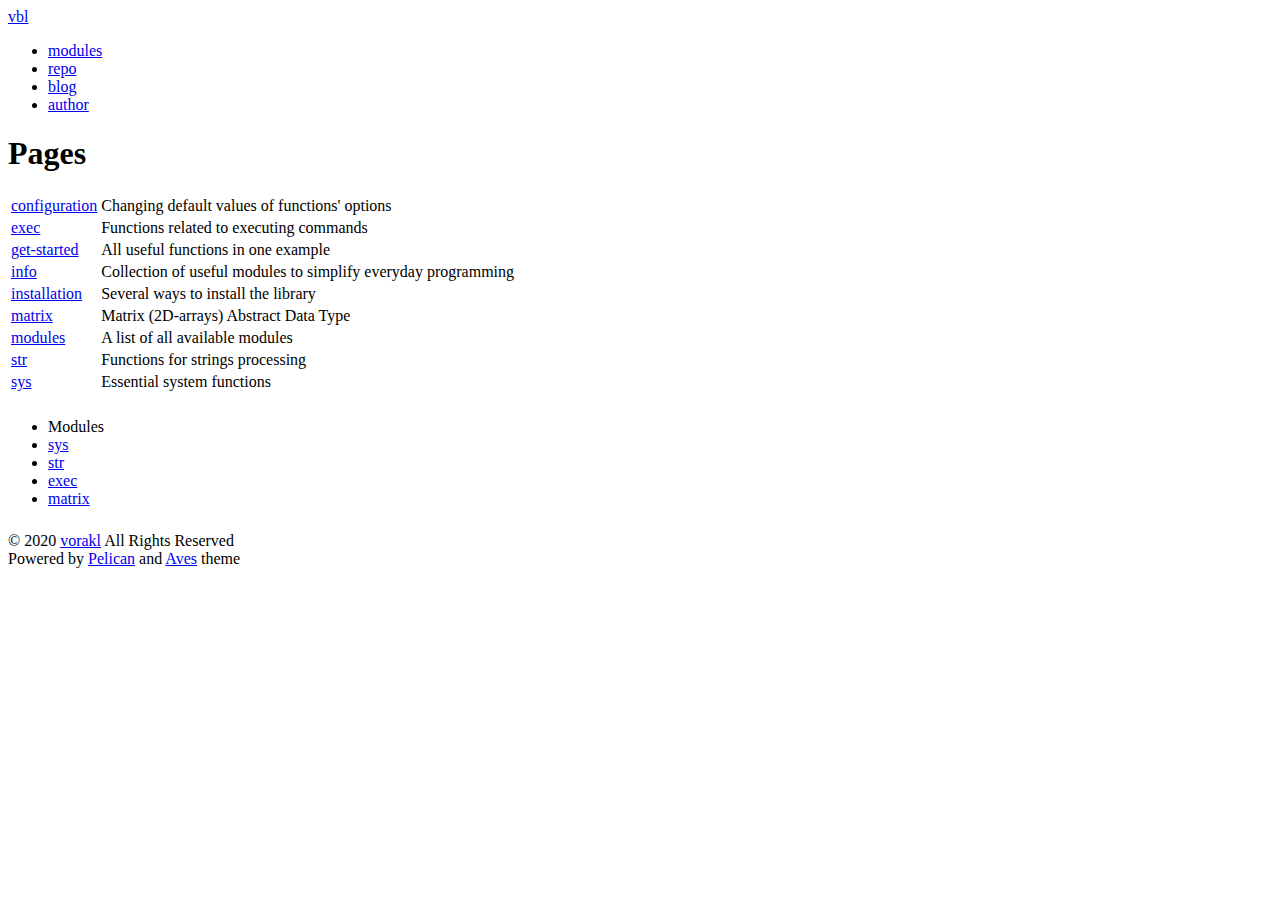
<file: docs/pages/index.html>
<!DOCTYPE html><html lang=en> <head><meta charset=utf-8><title>Pages :: vbl</title><meta name=viewport content="width=device-width, initial-scale=1.0"><meta name=robots content="noindex, nosnippet"><link href=https://vbl.vorakl.com/pages/ rel=canonical><!--[if lt IE 9]>
    <script src="https://vbl.vorakl.com/theme/html5.js?v=1575459632"></script>
    <![endif]--><link rel=stylesheet href="https://vbl.vorakl.com/theme/bootstrap-pygments.bundle.min.css?v=1575459632"><link rel="shortcut icon" href="/favicon.ico?v=1575459632"><meta name=apple-mobile-web-app-title content=vbl><meta name=application-name content=vbl></head> <body> <div class=navbar> <div class=navbar-inner> <div class=container> <a href=https://vbl.vorakl.com/ class=brand>vbl</a> <a class="btn btn-navbar" data-toggle=collapse data-target=.nav-collapse> <span class=icon-bar></span> <span class=icon-bar></span> <span class=icon-bar></span> </a> <div class=nav-collapse> <ul class="nav pull-right"> <!-- <li class="divider-vertical"></li> --> <li><a href=/pages/modules/ >modules</a></li> <li><a href=https://github.com/vorakl/vbl>repo</a></li> <li><a href=https://vorakl.com/ >blog</a></li> <li><a href=https://vorakl.com/about/ >author</a></li> <!-- <li class="divider-vertical"></li> --> </ul> </div> </div> </div> </div> <div class=container> <div class=content> <div class=row> <div class=span9> <div class=content-title> <h1>Pages</h1> </div> <div class=article> <table class=table> <tbody> <tr> <td class=span3><a href=https://vbl.vorakl.com/pages/configuration/ >configuration</a></td> <td class=span9>Changing default values of functions' options</td> </tr> <tr> <td class=span3><a href=https://vbl.vorakl.com/pages/exec/ >exec</a></td> <td class=span9>Functions related to executing commands</td> </tr> <tr> <td class=span3><a href=https://vbl.vorakl.com/pages/get-started/ >get-started</a></td> <td class=span9>All useful functions in one example</td> </tr> <tr> <td class=span3><a href=https://vbl.vorakl.com/pages/info/ >info</a></td> <td class=span9>Collection of useful modules to simplify everyday programming</td> </tr> <tr> <td class=span3><a href=https://vbl.vorakl.com/pages/installation/ >installation</a></td> <td class=span9>Several ways to install the library</td> </tr> <tr> <td class=span3><a href=https://vbl.vorakl.com/pages/matrix/ >matrix</a></td> <td class=span9>Matrix (2D-arrays) Abstract Data Type</td> </tr> <tr> <td class=span3><a href=https://vbl.vorakl.com/pages/modules/ >modules</a></td> <td class=span9>A list of all available modules</td> </tr> <tr> <td class=span3><a href=https://vbl.vorakl.com/pages/str/ >str</a></td> <td class=span9>Functions for strings processing</td> </tr> <tr> <td class=span3><a href=https://vbl.vorakl.com/pages/sys/ >sys</a></td> <td class=span9>Essential system functions</td> </tr> </tbody> </table> </div> </div> <div class=span3> <div class=well style="padding: 8px 0"> <ul class="nav nav-list"> <li class=nav-header> Modules </li> <li><a href=/pages/sys/ >sys</a></li> <li><a href=/pages/str/ >str</a></li> <li><a href=/pages/exec/ >exec</a></li> <li><a href=/pages/matrix/ >matrix</a></li> </ul> </div> </div> </div> </div> <footer> <div class=container> <div class=row> <div class=span5> <div class=pull-left> &copy; 2020 <a href=https://vorakl.com/contacts/ >vorakl</a> All Rights Reserved </div> </div> <div class=span7> <div class=pull-right> Powered by <a href=https://github.com/getpelican/pelican>Pelican</a> and <a href=https://github.com/vorakl/aves>Aves</a> theme </div> </div> </div> </div> </footer> </div> <script src="https://vbl.vorakl.com/theme/jquery-bootstrap-collapse.bundle.min.js?v=1575459632"></script> </body> </html>
</file>
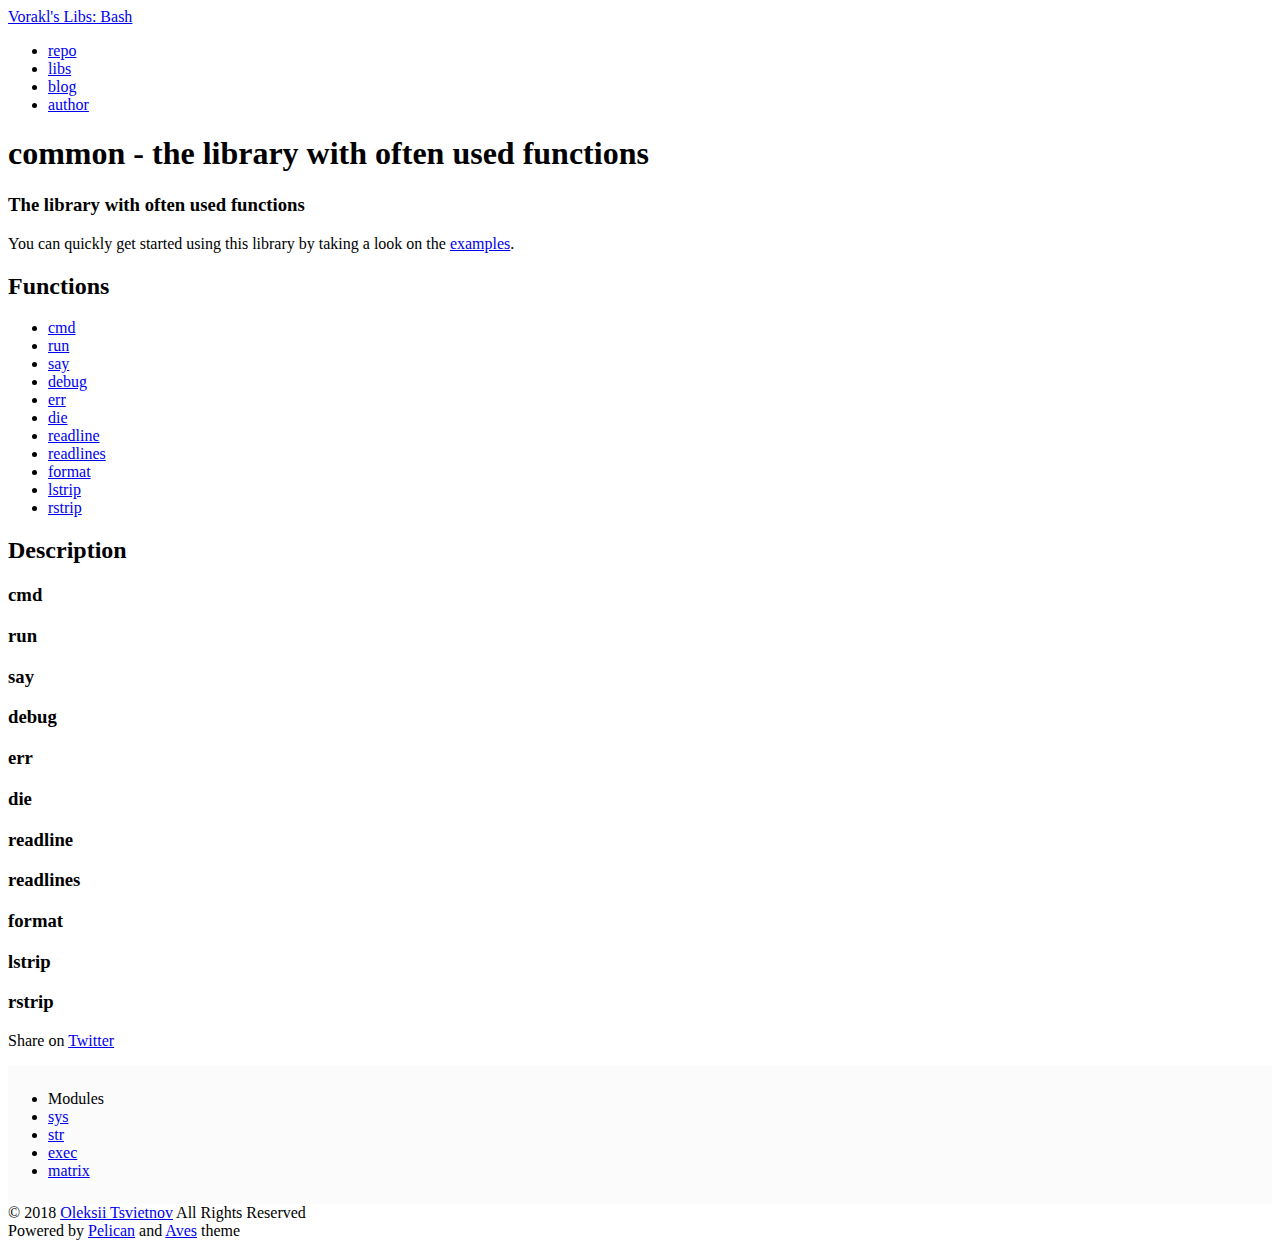
<file: docs/pages/common/index.html>
<!DOCTYPE html><html lang=en> <head><meta charset=utf-8><title>common - the library with often used functions :: Vorakl's Libs: Bash</title><meta name=viewport content="width=device-width, initial-scale=1.0"><meta name=robots content=all><link href=https://bash.libs.cf/pages/common/ rel=canonical><meta name=description content="The library with often used functions"><!--[if lt IE 9]>
    <script src="https://bash.libs.cf/theme/html5.js?v=1497518375"></script>
    <![endif]--><link rel=stylesheet href="https://bash.libs.cf/theme/bootstrap-pygments.bundle.min.css?v=1497518375"><link rel="shortcut icon" href="/favicon.ico?v=1497518375"><meta name=apple-mobile-web-app-title content="Vorakl's Libs: Bash"><meta name=application-name content="Vorakl's Libs: Bash"></head> <body> <div class=navbar> <div class=navbar-inner> <div class=container> <a href=https://bash.libs.cf/ class=brand>Vorakl's Libs: Bash</a> <a class="btn btn-navbar" data-toggle=collapse data-target=.nav-collapse> <span class=icon-bar></span> <span class=icon-bar></span> <span class=icon-bar></span> </a> <div class=nav-collapse> <ul class="nav pull-right"> <!-- <li class="divider-vertical"></li> --> <li><a href=https://github.com/vorakl/bash-libs>repo</a></li> <li><a href=https://libs.cf/ >libs</a></li> <li><a href=https://vorakl.com/ >blog</a></li> <li><a href=https://vorakl.com/about/ >author</a></li> <!-- <li class="divider-vertical"></li> --> </ul> </div> </div> </div> </div> <div class=container> <div class=content> <div class=row> <div class=span9> <div class=article> <div class=content-title> <h1>common - the library with often used functions</h1> <h3>The library with often used functions</h3> </div> <div><p>You can quickly get started using this library by taking a look on the <a class="reference external" href=https://github.com/vorakl/lib-sh/tree/master/examples/common>examples</a>.</p> <div class=section id=functions> <h2>Functions</h2> <ul class=simple> <li><a class="reference internal" href=#cmd>cmd</a></li> <li><a class="reference internal" href=#run>run</a></li> <li><a class="reference internal" href=#say>say</a></li> <li><a class="reference internal" href=#debug>debug</a></li> <li><a class="reference internal" href=#err>err</a></li> <li><a class="reference internal" href=#die>die</a></li> <li><a class="reference internal" href=#readline>readline</a></li> <li><a class="reference internal" href=#readlines>readlines</a></li> <li><a class="reference internal" href=#format>format</a></li> <li><a class="reference internal" href=#lstrip>lstrip</a></li> <li><a class="reference internal" href=#rstrip>rstrip</a></li> </ul> </div> <div class=section id=description> <h2>Description</h2> <div class=section id=cmd> <h3>cmd</h3> </div> <div class=section id=run> <h3>run</h3> </div> <div class=section id=say> <h3>say</h3> </div> <div class=section id=debug> <h3>debug</h3> </div> <div class=section id=err> <h3>err</h3> </div> <div class=section id=die> <h3>die</h3> </div> <div class=section id=readline> <h3>readline</h3> </div> <div class=section id=readlines> <h3>readlines</h3> </div> <div class=section id=format> <h3>format</h3> </div> <div class=section id=lstrip> <h3>lstrip</h3> </div> <div class=section id=rstrip> <h3>rstrip</h3> <!-- Links --> </div> </div> </div> </div> <div class=article> <p>Share on <a href="https://twitter.com/intent/tweet?text=common%20-%20the%20library%20with%20often%20used%20functions:%20The%20library%20with%20often%20used%20functions&url=https://bash.libs.cf/pages/common/">Twitter</a></p> </div> </div> <div class=span3> <div class=well style="padding: 8px 0; background-color: #FBFBFB;"> <ul class="nav nav-list"> <li class=nav-header> Modules </li> <li><a href=/pages/sys/ >sys</a></li> <li><a href=/pages/str/ >str</a></li> <li><a href=/pages/exec/ >exec</a></li> <li><a href=/pages/matrix/ >matrix</a></li> </ul> </div> </div> </div> </div> <footer> <div class=container> <div class=row> <div class=span5> <span class=pull-left> &copy; 2018 <a href=https://vorakl.com/contacts/ >Oleksii Tsvietnov</a> All Rights Reserved </span> </div> <div class=span7> <div class=pull-right> Powered by <a href=https://github.com/getpelican/pelican>Pelican</a> and <a href=https://aves.cf/ >Aves</a> theme </div> </div> </div> </div> </footer> </div> <script src="https://bash.libs.cf/theme/jquery-bootstrap-collapse.bundle.min.js?v=1497518375"></script> </body> </html>
</file>
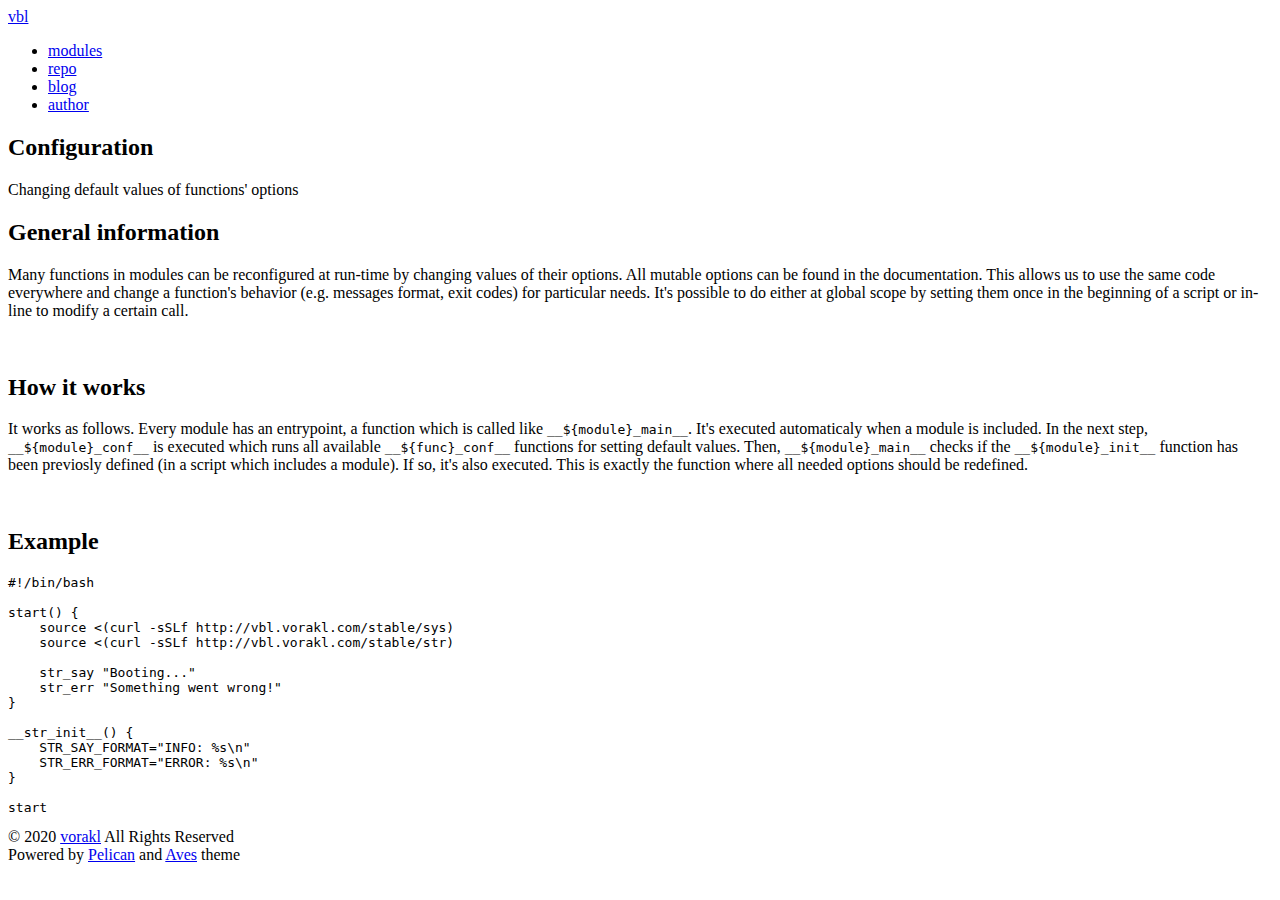
<file: docs/pages/configuration/index.html>
<!DOCTYPE html><html lang=en> <head><meta charset=utf-8><title>Configuration :: vbl</title><meta name=viewport content="width=device-width, initial-scale=1.0"><meta name=robots content=all><link href=https://vbl.vorakl.com/pages/configuration/ rel=canonical><meta name=description content="Changing default values of functions' options"><!--[if lt IE 9]>
    <script src="https://vbl.vorakl.com/theme/html5.js?v=1575459632"></script>
    <![endif]--><link rel=stylesheet href="https://vbl.vorakl.com/theme/bootstrap-pygments.bundle.min.css?v=1575459632"><link rel="shortcut icon" href="/favicon.ico?v=1575459632"><meta name=apple-mobile-web-app-title content=vbl><meta name=application-name content=vbl></head> <body> <div class=navbar> <div class=navbar-inner> <div class=container> <a href=https://vbl.vorakl.com/ class=brand>vbl</a> <a class="btn btn-navbar" data-toggle=collapse data-target=.nav-collapse> <span class=icon-bar></span> <span class=icon-bar></span> <span class=icon-bar></span> </a> <div class=nav-collapse> <ul class="nav pull-right"> <!-- <li class="divider-vertical"></li> --> <li><a href=/pages/modules/ >modules</a></li> <li><a href=https://github.com/vorakl/vbl>repo</a></li> <li><a href=https://vorakl.com/ >blog</a></li> <li><a href=https://vorakl.com/about/ >author</a></li> <!-- <li class="divider-vertical"></li> --> </ul> </div> </div> </div> </div> <div class=container> <div class=content> <div class=row> <div class=span12> <div class=article> <div class=content-title> <h2>Configuration</h2> <div class="well small">Changing default values of functions' options</div> </div> <div><div class=section id=general-information> <h2>General information</h2> <p>Many functions in modules can be reconfigured at run-time by changing values of their options. All mutable options can be found in the documentation. This allows us to use the same code everywhere and change a function's behavior (e.g. messages format, exit codes) for particular needs. It's possible to do either at global scope by setting them once in the beginning of a script or in-line to modify a certain call.</p> <div class=line-block> <div class=line><br></div> </div> </div> <div class=section id=how-it-works> <h2>How it works</h2> <p>It works as follows. Every module has an entrypoint, a function which is called like <tt class="docutils literal"><span class=pre>__${module}_main__</span></tt>. It's executed automaticaly when a module is included. In the next step, <tt class="docutils literal"><span class=pre>__${module}_conf__</span></tt> is executed which runs all available <tt class="docutils literal"><span class=pre>__${func}_conf__</span></tt> functions for setting default values. Then, <tt class="docutils literal"><span class=pre>__${module}_main__</span></tt> checks if the <tt class="docutils literal"><span class=pre>__${module}_init__</span></tt> function has been previosly defined (in a script which includes a module). If so, it's also executed. This is exactly the function where all needed options should be redefined.</p> <div class=line-block> <div class=line><br></div> </div> </div> <div class=section id=example> <h2>Example</h2> <div class=highlight><pre><span></span><span class=ch>#!/bin/bash</span>

start<span class=o>()</span> <span class=o>{</span>
    <span class=nb>source</span> &lt;<span class=o>(</span>curl -sSLf http://vbl.vorakl.com/stable/sys<span class=o>)</span>
    <span class=nb>source</span> &lt;<span class=o>(</span>curl -sSLf http://vbl.vorakl.com/stable/str<span class=o>)</span>

    str_say <span class=s2>&quot;Booting...&quot;</span>
    str_err <span class=s2>&quot;Something went wrong!&quot;</span>
<span class=o>}</span>

__str_init__<span class=o>()</span> <span class=o>{</span>
    <span class=nv>STR_SAY_FORMAT</span><span class=o>=</span><span class=s2>&quot;INFO: %s\n&quot;</span>
    <span class=nv>STR_ERR_FORMAT</span><span class=o>=</span><span class=s2>&quot;ERROR: %s\n&quot;</span>
<span class=o>}</span>

start
</pre></div> </div> </div> </div> </div> </div> </div> <footer> <div class=container> <div class=row> <div class=span5> <span class=pull-left> &copy; 2020 <a href=https://vorakl.com/contacts/ >vorakl</a> All Rights Reserved </span> </div> <div class=span7> <div class=pull-right> Powered by <a href=https://github.com/getpelican/pelican>Pelican</a> and <a href=https://github.com/vorakl/aves>Aves</a> theme </div> </div> </div> </div> </footer> </div> <script src="https://vbl.vorakl.com/theme/jquery-bootstrap-collapse.bundle.min.js?v=1575459632"></script> </body> </html>
</file>
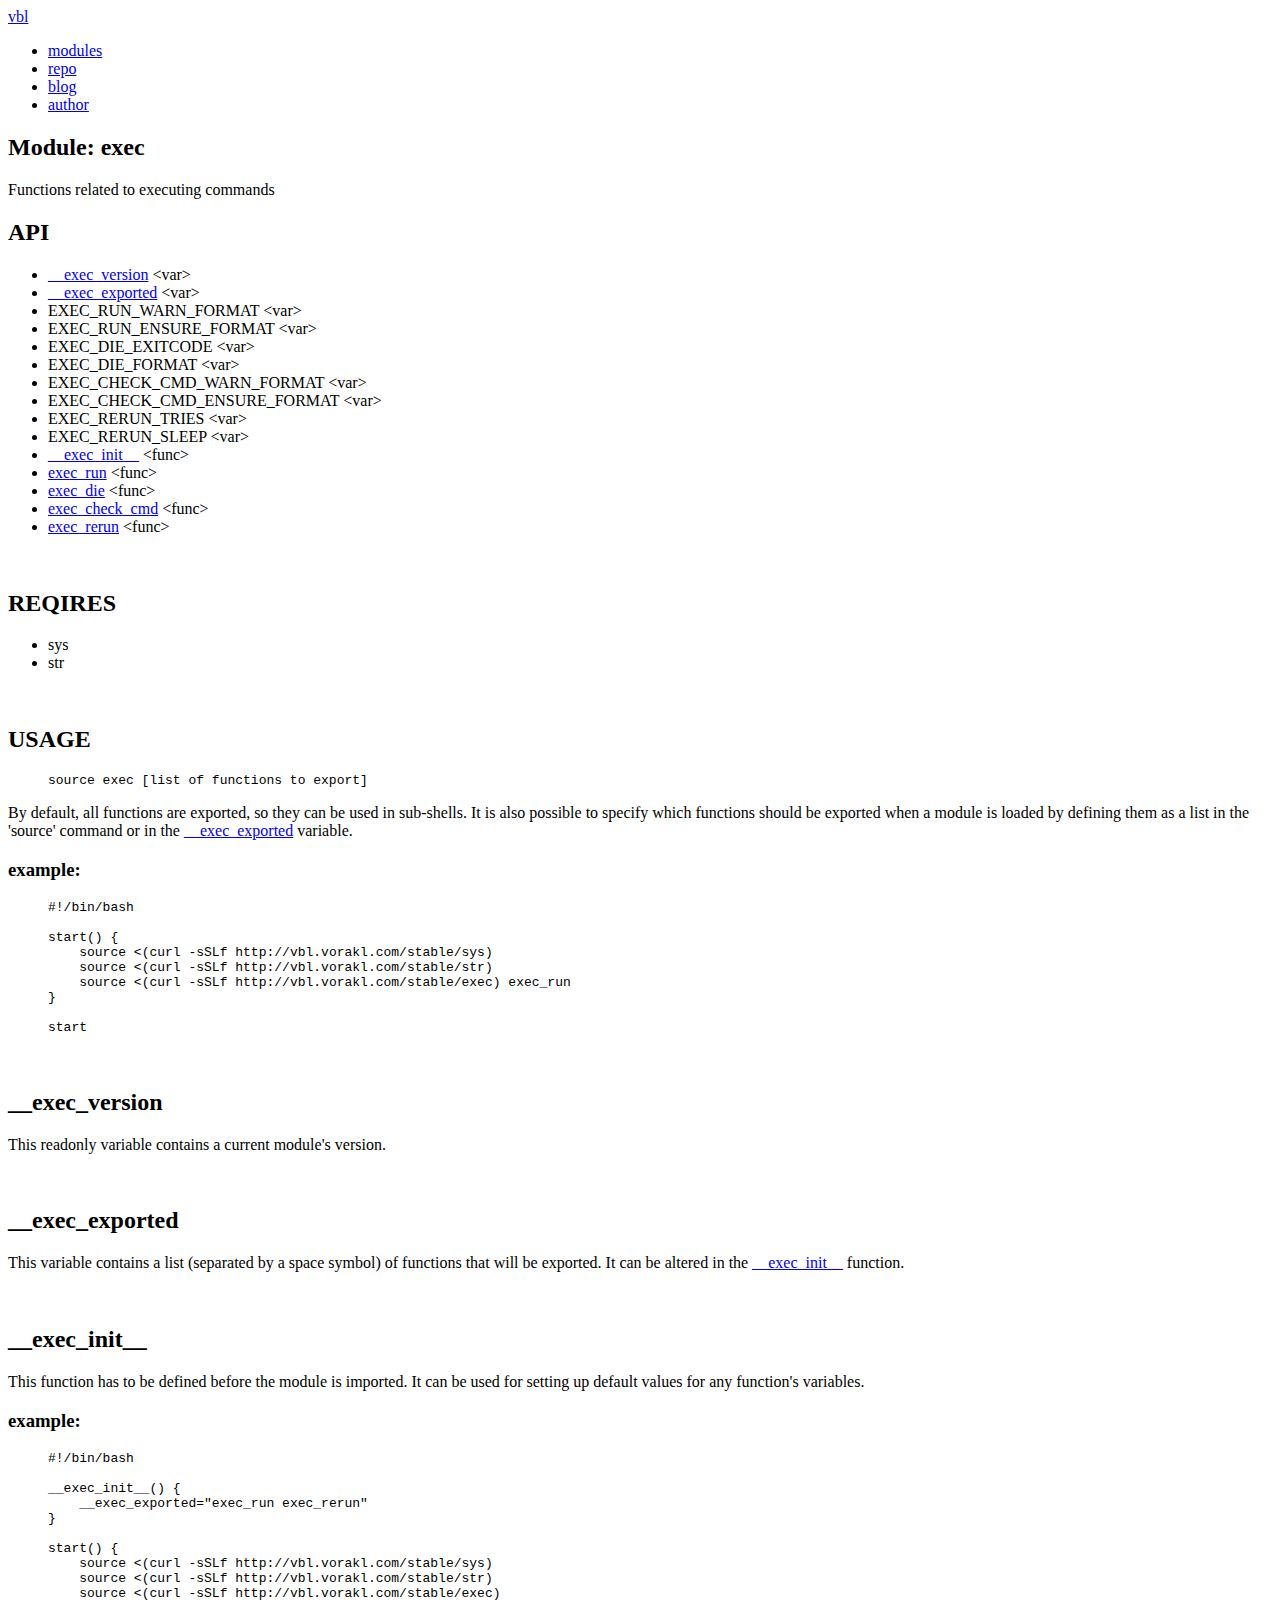
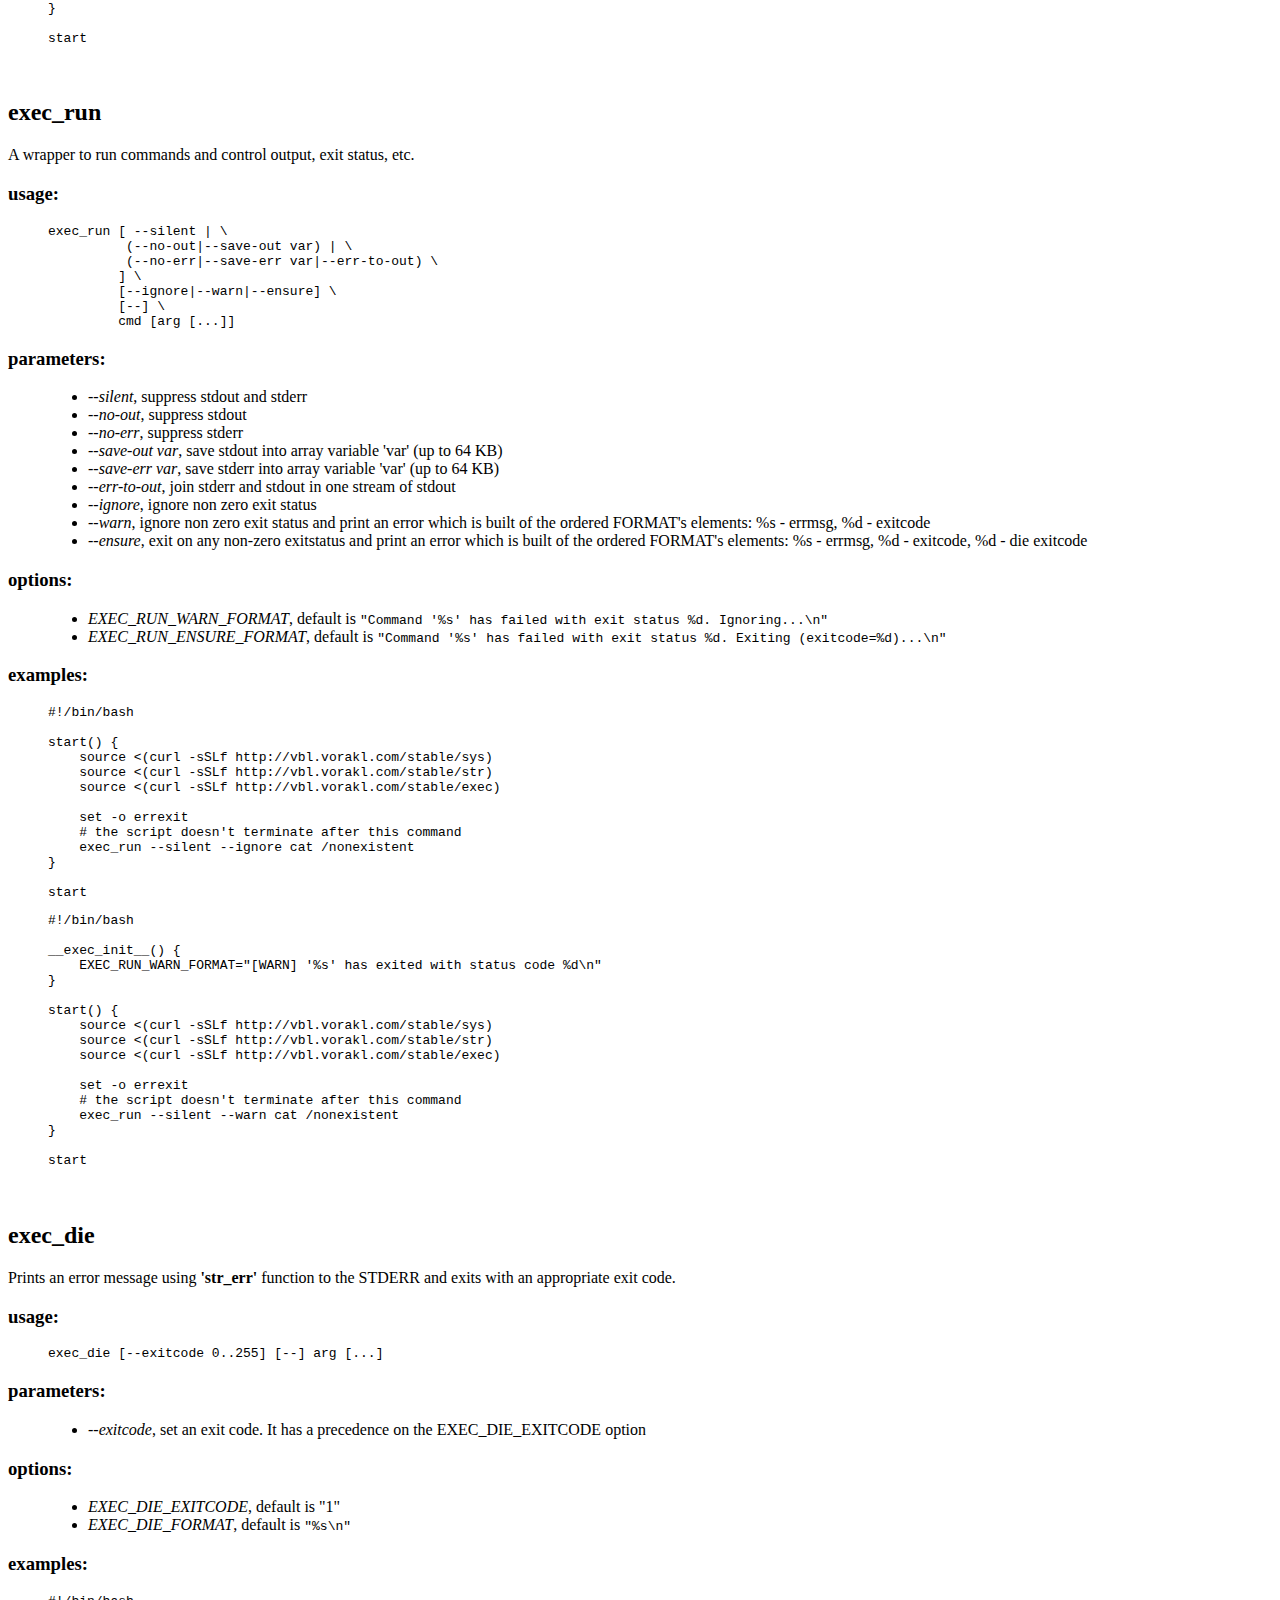
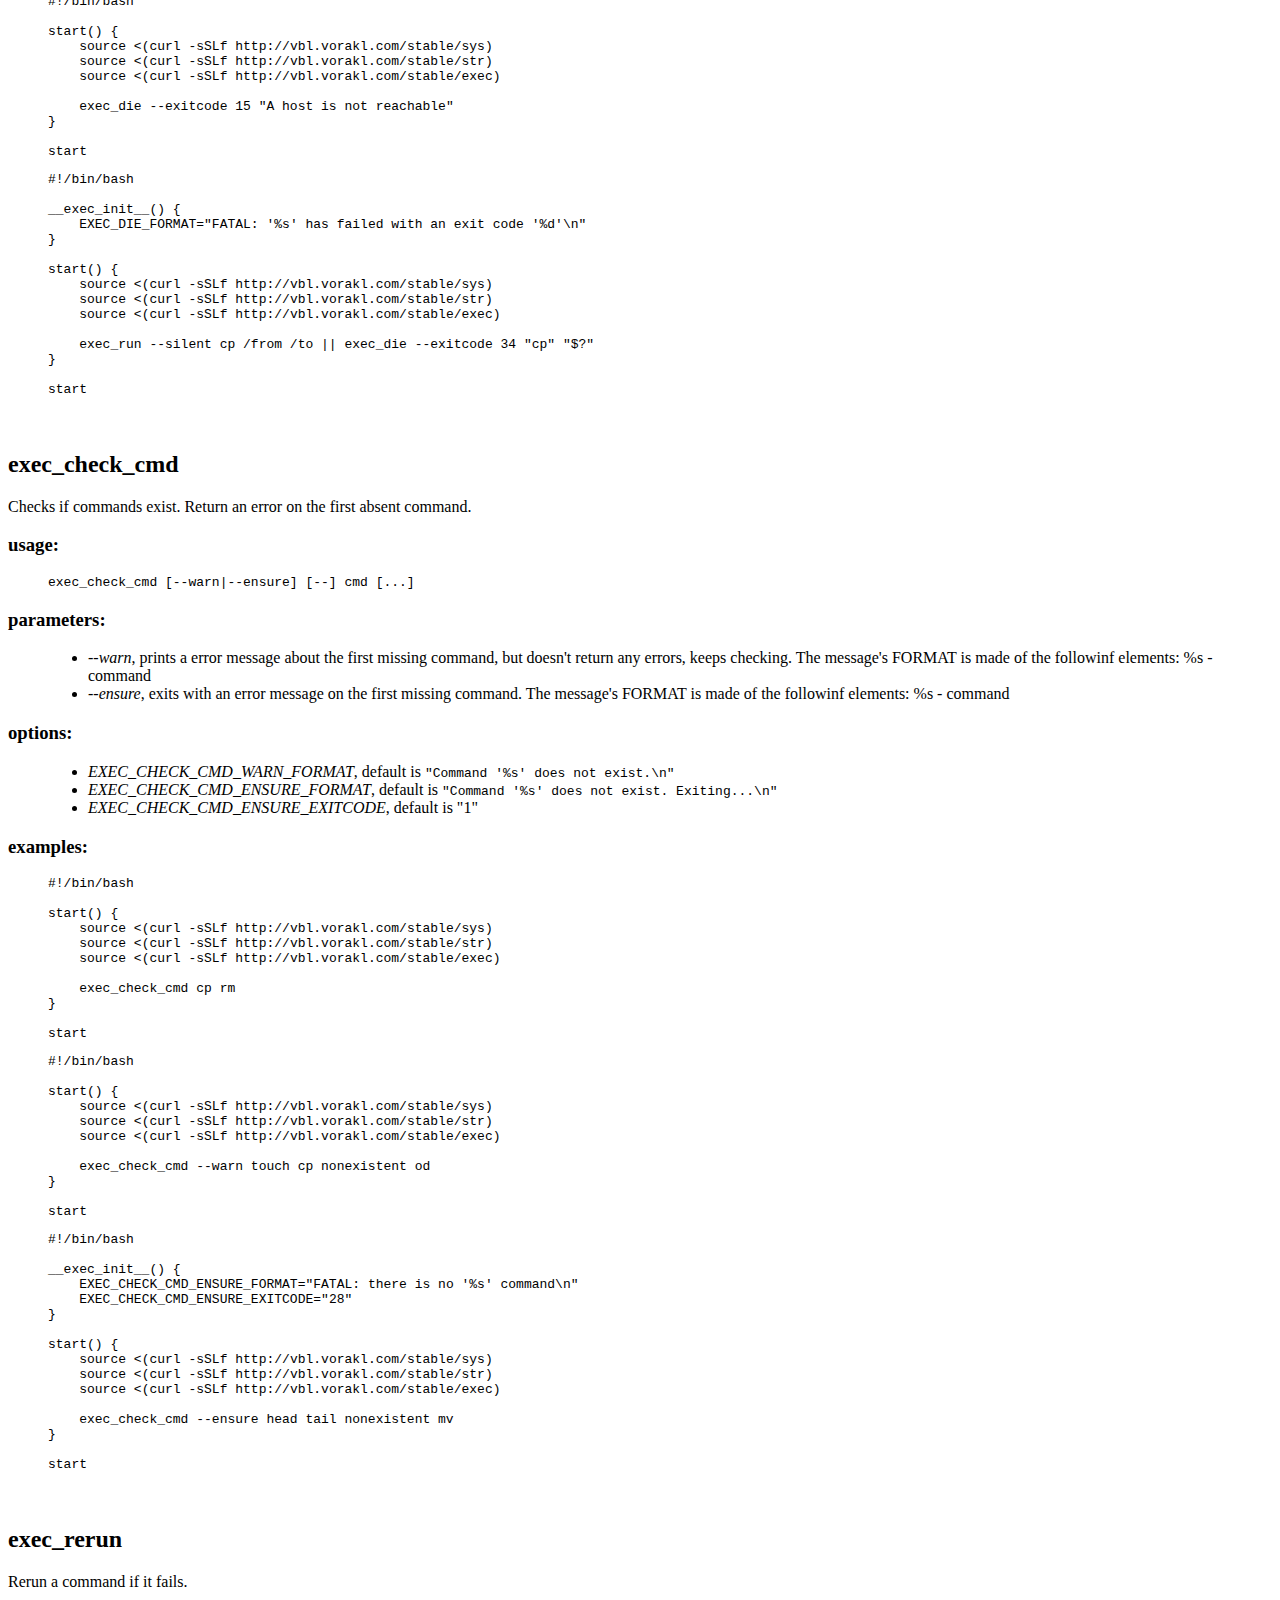
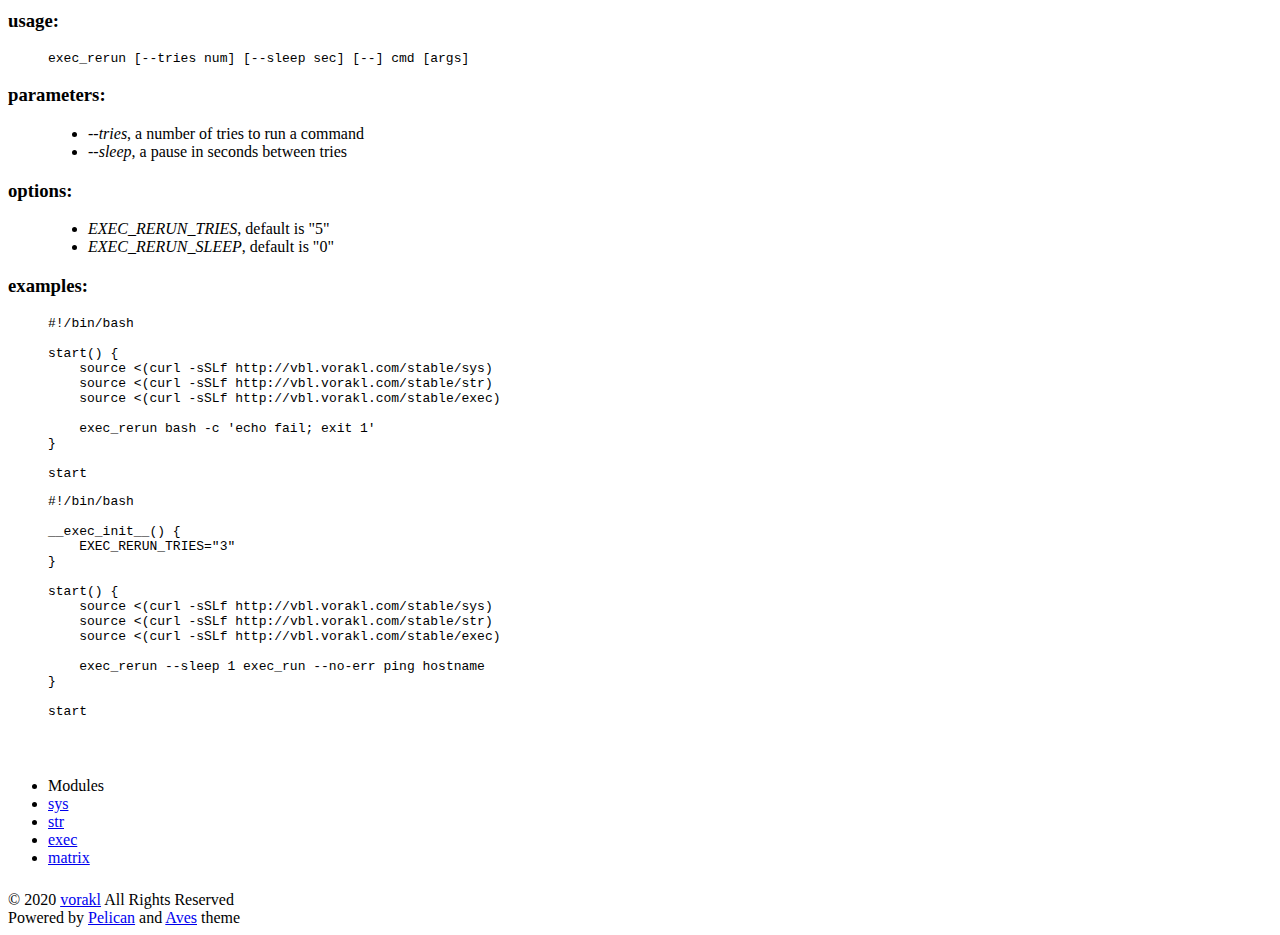
<file: docs/pages/exec/index.html>
<!DOCTYPE html><html lang=en> <head><meta charset=utf-8><title>Module: exec :: vbl</title><meta name=viewport content="width=device-width, initial-scale=1.0"><meta name=robots content=all><link href=https://vbl.vorakl.com/pages/exec/ rel=canonical><meta name=description content="Functions related to executing commands"><!--[if lt IE 9]>
    <script src="https://vbl.vorakl.com/theme/html5.js?v=1575459632"></script>
    <![endif]--><link rel=stylesheet href="https://vbl.vorakl.com/theme/bootstrap-pygments.bundle.min.css?v=1575459632"><link rel="shortcut icon" href="/favicon.ico?v=1575459632"><meta name=apple-mobile-web-app-title content=vbl><meta name=application-name content=vbl></head> <body> <div class=navbar> <div class=navbar-inner> <div class=container> <a href=https://vbl.vorakl.com/ class=brand>vbl</a> <a class="btn btn-navbar" data-toggle=collapse data-target=.nav-collapse> <span class=icon-bar></span> <span class=icon-bar></span> <span class=icon-bar></span> </a> <div class=nav-collapse> <ul class="nav pull-right"> <!-- <li class="divider-vertical"></li> --> <li><a href=/pages/modules/ >modules</a></li> <li><a href=https://github.com/vorakl/vbl>repo</a></li> <li><a href=https://vorakl.com/ >blog</a></li> <li><a href=https://vorakl.com/about/ >author</a></li> <!-- <li class="divider-vertical"></li> --> </ul> </div> </div> </div> </div> <div class=container> <div class=content> <div class=row> <div class=span9> <div class=article> <div class=content-title> <h2>Module: exec</h2> <div class="well small">Functions related to executing commands</div> </div> <div><div class=section id=api> <h2>API</h2> <ul class=simple> <li><a class="reference internal" href=#exec-version>__exec_version</a> &lt;var&gt;</li> <li><a class="reference internal" href=#exec-exported>__exec_exported</a> &lt;var&gt;</li> <li>EXEC_RUN_WARN_FORMAT &lt;var&gt;</li> <li>EXEC_RUN_ENSURE_FORMAT &lt;var&gt;</li> <li>EXEC_DIE_EXITCODE &lt;var&gt;</li> <li>EXEC_DIE_FORMAT &lt;var&gt;</li> <li>EXEC_CHECK_CMD_WARN_FORMAT &lt;var&gt;</li> <li>EXEC_CHECK_CMD_ENSURE_FORMAT &lt;var&gt;</li> <li>EXEC_RERUN_TRIES &lt;var&gt;</li> <li>EXEC_RERUN_SLEEP &lt;var&gt;</li> <li><a class="reference internal" href=#exec-init>__exec_init__</a> &lt;func&gt;</li> <li><a class="reference internal" href=#exec-run>exec_run</a> &lt;func&gt;</li> <li><a class="reference internal" href=#exec-die>exec_die</a> &lt;func&gt;</li> <li><a class="reference internal" href=#exec-check-cmd>exec_check_cmd</a> &lt;func&gt;</li> <li><a class="reference internal" href=#exec-rerun>exec_rerun</a> &lt;func&gt;</li> </ul> <div class=line-block> <div class=line><br></div> </div> </div> <div class=section id=reqires> <h2>REQIRES</h2> <ul class=simple> <li>sys</li> <li>str</li> </ul> <div class=line-block> <div class=line><br></div> </div> </div> <div class=section id=usage> <h2>USAGE</h2> <blockquote> <pre class=literal-block>
source exec [list of functions to export]
</pre> </blockquote> <p>By default, all functions are exported, so they can be used in sub-shells. It is also possible to specify which functions should be exported when a module is loaded by defining them as a list in the 'source' command or in the <a class="reference internal" href=#exec-exported>__exec_exported</a> variable.</p> <div class=section id=example> <h3>example:</h3> <blockquote> <div class=highlight><pre><span></span><span class=ch>#!/bin/bash</span>

start<span class=o>()</span> <span class=o>{</span>
    <span class=nb>source</span> &lt;<span class=o>(</span>curl -sSLf http://vbl.vorakl.com/stable/sys<span class=o>)</span>
    <span class=nb>source</span> &lt;<span class=o>(</span>curl -sSLf http://vbl.vorakl.com/stable/str<span class=o>)</span>
    <span class=nb>source</span> &lt;<span class=o>(</span>curl -sSLf http://vbl.vorakl.com/stable/exec<span class=o>)</span> exec_run
<span class=o>}</span>

start
</pre></div> </blockquote> <div class=line-block> <div class=line><br></div> </div> </div> </div> <div class=section id=exec-version> <h2>__exec_version</h2> <p>This readonly variable contains a current module's version.</p> <div class=line-block> <div class=line><br></div> </div> </div> <div class=section id=exec-exported> <h2>__exec_exported</h2> <p>This variable contains a list (separated by a space symbol) of functions that will be exported. It can be altered in the <a class="reference internal" href=#exec-init>__exec_init__</a> function.</p> <div class=line-block> <div class=line><br></div> </div> </div> <div class=section id=exec-init> <h2>__exec_init__</h2> <p>This function has to be defined before the module is imported. It can be used for setting up default values for any function's variables.</p> <div class=section id=id1> <h3>example:</h3> <blockquote> <div class=highlight><pre><span></span><span class=ch>#!/bin/bash</span>

__exec_init__<span class=o>()</span> <span class=o>{</span>
    <span class=nv>__exec_exported</span><span class=o>=</span><span class=s2>&quot;exec_run exec_rerun&quot;</span>
<span class=o>}</span>

start<span class=o>()</span> <span class=o>{</span>
    <span class=nb>source</span> &lt;<span class=o>(</span>curl -sSLf http://vbl.vorakl.com/stable/sys<span class=o>)</span>
    <span class=nb>source</span> &lt;<span class=o>(</span>curl -sSLf http://vbl.vorakl.com/stable/str<span class=o>)</span>
    <span class=nb>source</span> &lt;<span class=o>(</span>curl -sSLf http://vbl.vorakl.com/stable/exec<span class=o>)</span>
<span class=o>}</span>

start
</pre></div> </blockquote> <div class=line-block> <div class=line><br></div> </div> </div> </div> <div class=section id=exec-run> <h2>exec_run</h2> <p>A wrapper to run commands and control output, exit status, etc.</p> <div class=section id=id2> <h3>usage:</h3> <blockquote> <pre class=literal-block>
exec_run [ --silent | \
          (--no-out|--save-out var) | \
          (--no-err|--save-err var|--err-to-out) \
         ] \
         [--ignore|--warn|--ensure] \
         [--] \
         cmd [arg [...]]
</pre> </blockquote> </div> <div class=section id=parameters> <h3>parameters:</h3> <blockquote> <ul class=simple> <li><em>--silent</em>, suppress stdout and stderr</li> <li><em>--no-out</em>, suppress stdout</li> <li><em>--no-err</em>, suppress stderr</li> <li><em>--save-out var</em>, save stdout into array variable 'var' (up to 64 KB)</li> <li><em>--save-err var</em>, save stderr into array variable 'var' (up to 64 KB)</li> <li><em>--err-to-out</em>, join stderr and stdout in one stream of stdout</li> <li><em>--ignore</em>, ignore non zero exit status</li> <li><em>--warn</em>, ignore non zero exit status and print an error which is built of the ordered FORMAT's elements: %s - errmsg, %d - exitcode</li> <li><em>--ensure</em>, exit on any non-zero exitstatus and print an error which is built of the ordered FORMAT's elements: %s - errmsg, %d - exitcode, %d - die exitcode</li> </ul> </blockquote> </div> <div class=section id=options> <h3>options:</h3> <blockquote> <ul class=simple> <li><em>EXEC_RUN_WARN_FORMAT</em>, default is <tt class="docutils literal">&quot;Command '%s' has failed with exit status %d. <span class=pre>Ignoring...\n&quot;</span></tt></li> <li><em>EXEC_RUN_ENSURE_FORMAT</em>, default is <tt class="docutils literal">&quot;Command '%s' has failed with exit status %d. Exiting <span class=pre>(exitcode=%d)...\n&quot;</span></tt></li> </ul> </blockquote> </div> <div class=section id=examples> <h3>examples:</h3> <blockquote> <div class=highlight><pre><span></span><span class=ch>#!/bin/bash</span>

start<span class=o>()</span> <span class=o>{</span>
    <span class=nb>source</span> &lt;<span class=o>(</span>curl -sSLf http://vbl.vorakl.com/stable/sys<span class=o>)</span>
    <span class=nb>source</span> &lt;<span class=o>(</span>curl -sSLf http://vbl.vorakl.com/stable/str<span class=o>)</span>
    <span class=nb>source</span> &lt;<span class=o>(</span>curl -sSLf http://vbl.vorakl.com/stable/exec<span class=o>)</span>

    <span class=nb>set</span> -o errexit
    <span class=c1># the script doesn&#39;t terminate after this command</span>
    exec_run --silent --ignore cat /nonexistent
<span class=o>}</span>

start
</pre></div> <div class=highlight><pre><span></span><span class=ch>#!/bin/bash</span>

__exec_init__<span class=o>()</span> <span class=o>{</span>
    <span class=nv>EXEC_RUN_WARN_FORMAT</span><span class=o>=</span><span class=s2>&quot;[WARN] &#39;%s&#39; has exited with status code %d\n&quot;</span>
<span class=o>}</span>

start<span class=o>()</span> <span class=o>{</span>
    <span class=nb>source</span> &lt;<span class=o>(</span>curl -sSLf http://vbl.vorakl.com/stable/sys<span class=o>)</span>
    <span class=nb>source</span> &lt;<span class=o>(</span>curl -sSLf http://vbl.vorakl.com/stable/str<span class=o>)</span>
    <span class=nb>source</span> &lt;<span class=o>(</span>curl -sSLf http://vbl.vorakl.com/stable/exec<span class=o>)</span>

    <span class=nb>set</span> -o errexit
    <span class=c1># the script doesn&#39;t terminate after this command</span>
    exec_run --silent --warn cat /nonexistent
<span class=o>}</span>

start
</pre></div> </blockquote> <div class=line-block> <div class=line><br></div> </div> </div> </div> <div class=section id=exec-die> <h2>exec_die</h2> <p>Prints an error message using <strong>'str_err'</strong> function to the STDERR and exits with an appropriate exit code.</p> <div class=section id=id3> <h3>usage:</h3> <blockquote> <pre class=literal-block>
exec_die [--exitcode 0..255] [--] arg [...]
</pre> </blockquote> </div> <div class=section id=id4> <h3>parameters:</h3> <blockquote> <ul class=simple> <li><em>--exitcode</em>, set an exit code. It has a precedence on the EXEC_DIE_EXITCODE option</li> </ul> </blockquote> </div> <div class=section id=id5> <h3>options:</h3> <blockquote> <ul class=simple> <li><em>EXEC_DIE_EXITCODE</em>, default is &quot;1&quot;</li> <li><em>EXEC_DIE_FORMAT</em>, default is <tt class="docutils literal">&quot;%s\n&quot;</tt></li> </ul> </blockquote> </div> <div class=section id=id6> <h3>examples:</h3> <blockquote> <div class=highlight><pre><span></span><span class=ch>#!/bin/bash</span>

start<span class=o>()</span> <span class=o>{</span>
    <span class=nb>source</span> &lt;<span class=o>(</span>curl -sSLf http://vbl.vorakl.com/stable/sys<span class=o>)</span>
    <span class=nb>source</span> &lt;<span class=o>(</span>curl -sSLf http://vbl.vorakl.com/stable/str<span class=o>)</span>
    <span class=nb>source</span> &lt;<span class=o>(</span>curl -sSLf http://vbl.vorakl.com/stable/exec<span class=o>)</span>

    exec_die --exitcode <span class=m>15</span> <span class=s2>&quot;A host is not reachable&quot;</span>
<span class=o>}</span>

start
</pre></div> <div class=highlight><pre><span></span><span class=ch>#!/bin/bash</span>

__exec_init__<span class=o>()</span> <span class=o>{</span>
    <span class=nv>EXEC_DIE_FORMAT</span><span class=o>=</span><span class=s2>&quot;FATAL: &#39;%s&#39; has failed with an exit code &#39;%d&#39;\n&quot;</span>
<span class=o>}</span>

start<span class=o>()</span> <span class=o>{</span>
    <span class=nb>source</span> &lt;<span class=o>(</span>curl -sSLf http://vbl.vorakl.com/stable/sys<span class=o>)</span>
    <span class=nb>source</span> &lt;<span class=o>(</span>curl -sSLf http://vbl.vorakl.com/stable/str<span class=o>)</span>
    <span class=nb>source</span> &lt;<span class=o>(</span>curl -sSLf http://vbl.vorakl.com/stable/exec<span class=o>)</span>

    exec_run --silent cp /from /to <span class=o>||</span> exec_die --exitcode <span class=m>34</span> <span class=s2>&quot;cp&quot;</span> <span class=s2>&quot;</span><span class=nv>$?</span><span class=s2>&quot;</span>
<span class=o>}</span>

start
</pre></div> </blockquote> <div class=line-block> <div class=line><br></div> </div> </div> </div> <div class=section id=exec-check-cmd> <h2>exec_check_cmd</h2> <p>Checks if commands exist. Return an error on the first absent command.</p> <div class=section id=id7> <h3>usage:</h3> <blockquote> <pre class=literal-block>
exec_check_cmd [--warn|--ensure] [--] cmd [...]
</pre> </blockquote> </div> <div class=section id=id8> <h3>parameters:</h3> <blockquote> <ul class=simple> <li><em>--warn</em>, prints a error message about the first missing command, but doesn't return any errors, keeps checking. The message's FORMAT is made of the followinf elements: %s - command</li> <li><em>--ensure</em>, exits with an error message on the first missing command. The message's FORMAT is made of the followinf elements: %s - command</li> </ul> </blockquote> </div> <div class=section id=id9> <h3>options:</h3> <blockquote> <ul class=simple> <li><em>EXEC_CHECK_CMD_WARN_FORMAT</em>, default is <tt class="docutils literal">&quot;Command '%s' does not <span class=pre>exist.\n&quot;</span></tt></li> <li><em>EXEC_CHECK_CMD_ENSURE_FORMAT</em>, default is <tt class="docutils literal">&quot;Command '%s' does not exist. <span class=pre>Exiting...\n&quot;</span></tt></li> <li><em>EXEC_CHECK_CMD_ENSURE_EXITCODE</em>, default is &quot;1&quot;</li> </ul> </blockquote> </div> <div class=section id=id10> <h3>examples:</h3> <blockquote> <div class=highlight><pre><span></span><span class=ch>#!/bin/bash</span>

start<span class=o>()</span> <span class=o>{</span>
    <span class=nb>source</span> &lt;<span class=o>(</span>curl -sSLf http://vbl.vorakl.com/stable/sys<span class=o>)</span>
    <span class=nb>source</span> &lt;<span class=o>(</span>curl -sSLf http://vbl.vorakl.com/stable/str<span class=o>)</span>
    <span class=nb>source</span> &lt;<span class=o>(</span>curl -sSLf http://vbl.vorakl.com/stable/exec<span class=o>)</span>

    exec_check_cmd cp rm
<span class=o>}</span>

start
</pre></div> <div class=highlight><pre><span></span><span class=ch>#!/bin/bash</span>

start<span class=o>()</span> <span class=o>{</span>
    <span class=nb>source</span> &lt;<span class=o>(</span>curl -sSLf http://vbl.vorakl.com/stable/sys<span class=o>)</span>
    <span class=nb>source</span> &lt;<span class=o>(</span>curl -sSLf http://vbl.vorakl.com/stable/str<span class=o>)</span>
    <span class=nb>source</span> &lt;<span class=o>(</span>curl -sSLf http://vbl.vorakl.com/stable/exec<span class=o>)</span>

    exec_check_cmd --warn touch cp nonexistent od
<span class=o>}</span>

start
</pre></div> <div class=highlight><pre><span></span><span class=ch>#!/bin/bash</span>

__exec_init__<span class=o>()</span> <span class=o>{</span>
    <span class=nv>EXEC_CHECK_CMD_ENSURE_FORMAT</span><span class=o>=</span><span class=s2>&quot;FATAL: there is no &#39;%s&#39; command\n&quot;</span>
    <span class=nv>EXEC_CHECK_CMD_ENSURE_EXITCODE</span><span class=o>=</span><span class=s2>&quot;28&quot;</span>
<span class=o>}</span>

start<span class=o>()</span> <span class=o>{</span>
    <span class=nb>source</span> &lt;<span class=o>(</span>curl -sSLf http://vbl.vorakl.com/stable/sys<span class=o>)</span>
    <span class=nb>source</span> &lt;<span class=o>(</span>curl -sSLf http://vbl.vorakl.com/stable/str<span class=o>)</span>
    <span class=nb>source</span> &lt;<span class=o>(</span>curl -sSLf http://vbl.vorakl.com/stable/exec<span class=o>)</span>

    exec_check_cmd --ensure head tail nonexistent mv
<span class=o>}</span>

start
</pre></div> </blockquote> <div class=line-block> <div class=line><br></div> </div> </div> </div> <div class=section id=exec-rerun> <h2>exec_rerun</h2> <p>Rerun a command if it fails.</p> <div class=section id=id11> <h3>usage:</h3> <blockquote> <pre class=literal-block>
exec_rerun [--tries num] [--sleep sec] [--] cmd [args]
</pre> </blockquote> </div> <div class=section id=id12> <h3>parameters:</h3> <blockquote> <ul class=simple> <li><em>--tries</em>, a number of tries to run a command</li> <li><em>--sleep</em>, a pause in seconds between tries</li> </ul> </blockquote> </div> <div class=section id=id13> <h3>options:</h3> <blockquote> <ul class=simple> <li><em>EXEC_RERUN_TRIES</em>, default is &quot;5&quot;</li> <li><em>EXEC_RERUN_SLEEP</em>, default is &quot;0&quot;</li> </ul> </blockquote> </div> <div class=section id=id14> <h3>examples:</h3> <blockquote> <div class=highlight><pre><span></span><span class=ch>#!/bin/bash</span>

start<span class=o>()</span> <span class=o>{</span>
    <span class=nb>source</span> &lt;<span class=o>(</span>curl -sSLf http://vbl.vorakl.com/stable/sys<span class=o>)</span>
    <span class=nb>source</span> &lt;<span class=o>(</span>curl -sSLf http://vbl.vorakl.com/stable/str<span class=o>)</span>
    <span class=nb>source</span> &lt;<span class=o>(</span>curl -sSLf http://vbl.vorakl.com/stable/exec<span class=o>)</span>

    exec_rerun bash -c <span class=s1>&#39;echo fail; exit 1&#39;</span>
<span class=o>}</span>

start
</pre></div> <div class=highlight><pre><span></span><span class=ch>#!/bin/bash</span>

__exec_init__<span class=o>()</span> <span class=o>{</span>
    <span class=nv>EXEC_RERUN_TRIES</span><span class=o>=</span><span class=s2>&quot;3&quot;</span>
<span class=o>}</span>

start<span class=o>()</span> <span class=o>{</span>
    <span class=nb>source</span> &lt;<span class=o>(</span>curl -sSLf http://vbl.vorakl.com/stable/sys<span class=o>)</span>
    <span class=nb>source</span> &lt;<span class=o>(</span>curl -sSLf http://vbl.vorakl.com/stable/str<span class=o>)</span>
    <span class=nb>source</span> &lt;<span class=o>(</span>curl -sSLf http://vbl.vorakl.com/stable/exec<span class=o>)</span>

    exec_rerun --sleep <span class=m>1</span> exec_run --no-err ping hostname
<span class=o>}</span>

start
</pre></div> </blockquote> <div class=line-block> <div class=line><br></div> </div> </div> </div> </div> </div> </div> <div class=span3> <div class=well style="padding: 8px 0"> <ul class="nav nav-list"> <li class=nav-header> Modules </li> <li><a href=/pages/sys/ >sys</a></li> <li><a href=/pages/str/ >str</a></li> <li><a href=/pages/exec/ >exec</a></li> <li><a href=/pages/matrix/ >matrix</a></li> </ul> </div> </div> </div> </div> <footer> <div class=container> <div class=row> <div class=span5> <span class=pull-left> &copy; 2020 <a href=https://vorakl.com/contacts/ >vorakl</a> All Rights Reserved </span> </div> <div class=span7> <div class=pull-right> Powered by <a href=https://github.com/getpelican/pelican>Pelican</a> and <a href=https://github.com/vorakl/aves>Aves</a> theme </div> </div> </div> </div> </footer> </div> <script src="https://vbl.vorakl.com/theme/jquery-bootstrap-collapse.bundle.min.js?v=1575459632"></script> </body> </html>
</file>
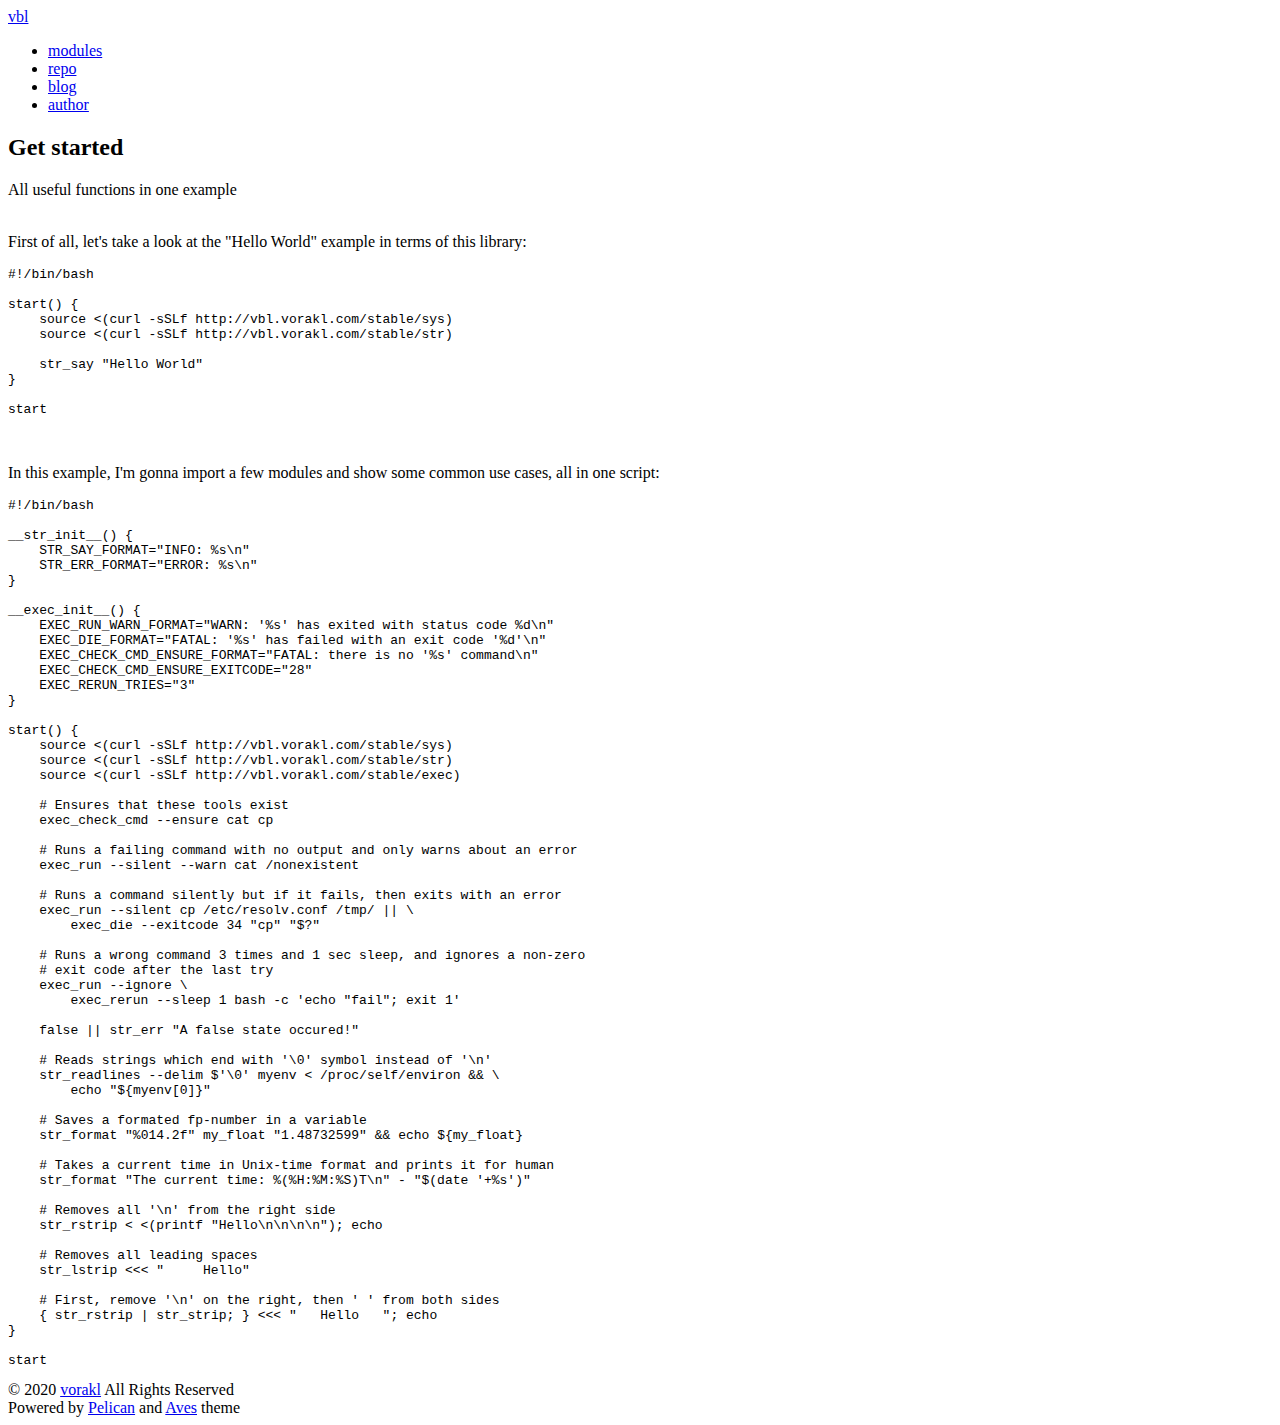
<file: docs/pages/get-started/index.html>
<!DOCTYPE html><html lang=en> <head><meta charset=utf-8><title>Get started :: vbl</title><meta name=viewport content="width=device-width, initial-scale=1.0"><meta name=robots content=all><link href=https://vbl.vorakl.com/pages/get-started/ rel=canonical><meta name=description content="All useful functions in one example"><!--[if lt IE 9]>
    <script src="https://vbl.vorakl.com/theme/html5.js?v=1575459632"></script>
    <![endif]--><link rel=stylesheet href="https://vbl.vorakl.com/theme/bootstrap-pygments.bundle.min.css?v=1575459632"><link rel="shortcut icon" href="/favicon.ico?v=1575459632"><meta name=apple-mobile-web-app-title content=vbl><meta name=application-name content=vbl></head> <body> <div class=navbar> <div class=navbar-inner> <div class=container> <a href=https://vbl.vorakl.com/ class=brand>vbl</a> <a class="btn btn-navbar" data-toggle=collapse data-target=.nav-collapse> <span class=icon-bar></span> <span class=icon-bar></span> <span class=icon-bar></span> </a> <div class=nav-collapse> <ul class="nav pull-right"> <!-- <li class="divider-vertical"></li> --> <li><a href=/pages/modules/ >modules</a></li> <li><a href=https://github.com/vorakl/vbl>repo</a></li> <li><a href=https://vorakl.com/ >blog</a></li> <li><a href=https://vorakl.com/about/ >author</a></li> <!-- <li class="divider-vertical"></li> --> </ul> </div> </div> </div> </div> <div class=container> <div class=content> <div class=row> <div class=span12> <div class=article> <div class=content-title> <h2>Get started</h2> <div class="well small">All useful functions in one example</div> </div> <div><div class=line-block> <div class=line><br></div> </div> <p>First of all, let's take a look at the &quot;Hello World&quot; example in terms of this library:</p> <div class=highlight><pre><span></span><span class=ch>#!/bin/bash</span>

start<span class=o>()</span> <span class=o>{</span>
    <span class=nb>source</span> &lt;<span class=o>(</span>curl -sSLf http://vbl.vorakl.com/stable/sys<span class=o>)</span>
    <span class=nb>source</span> &lt;<span class=o>(</span>curl -sSLf http://vbl.vorakl.com/stable/str<span class=o>)</span>

    str_say <span class=s2>&quot;Hello World&quot;</span>
<span class=o>}</span>

start
</pre></div> <div class=line-block> <div class=line><br></div> </div> <p>In this example, I'm gonna import a few modules and show some common use cases, all in one script:</p> <div class=highlight><pre><span></span><span class=ch>#!/bin/bash</span>

__str_init__<span class=o>()</span> <span class=o>{</span>
    <span class=nv>STR_SAY_FORMAT</span><span class=o>=</span><span class=s2>&quot;INFO: %s\n&quot;</span>
    <span class=nv>STR_ERR_FORMAT</span><span class=o>=</span><span class=s2>&quot;ERROR: %s\n&quot;</span>
<span class=o>}</span>

__exec_init__<span class=o>()</span> <span class=o>{</span>
    <span class=nv>EXEC_RUN_WARN_FORMAT</span><span class=o>=</span><span class=s2>&quot;WARN: &#39;%s&#39; has exited with status code %d\n&quot;</span>
    <span class=nv>EXEC_DIE_FORMAT</span><span class=o>=</span><span class=s2>&quot;FATAL: &#39;%s&#39; has failed with an exit code &#39;%d&#39;\n&quot;</span>
    <span class=nv>EXEC_CHECK_CMD_ENSURE_FORMAT</span><span class=o>=</span><span class=s2>&quot;FATAL: there is no &#39;%s&#39; command\n&quot;</span>
    <span class=nv>EXEC_CHECK_CMD_ENSURE_EXITCODE</span><span class=o>=</span><span class=s2>&quot;28&quot;</span>
    <span class=nv>EXEC_RERUN_TRIES</span><span class=o>=</span><span class=s2>&quot;3&quot;</span>
<span class=o>}</span>

start<span class=o>()</span> <span class=o>{</span>
    <span class=nb>source</span> &lt;<span class=o>(</span>curl -sSLf http://vbl.vorakl.com/stable/sys<span class=o>)</span>
    <span class=nb>source</span> &lt;<span class=o>(</span>curl -sSLf http://vbl.vorakl.com/stable/str<span class=o>)</span>
    <span class=nb>source</span> &lt;<span class=o>(</span>curl -sSLf http://vbl.vorakl.com/stable/exec<span class=o>)</span>

    <span class=c1># Ensures that these tools exist</span>
    exec_check_cmd --ensure cat cp

    <span class=c1># Runs a failing command with no output and only warns about an error</span>
    exec_run --silent --warn cat /nonexistent

    <span class=c1># Runs a command silently but if it fails, then exits with an error</span>
    exec_run --silent cp /etc/resolv.conf /tmp/ <span class=o>||</span> <span class=se>\</span>
        exec_die --exitcode <span class=m>34</span> <span class=s2>&quot;cp&quot;</span> <span class=s2>&quot;</span><span class=nv>$?</span><span class=s2>&quot;</span>

    <span class=c1># Runs a wrong command 3 times and 1 sec sleep, and ignores a non-zero</span>
    <span class=c1># exit code after the last try</span>
    exec_run --ignore <span class=se>\</span>
        exec_rerun --sleep <span class=m>1</span> bash -c <span class=s1>&#39;echo &quot;fail&quot;; exit 1&#39;</span>

    <span class=nb>false</span> <span class=o>||</span> str_err <span class=s2>&quot;A false state occured!&quot;</span>

    <span class=c1># Reads strings which end with &#39;\0&#39; symbol instead of &#39;\n&#39;</span>
    str_readlines --delim <span class=s1>$&#39;\0&#39;</span> myenv &lt; /proc/self/environ <span class=o>&amp;&amp;</span> <span class=se>\</span>
        <span class=nb>echo</span> <span class=s2>&quot;</span><span class=si>${</span><span class=nv>myenv</span><span class=p>[0]</span><span class=si>}</span><span class=s2>&quot;</span>

    <span class=c1># Saves a formated fp-number in a variable</span>
    str_format <span class=s2>&quot;%014.2f&quot;</span> my_float <span class=s2>&quot;1.48732599&quot;</span> <span class=o>&amp;&amp;</span> <span class=nb>echo</span> <span class=si>${</span><span class=nv>my_float</span><span class=si>}</span>

    <span class=c1># Takes a current time in Unix-time format and prints it for human</span>
    str_format <span class=s2>&quot;The current time: %(%H:%M:%S)T\n&quot;</span> - <span class=s2>&quot;</span><span class=k>$(</span>date <span class=s1>&#39;+%s&#39;</span><span class=k>)</span><span class=s2>&quot;</span>

    <span class=c1># Removes all &#39;\n&#39; from the right side</span>
    str_rstrip &lt; &lt;<span class=o>(</span><span class=nb>printf</span> <span class=s2>&quot;Hello\n\n\n\n&quot;</span><span class=o>)</span><span class=p>;</span> <span class=nb>echo</span>

    <span class=c1># Removes all leading spaces</span>
    str_lstrip <span class=o>&lt;&lt;&lt;</span> <span class=s2>&quot;     Hello&quot;</span>

    <span class=c1># First, remove &#39;\n&#39; on the right, then &#39; &#39; from both sides</span>
    <span class=o>{</span> str_rstrip <span class=p>|</span> str_strip<span class=p>;</span> <span class=o>}</span> <span class=o>&lt;&lt;&lt;</span> <span class=s2>&quot;   Hello   &quot;</span><span class=p>;</span> <span class=nb>echo</span>
<span class=o>}</span>

start
</pre></div> </div> </div> </div> </div> </div> <footer> <div class=container> <div class=row> <div class=span5> <span class=pull-left> &copy; 2020 <a href=https://vorakl.com/contacts/ >vorakl</a> All Rights Reserved </span> </div> <div class=span7> <div class=pull-right> Powered by <a href=https://github.com/getpelican/pelican>Pelican</a> and <a href=https://github.com/vorakl/aves>Aves</a> theme </div> </div> </div> </div> </footer> </div> <script src="https://vbl.vorakl.com/theme/jquery-bootstrap-collapse.bundle.min.js?v=1575459632"></script> </body> </html>
</file>
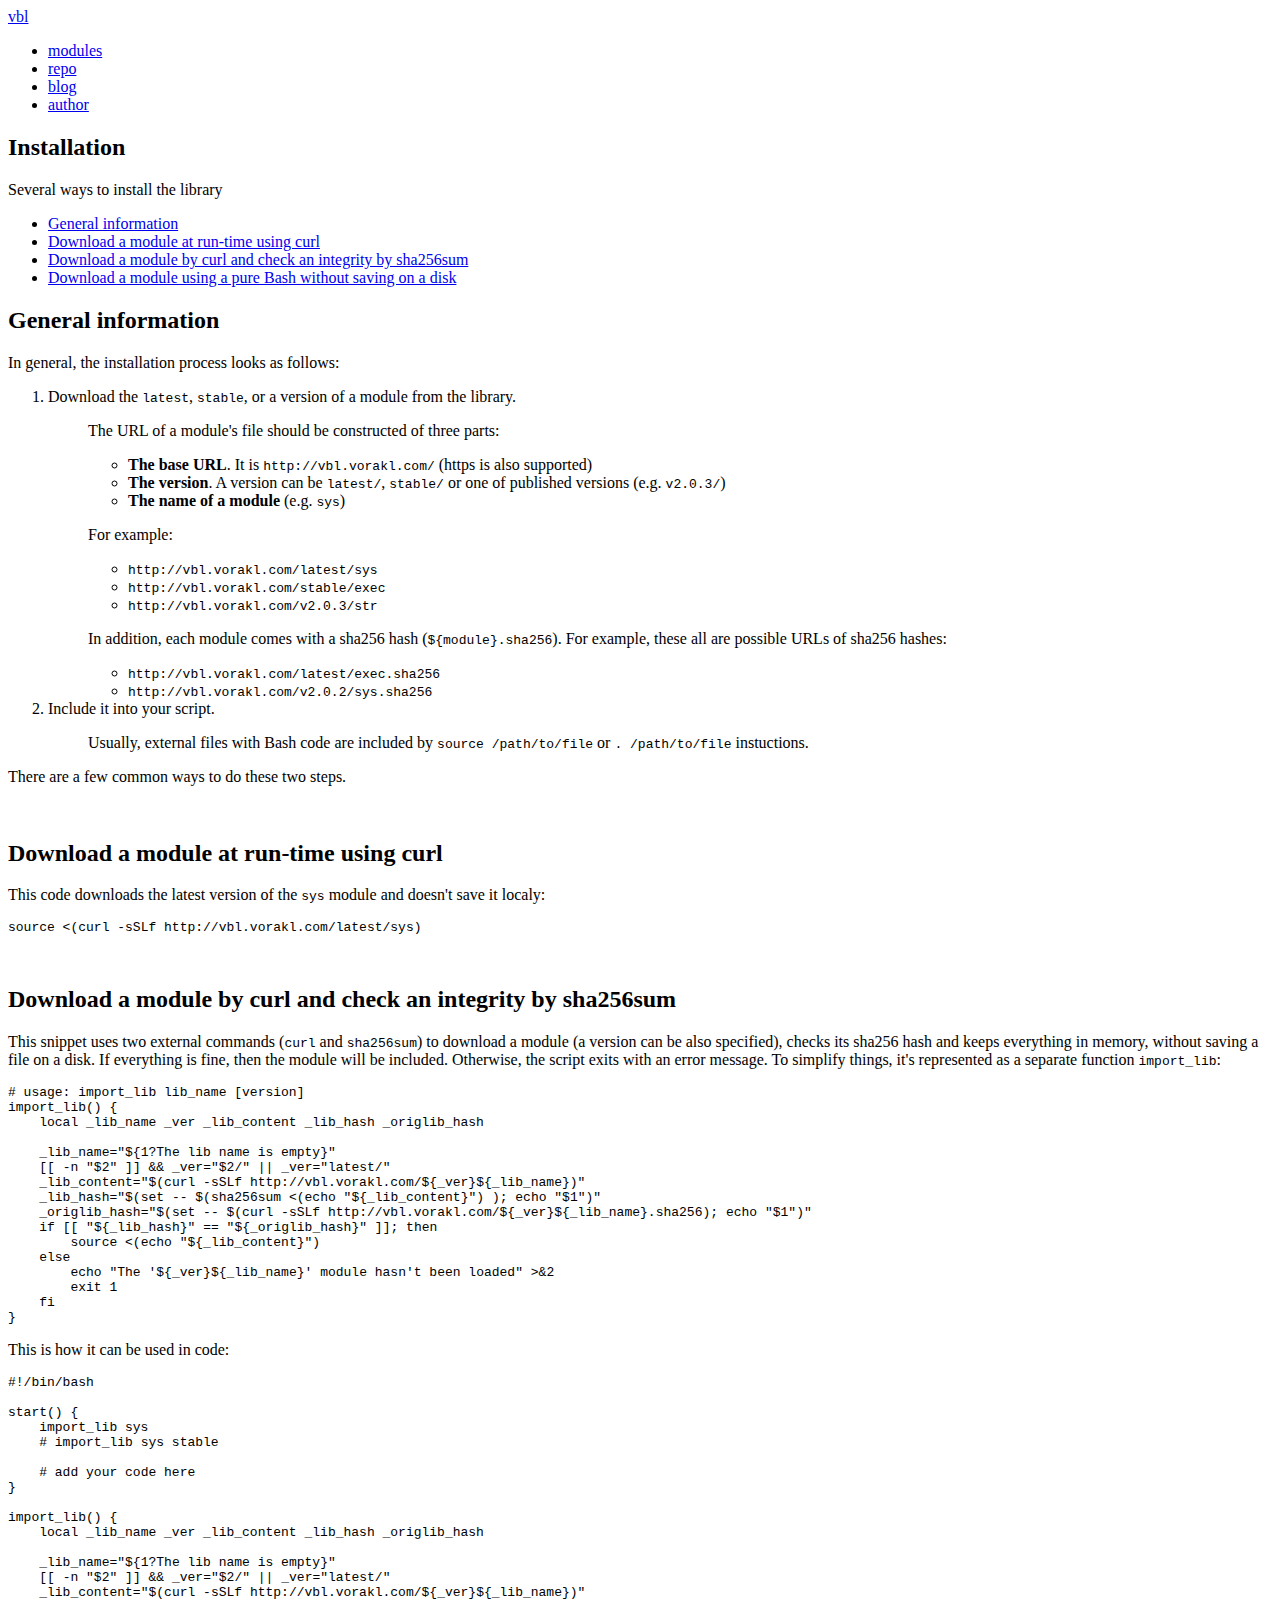
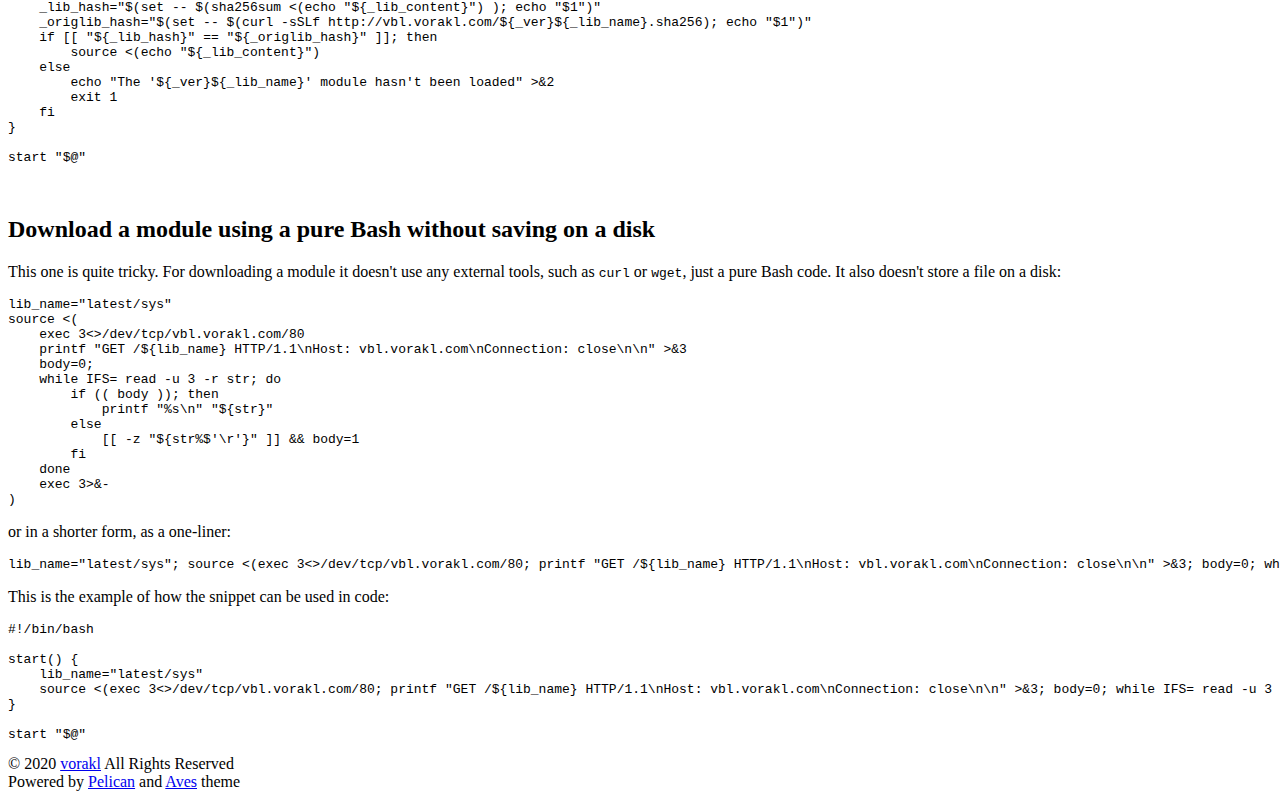
<file: docs/pages/installation/index.html>
<!DOCTYPE html><html lang=en> <head><meta charset=utf-8><title>Installation :: vbl</title><meta name=viewport content="width=device-width, initial-scale=1.0"><meta name=robots content=all><link href=https://vbl.vorakl.com/pages/installation/ rel=canonical><meta name=description content="Several ways to install the library"><!--[if lt IE 9]>
    <script src="https://vbl.vorakl.com/theme/html5.js?v=1575459632"></script>
    <![endif]--><link rel=stylesheet href="https://vbl.vorakl.com/theme/bootstrap-pygments.bundle.min.css?v=1575459632"><link rel="shortcut icon" href="/favicon.ico?v=1575459632"><meta name=apple-mobile-web-app-title content=vbl><meta name=application-name content=vbl></head> <body> <div class=navbar> <div class=navbar-inner> <div class=container> <a href=https://vbl.vorakl.com/ class=brand>vbl</a> <a class="btn btn-navbar" data-toggle=collapse data-target=.nav-collapse> <span class=icon-bar></span> <span class=icon-bar></span> <span class=icon-bar></span> </a> <div class=nav-collapse> <ul class="nav pull-right"> <!-- <li class="divider-vertical"></li> --> <li><a href=/pages/modules/ >modules</a></li> <li><a href=https://github.com/vorakl/vbl>repo</a></li> <li><a href=https://vorakl.com/ >blog</a></li> <li><a href=https://vorakl.com/about/ >author</a></li> <!-- <li class="divider-vertical"></li> --> </ul> </div> </div> </div> </div> <div class=container> <div class=content> <div class=row> <div class=span12> <div class=article> <div class=content-title> <h2>Installation</h2> <div class="well small">Several ways to install the library</div> </div> <div><ul class=simple> <li><a class="reference internal" href=#general-information>General information</a></li> <li><a class="reference internal" href=#download-a-module-at-run-time-using-curl>Download a module at run-time using curl</a></li> <li><a class="reference internal" href=#download-a-module-by-curl-and-check-an-integrity-by-sha256sum>Download a module by curl and check an integrity by sha256sum</a></li> <li><a class="reference internal" href=#download-a-module-using-a-pure-bash-without-saving-on-a-disk>Download a module using a pure Bash without saving on a disk</a></li> </ul> <div class=section id=general-information> <h2>General information</h2> <p>In general, the installation process looks as follows:</p> <ol class=arabic> <li><dl class="first docutils"> <dt>Download the <tt class="docutils literal">latest</tt>, <tt class="docutils literal">stable</tt>, or a version of a module from the library.</dt> <dd><p class=first>The URL of a module's file should be constructed of three parts:</p> <ul class=simple> <li><strong>The base URL</strong>. It is <tt class="docutils literal"><span class=pre>http://vbl.vorakl.com/</span></tt> (https is also supported)</li> <li><strong>The version</strong>. A version can be <tt class="docutils literal">latest/</tt>, <tt class="docutils literal">stable/</tt> or one of published versions (e.g. <tt class="docutils literal">v2.0.3/</tt>)</li> <li><strong>The name of a module</strong> (e.g. <tt class="docutils literal">sys</tt>)</li> </ul> <p>For example:</p> <ul class=simple> <li><tt class="docutils literal"><span class=pre>http://vbl.vorakl.com/latest/sys</span></tt></li> <li><tt class="docutils literal"><span class=pre>http://vbl.vorakl.com/stable/exec</span></tt></li> <li><tt class="docutils literal"><span class=pre>http://vbl.vorakl.com/v2.0.3/str</span></tt></li> </ul> <p>In addition, each module comes with a sha256 hash (<tt class="docutils literal"><span class=pre>${module}.sha256</span></tt>). For example, these all are possible URLs of sha256 hashes:</p> <ul class="last simple"> <li><tt class="docutils literal"><span class=pre>http://vbl.vorakl.com/latest/exec.sha256</span></tt></li> <li><tt class="docutils literal"><span class=pre>http://vbl.vorakl.com/v2.0.2/sys.sha256</span></tt></li> </ul> </dd> </dl> </li> <li><dl class="first docutils"> <dt>Include it into your script.</dt> <dd><p class="first last">Usually, external files with Bash code are included by <tt class="docutils literal">source /path/to/file</tt> or <tt class="docutils literal">. /path/to/file</tt> instuctions.</p> </dd> </dl> </li> </ol> <p>There are a few common ways to do these two steps.</p> <div class=line-block> <div class=line><br></div> </div> </div> <div class=section id=download-a-module-at-run-time-using-curl> <h2>Download a module at run-time using curl</h2> <p>This code downloads the latest version of the <tt class="docutils literal">sys</tt> module and doesn't save it localy:</p> <div class=highlight><pre><span></span><span class=nb>source</span> &lt;<span class=o>(</span>curl -sSLf http://vbl.vorakl.com/latest/sys<span class=o>)</span>
</pre></div> <div class=line-block> <div class=line><br></div> </div> </div> <div class=section id=download-a-module-by-curl-and-check-an-integrity-by-sha256sum> <h2>Download a module by curl and check an integrity by sha256sum</h2> <p>This snippet uses two external commands (<tt class="docutils literal">curl</tt> and <tt class="docutils literal">sha256sum</tt>) to download a module (a version can be also specified), checks its sha256 hash and keeps everything in memory, without saving a file on a disk. If everything is fine, then the module will be included. Otherwise, the script exits with an error message. To simplify things, it's represented as a separate function <tt class="docutils literal">import_lib</tt>:</p> <div class=highlight><pre><span></span><span class=c1># usage: import_lib lib_name [version]</span>
import_lib<span class=o>()</span> <span class=o>{</span>
    <span class=nb>local</span> _lib_name _ver _lib_content _lib_hash _origlib_hash

    <span class=nv>_lib_name</span><span class=o>=</span><span class=s2>&quot;</span><span class=si>${</span><span class=nv>1</span><span class=p>?The lib name is empty</span><span class=si>}</span><span class=s2>&quot;</span>
    <span class=o>[[</span> -n <span class=s2>&quot;</span><span class=nv>$2</span><span class=s2>&quot;</span> <span class=o>]]</span> <span class=o>&amp;&amp;</span> <span class=nv>_ver</span><span class=o>=</span><span class=s2>&quot;</span><span class=nv>$2</span><span class=s2>/&quot;</span> <span class=o>||</span> <span class=nv>_ver</span><span class=o>=</span><span class=s2>&quot;latest/&quot;</span>
    <span class=nv>_lib_content</span><span class=o>=</span><span class=s2>&quot;</span><span class=k>$(</span>curl -sSLf http://vbl.vorakl.com/<span class=si>${</span><span class=nv>_ver</span><span class=si>}${</span><span class=nv>_lib_name</span><span class=si>}</span><span class=k>)</span><span class=s2>&quot;</span>
    <span class=nv>_lib_hash</span><span class=o>=</span><span class=s2>&quot;</span><span class=k>$(</span><span class=nb>set</span> -- <span class=k>$(</span>sha256sum &lt;<span class=o>(</span><span class=nb>echo</span> <span class=s2>&quot;</span><span class=si>${</span><span class=nv>_lib_content</span><span class=si>}</span><span class=s2>&quot;</span><span class=k>)</span> <span class=k>)</span><span class=s2>; echo &quot;</span><span class=nv>$1</span><span class=s2>&quot;)&quot;</span>
    <span class=nv>_origlib_hash</span><span class=o>=</span><span class=s2>&quot;</span><span class=k>$(</span><span class=nb>set</span> -- <span class=k>$(</span>curl -sSLf http://vbl.vorakl.com/<span class=si>${</span><span class=nv>_ver</span><span class=si>}${</span><span class=nv>_lib_name</span><span class=si>}</span>.sha256<span class=k>)</span><span class=p>;</span> <span class=nb>echo</span> <span class=s2>&quot;</span><span class=nv>$1</span><span class=s2>&quot;</span><span class=k>)</span><span class=s2>&quot;</span>
    <span class=k>if</span> <span class=o>[[</span> <span class=s2>&quot;</span><span class=si>${</span><span class=nv>_lib_hash</span><span class=si>}</span><span class=s2>&quot;</span> <span class=o>==</span> <span class=s2>&quot;</span><span class=si>${</span><span class=nv>_origlib_hash</span><span class=si>}</span><span class=s2>&quot;</span> <span class=o>]]</span><span class=p>;</span> <span class=k>then</span>
        <span class=nb>source</span> &lt;<span class=o>(</span><span class=nb>echo</span> <span class=s2>&quot;</span><span class=si>${</span><span class=nv>_lib_content</span><span class=si>}</span><span class=s2>&quot;</span><span class=o>)</span>
    <span class=k>else</span>
        <span class=nb>echo</span> <span class=s2>&quot;The &#39;</span><span class=si>${</span><span class=nv>_ver</span><span class=si>}${</span><span class=nv>_lib_name</span><span class=si>}</span><span class=s2>&#39; module hasn&#39;t been loaded&quot;</span> &gt;<span class=p>&amp;</span><span class=m>2</span>
        <span class=nb>exit</span> <span class=m>1</span>
    <span class=k>fi</span>
<span class=o>}</span>
</pre></div> <p>This is how it can be used in code:</p> <div class=highlight><pre><span></span><span class=ch>#!/bin/bash</span>

start<span class=o>()</span> <span class=o>{</span>
    import_lib sys
    <span class=c1># import_lib sys stable</span>

    <span class=c1># add your code here</span>
<span class=o>}</span>

import_lib<span class=o>()</span> <span class=o>{</span>
    <span class=nb>local</span> _lib_name _ver _lib_content _lib_hash _origlib_hash

    <span class=nv>_lib_name</span><span class=o>=</span><span class=s2>&quot;</span><span class=si>${</span><span class=nv>1</span><span class=p>?The lib name is empty</span><span class=si>}</span><span class=s2>&quot;</span>
    <span class=o>[[</span> -n <span class=s2>&quot;</span><span class=nv>$2</span><span class=s2>&quot;</span> <span class=o>]]</span> <span class=o>&amp;&amp;</span> <span class=nv>_ver</span><span class=o>=</span><span class=s2>&quot;</span><span class=nv>$2</span><span class=s2>/&quot;</span> <span class=o>||</span> <span class=nv>_ver</span><span class=o>=</span><span class=s2>&quot;latest/&quot;</span>
    <span class=nv>_lib_content</span><span class=o>=</span><span class=s2>&quot;</span><span class=k>$(</span>curl -sSLf http://vbl.vorakl.com/<span class=si>${</span><span class=nv>_ver</span><span class=si>}${</span><span class=nv>_lib_name</span><span class=si>}</span><span class=k>)</span><span class=s2>&quot;</span>
    <span class=nv>_lib_hash</span><span class=o>=</span><span class=s2>&quot;</span><span class=k>$(</span><span class=nb>set</span> -- <span class=k>$(</span>sha256sum &lt;<span class=o>(</span><span class=nb>echo</span> <span class=s2>&quot;</span><span class=si>${</span><span class=nv>_lib_content</span><span class=si>}</span><span class=s2>&quot;</span><span class=k>)</span> <span class=k>)</span><span class=s2>; echo &quot;</span><span class=nv>$1</span><span class=s2>&quot;)&quot;</span>
    <span class=nv>_origlib_hash</span><span class=o>=</span><span class=s2>&quot;</span><span class=k>$(</span><span class=nb>set</span> -- <span class=k>$(</span>curl -sSLf http://vbl.vorakl.com/<span class=si>${</span><span class=nv>_ver</span><span class=si>}${</span><span class=nv>_lib_name</span><span class=si>}</span>.sha256<span class=k>)</span><span class=p>;</span> <span class=nb>echo</span> <span class=s2>&quot;</span><span class=nv>$1</span><span class=s2>&quot;</span><span class=k>)</span><span class=s2>&quot;</span>
    <span class=k>if</span> <span class=o>[[</span> <span class=s2>&quot;</span><span class=si>${</span><span class=nv>_lib_hash</span><span class=si>}</span><span class=s2>&quot;</span> <span class=o>==</span> <span class=s2>&quot;</span><span class=si>${</span><span class=nv>_origlib_hash</span><span class=si>}</span><span class=s2>&quot;</span> <span class=o>]]</span><span class=p>;</span> <span class=k>then</span>
        <span class=nb>source</span> &lt;<span class=o>(</span><span class=nb>echo</span> <span class=s2>&quot;</span><span class=si>${</span><span class=nv>_lib_content</span><span class=si>}</span><span class=s2>&quot;</span><span class=o>)</span>
    <span class=k>else</span>
        <span class=nb>echo</span> <span class=s2>&quot;The &#39;</span><span class=si>${</span><span class=nv>_ver</span><span class=si>}${</span><span class=nv>_lib_name</span><span class=si>}</span><span class=s2>&#39; module hasn&#39;t been loaded&quot;</span> &gt;<span class=p>&amp;</span><span class=m>2</span>
        <span class=nb>exit</span> <span class=m>1</span>
    <span class=k>fi</span>
<span class=o>}</span>

start <span class=s2>&quot;</span><span class=nv>$@</span><span class=s2>&quot;</span>
</pre></div> <div class=line-block> <div class=line><br></div> </div> </div> <div class=section id=download-a-module-using-a-pure-bash-without-saving-on-a-disk> <h2>Download a module using a pure Bash without saving on a disk</h2> <p>This one is quite tricky. For downloading a module it doesn't use any external tools, such as <tt class="docutils literal">curl</tt> or <tt class="docutils literal">wget</tt>, just a pure Bash code. It also doesn't store a file on a disk:</p> <div class=highlight><pre><span></span><span class=nv>lib_name</span><span class=o>=</span><span class=s2>&quot;latest/sys&quot;</span>
<span class=nb>source</span> &lt;<span class=o>(</span>
    <span class=nb>exec</span> <span class=m>3</span>&lt;&gt;/dev/tcp/vbl.vorakl.com/80
    <span class=nb>printf</span> <span class=s2>&quot;GET /</span><span class=si>${</span><span class=nv>lib_name</span><span class=si>}</span><span class=s2> HTTP/1.1\nHost: vbl.vorakl.com\nConnection: close\n\n&quot;</span> &gt;<span class=p>&amp;</span><span class=m>3</span>
    <span class=nv>body</span><span class=o>=</span><span class=m>0</span><span class=p>;</span>
    <span class=k>while</span> <span class=nv>IFS</span><span class=o>=</span> <span class=nb>read</span> -u <span class=m>3</span> -r str<span class=p>;</span> <span class=k>do</span>
        <span class=k>if</span> <span class=o>((</span> body <span class=o>))</span><span class=p>;</span> <span class=k>then</span>
            <span class=nb>printf</span> <span class=s2>&quot;%s\n&quot;</span> <span class=s2>&quot;</span><span class=si>${</span><span class=nv>str</span><span class=si>}</span><span class=s2>&quot;</span>
        <span class=k>else</span>
            <span class=o>[[</span> -z <span class=s2>&quot;</span><span class=si>${</span><span class=nv>str</span><span class=p>%</span><span class=s1>$&#39;\r&#39;</span><span class=si>}</span><span class=s2>&quot;</span> <span class=o>]]</span> <span class=o>&amp;&amp;</span> <span class=nv>body</span><span class=o>=</span><span class=m>1</span>
        <span class=k>fi</span>
    <span class=k>done</span>
    <span class=nb>exec</span> <span class=m>3</span>&gt;<span class=p>&amp;</span>-
<span class=o>)</span>
</pre></div> <p>or in a shorter form, as a one-liner:</p> <div class=highlight><pre><span></span><span class=nv>lib_name</span><span class=o>=</span><span class=s2>&quot;latest/sys&quot;</span><span class=p>;</span> <span class=nb>source</span> &lt;<span class=o>(</span><span class=nb>exec</span> <span class=m>3</span>&lt;&gt;/dev/tcp/vbl.vorakl.com/80<span class=p>;</span> <span class=nb>printf</span> <span class=s2>&quot;GET /</span><span class=si>${</span><span class=nv>lib_name</span><span class=si>}</span><span class=s2> HTTP/1.1\nHost: vbl.vorakl.com\nConnection: close\n\n&quot;</span> &gt;<span class=p>&amp;</span><span class=m>3</span><span class=p>;</span> <span class=nv>body</span><span class=o>=</span><span class=m>0</span><span class=p>;</span> <span class=k>while</span> <span class=nv>IFS</span><span class=o>=</span> <span class=nb>read</span> -u <span class=m>3</span> -r str<span class=p>;</span> <span class=k>do</span> <span class=k>if</span> <span class=o>((</span> body <span class=o>))</span><span class=p>;</span> <span class=k>then</span> <span class=nb>printf</span> <span class=s2>&quot;%s\n&quot;</span> <span class=s2>&quot;</span><span class=si>${</span><span class=nv>str</span><span class=si>}</span><span class=s2>&quot;</span><span class=p>;</span> <span class=k>else</span> <span class=o>[[</span> -z <span class=s2>&quot;</span><span class=si>${</span><span class=nv>str</span><span class=p>%</span><span class=s1>$&#39;\r&#39;</span><span class=si>}</span><span class=s2>&quot;</span> <span class=o>]]</span> <span class=o>&amp;&amp;</span> <span class=nv>body</span><span class=o>=</span><span class=m>1</span><span class=p>;</span> <span class=k>fi</span> <span class=k>done</span><span class=p>;</span> <span class=nb>exec</span> <span class=m>3</span>&gt;<span class=p>&amp;</span>-<span class=o>)</span>
</pre></div> <p>This is the example of how the snippet can be used in code:</p> <div class=highlight><pre><span></span><span class=ch>#!/bin/bash</span>

start<span class=o>()</span> <span class=o>{</span>
    <span class=nv>lib_name</span><span class=o>=</span><span class=s2>&quot;latest/sys&quot;</span>
    <span class=nb>source</span> &lt;<span class=o>(</span><span class=nb>exec</span> <span class=m>3</span>&lt;&gt;/dev/tcp/vbl.vorakl.com/80<span class=p>;</span> <span class=nb>printf</span> <span class=s2>&quot;GET /</span><span class=si>${</span><span class=nv>lib_name</span><span class=si>}</span><span class=s2> HTTP/1.1\nHost: vbl.vorakl.com\nConnection: close\n\n&quot;</span> &gt;<span class=p>&amp;</span><span class=m>3</span><span class=p>;</span> <span class=nv>body</span><span class=o>=</span><span class=m>0</span><span class=p>;</span> <span class=k>while</span> <span class=nv>IFS</span><span class=o>=</span> <span class=nb>read</span> -u <span class=m>3</span> -r str<span class=p>;</span> <span class=k>do</span> <span class=k>if</span> <span class=o>((</span> body <span class=o>))</span><span class=p>;</span> <span class=k>then</span> <span class=nb>printf</span> <span class=s2>&quot;%s\n&quot;</span> <span class=s2>&quot;</span><span class=si>${</span><span class=nv>str</span><span class=si>}</span><span class=s2>&quot;</span><span class=p>;</span> <span class=k>else</span> <span class=o>[[</span> -z <span class=s2>&quot;</span><span class=si>${</span><span class=nv>str</span><span class=p>%</span><span class=s1>$&#39;\r&#39;</span><span class=si>}</span><span class=s2>&quot;</span> <span class=o>]]</span> <span class=o>&amp;&amp;</span> <span class=nv>body</span><span class=o>=</span><span class=m>1</span><span class=p>;</span> <span class=k>fi</span> <span class=k>done</span><span class=p>;</span> <span class=nb>exec</span> <span class=m>3</span>&gt;<span class=p>&amp;</span>-<span class=o>)</span>
<span class=o>}</span>

start <span class=s2>&quot;</span><span class=nv>$@</span><span class=s2>&quot;</span>
</pre></div> </div> </div> </div> </div> </div> </div> <footer> <div class=container> <div class=row> <div class=span5> <span class=pull-left> &copy; 2020 <a href=https://vorakl.com/contacts/ >vorakl</a> All Rights Reserved </span> </div> <div class=span7> <div class=pull-right> Powered by <a href=https://github.com/getpelican/pelican>Pelican</a> and <a href=https://github.com/vorakl/aves>Aves</a> theme </div> </div> </div> </div> </footer> </div> <script src="https://vbl.vorakl.com/theme/jquery-bootstrap-collapse.bundle.min.js?v=1575459632"></script> </body> </html>
</file>
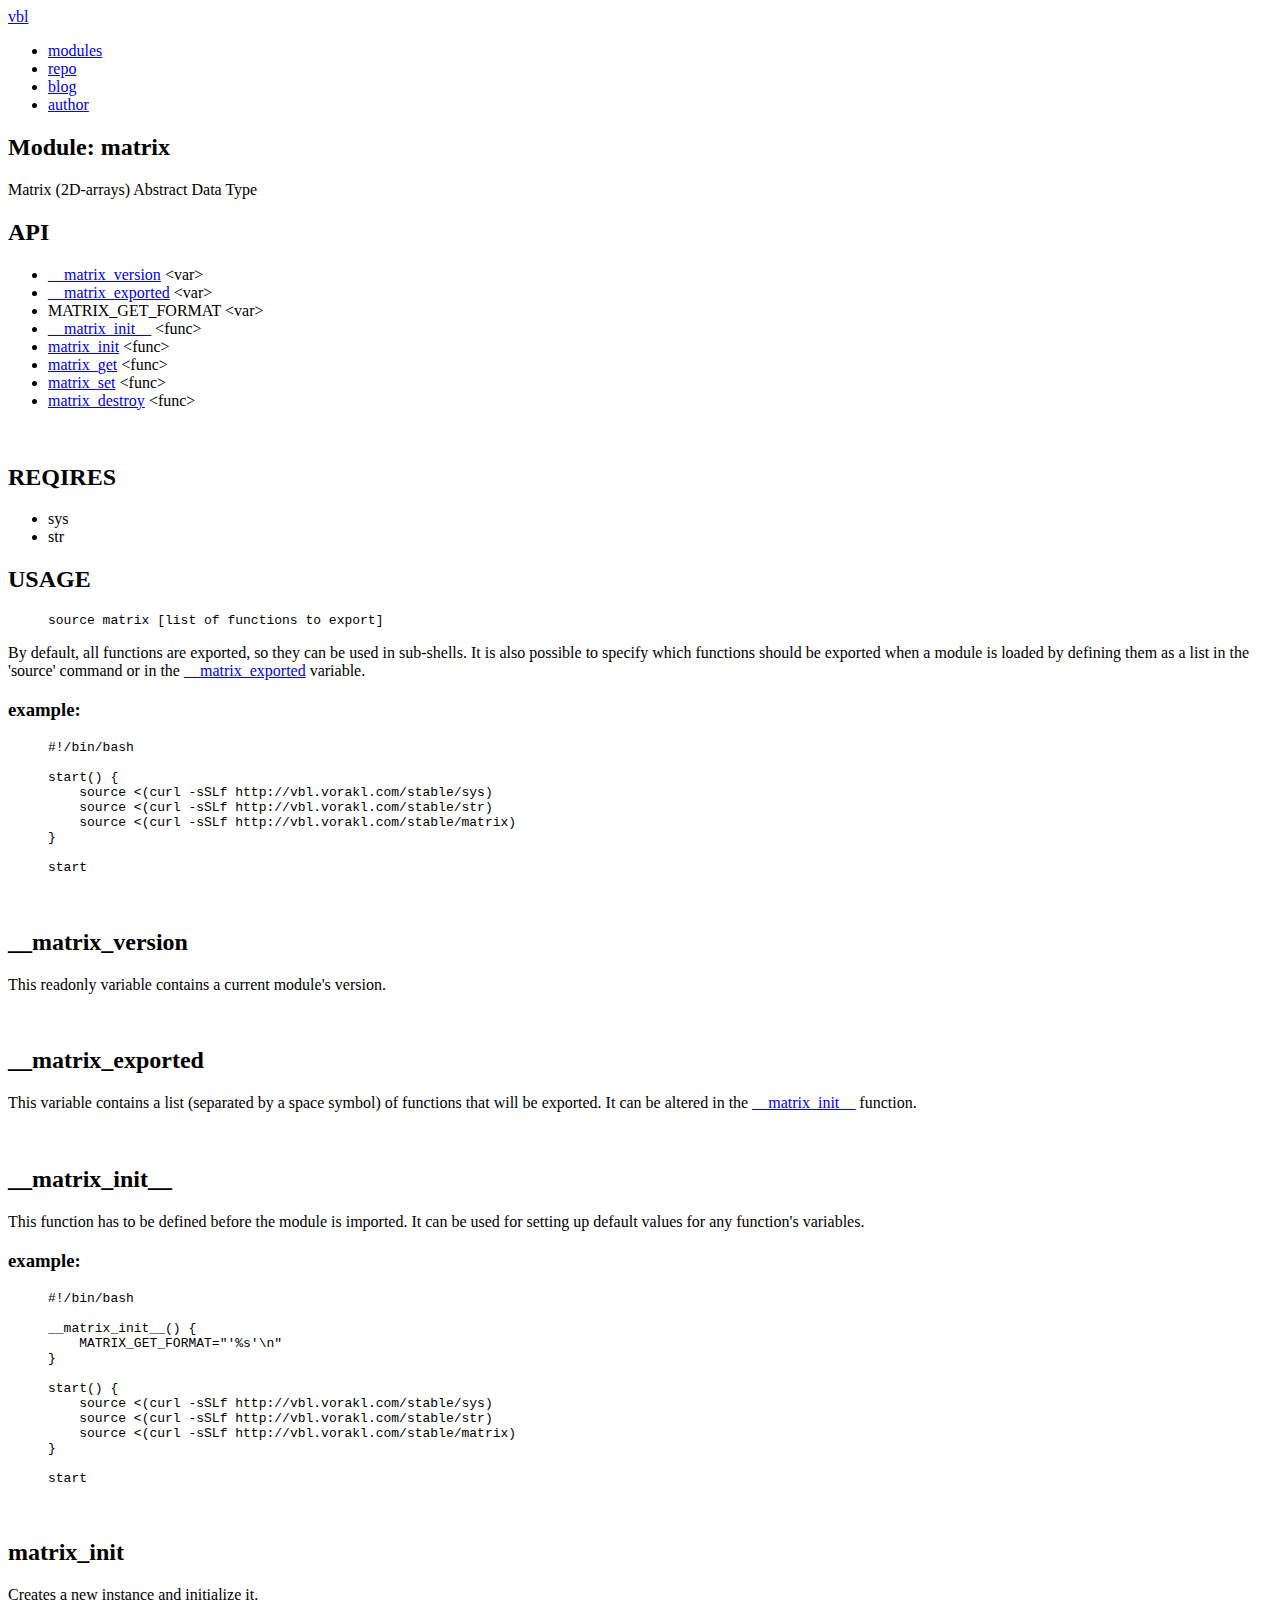
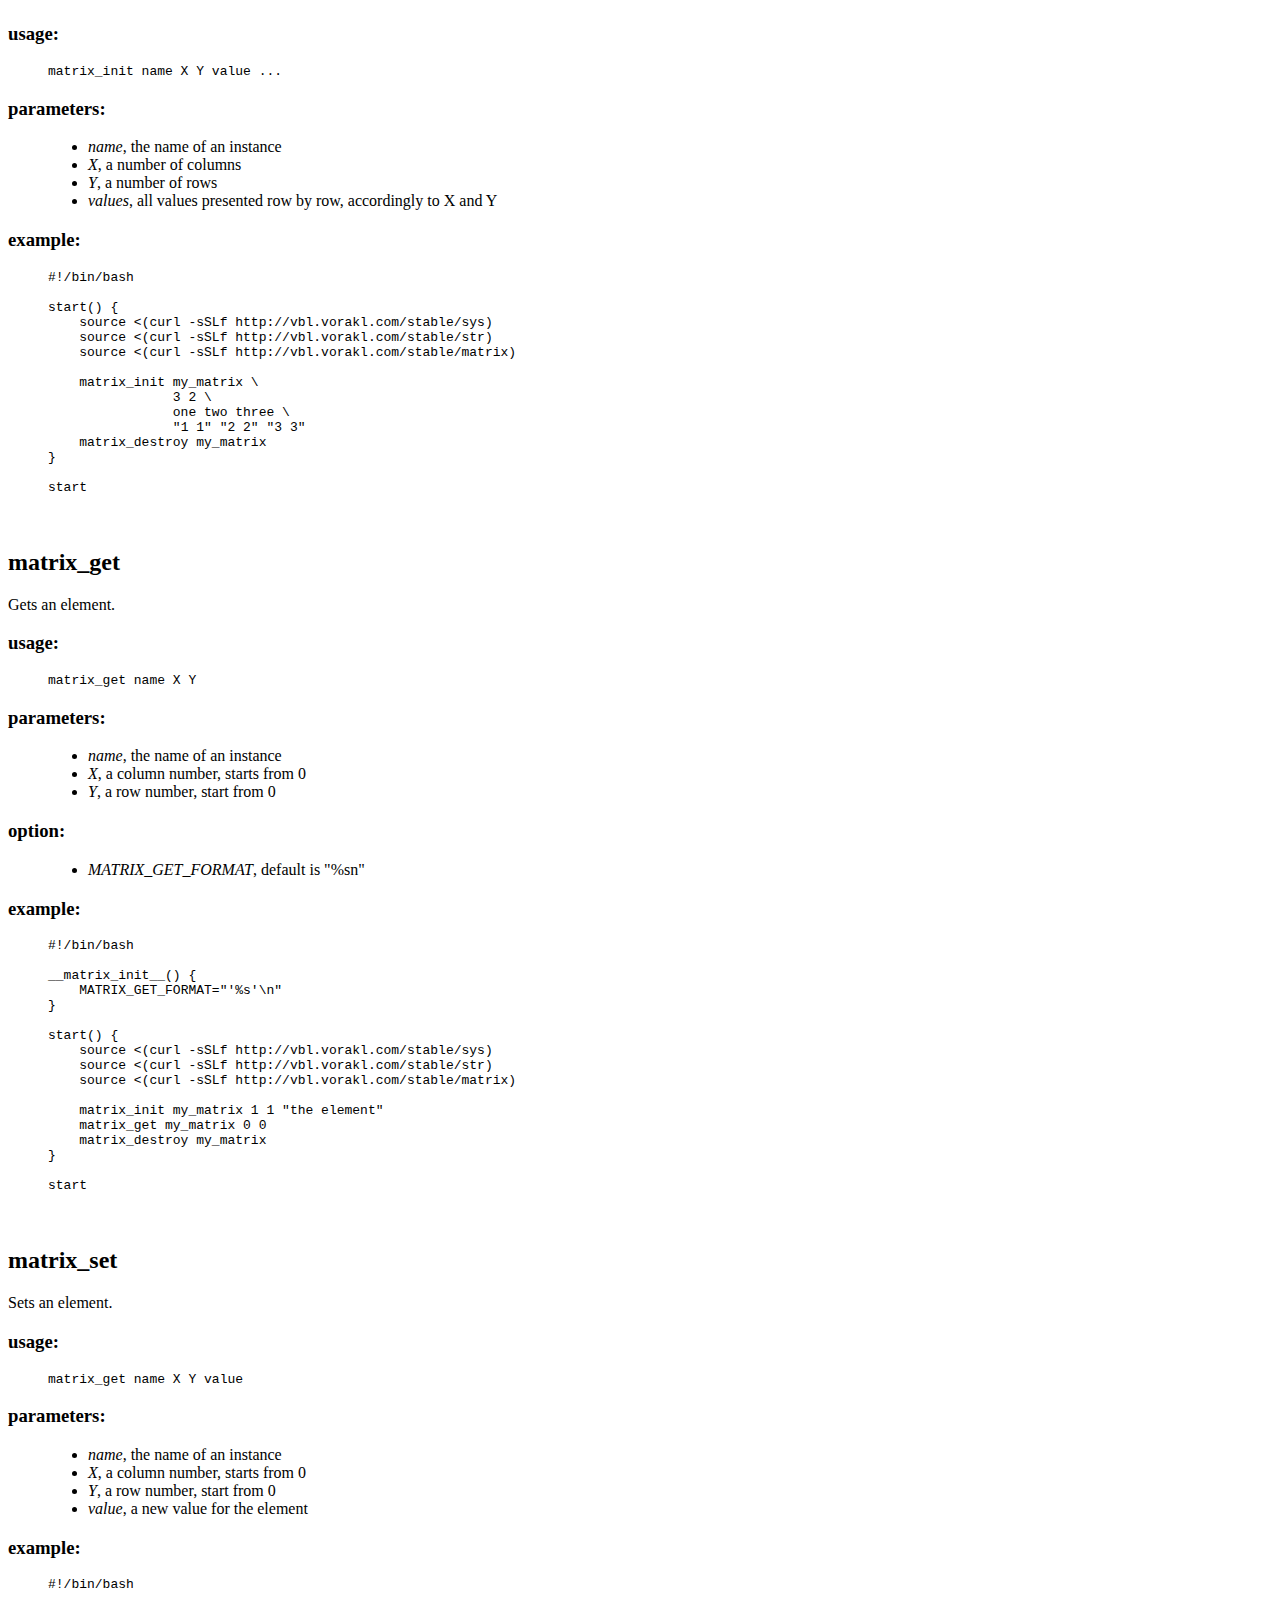
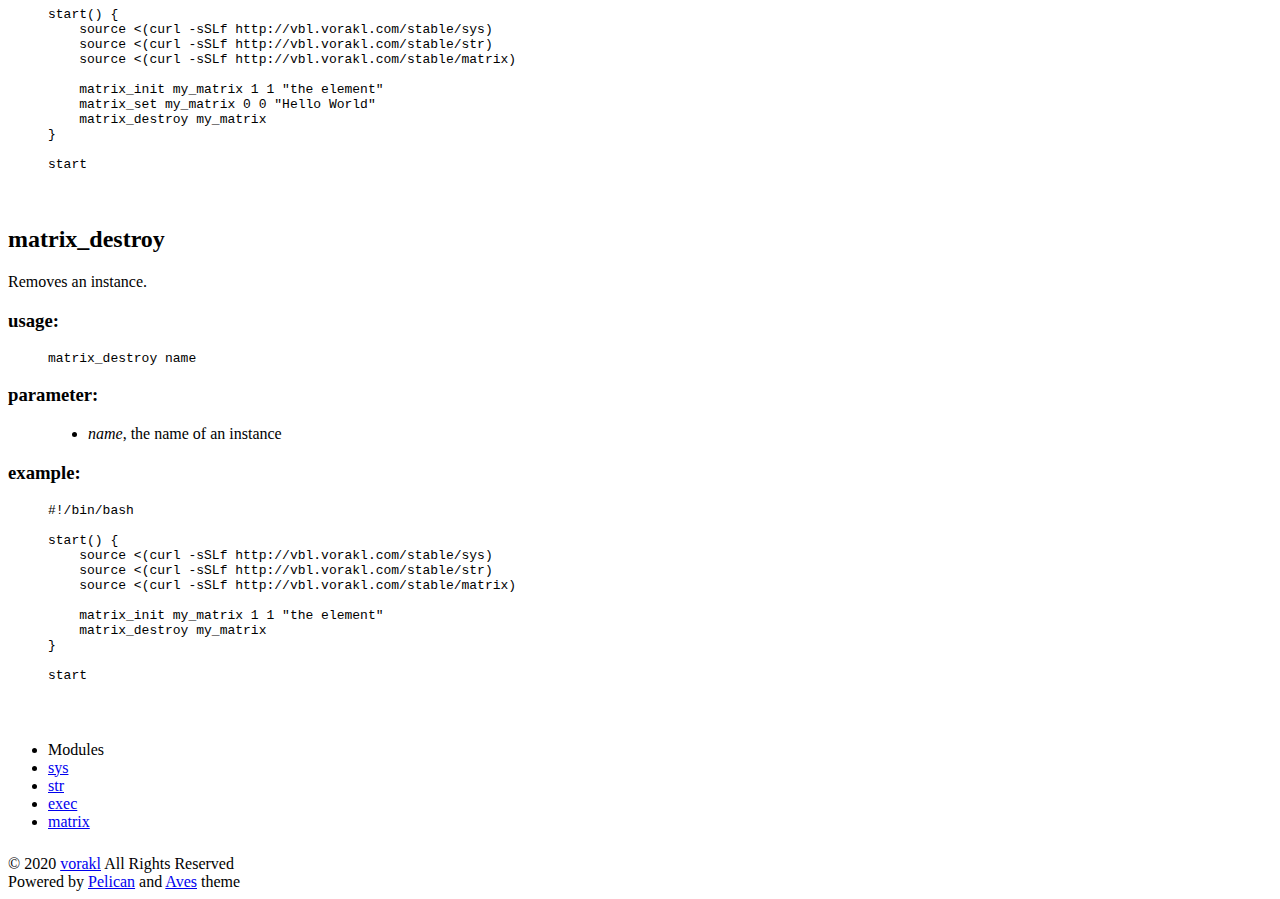
<file: docs/pages/matrix/index.html>
<!DOCTYPE html><html lang=en> <head><meta charset=utf-8><title>Module: matrix :: vbl</title><meta name=viewport content="width=device-width, initial-scale=1.0"><meta name=robots content=all><link href=https://vbl.vorakl.com/pages/matrix/ rel=canonical><meta name=description content="Matrix (2D-arrays) Abstract Data Type"><!--[if lt IE 9]>
    <script src="https://vbl.vorakl.com/theme/html5.js?v=1575459632"></script>
    <![endif]--><link rel=stylesheet href="https://vbl.vorakl.com/theme/bootstrap-pygments.bundle.min.css?v=1575459632"><link rel="shortcut icon" href="/favicon.ico?v=1575459632"><meta name=apple-mobile-web-app-title content=vbl><meta name=application-name content=vbl></head> <body> <div class=navbar> <div class=navbar-inner> <div class=container> <a href=https://vbl.vorakl.com/ class=brand>vbl</a> <a class="btn btn-navbar" data-toggle=collapse data-target=.nav-collapse> <span class=icon-bar></span> <span class=icon-bar></span> <span class=icon-bar></span> </a> <div class=nav-collapse> <ul class="nav pull-right"> <!-- <li class="divider-vertical"></li> --> <li><a href=/pages/modules/ >modules</a></li> <li><a href=https://github.com/vorakl/vbl>repo</a></li> <li><a href=https://vorakl.com/ >blog</a></li> <li><a href=https://vorakl.com/about/ >author</a></li> <!-- <li class="divider-vertical"></li> --> </ul> </div> </div> </div> </div> <div class=container> <div class=content> <div class=row> <div class=span9> <div class=article> <div class=content-title> <h2>Module: matrix</h2> <div class="well small">Matrix (2D-arrays) Abstract Data Type</div> </div> <div><div class=section id=api> <h2>API</h2> <ul class=simple> <li><a class="reference internal" href=#matrix-version>__matrix_version</a> &lt;var&gt;</li> <li><a class="reference internal" href=#matrix-exported>__matrix_exported</a> &lt;var&gt;</li> <li>MATRIX_GET_FORMAT &lt;var&gt;</li> <li><a class="reference internal" href=#matrix-init>__matrix_init__</a> &lt;func&gt;</li> <li><a class="reference internal" href=#id2>matrix_init</a> &lt;func&gt;</li> <li><a class="reference internal" href=#matrix-get>matrix_get</a> &lt;func&gt;</li> <li><a class="reference internal" href=#matrix-set>matrix_set</a> &lt;func&gt;</li> <li><a class="reference internal" href=#matrix-destroy>matrix_destroy</a> &lt;func&gt;</li> </ul> <div class=line-block> <div class=line><br></div> </div> </div> <div class=section id=reqires> <h2>REQIRES</h2> <ul class=simple> <li>sys</li> <li>str</li> </ul> </div> <div class=section id=usage> <h2>USAGE</h2> <blockquote> <pre class=literal-block>
source matrix [list of functions to export]
</pre> </blockquote> <p>By default, all functions are exported, so they can be used in sub-shells. It is also possible to specify which functions should be exported when a module is loaded by defining them as a list in the 'source' command or in the <a class="reference internal" href=#matrix-exported>__matrix_exported</a> variable.</p> <div class=section id=example> <h3>example:</h3> <blockquote> <div class=highlight><pre><span></span><span class=ch>#!/bin/bash</span>

start<span class=o>()</span> <span class=o>{</span>
    <span class=nb>source</span> &lt;<span class=o>(</span>curl -sSLf http://vbl.vorakl.com/stable/sys<span class=o>)</span>
    <span class=nb>source</span> &lt;<span class=o>(</span>curl -sSLf http://vbl.vorakl.com/stable/str<span class=o>)</span>
    <span class=nb>source</span> &lt;<span class=o>(</span>curl -sSLf http://vbl.vorakl.com/stable/matrix<span class=o>)</span>
<span class=o>}</span>

start
</pre></div> </blockquote> <div class=line-block> <div class=line><br></div> </div> </div> </div> <div class=section id=matrix-version> <h2>__matrix_version</h2> <p>This readonly variable contains a current module's version.</p> <div class=line-block> <div class=line><br></div> </div> </div> <div class=section id=matrix-exported> <h2>__matrix_exported</h2> <p>This variable contains a list (separated by a space symbol) of functions that will be exported. It can be altered in the <a class="reference internal" href=#matrix-init>__matrix_init__</a> function.</p> <div class=line-block> <div class=line><br></div> </div> </div> <div class=section id=matrix-init> <h2>__matrix_init__</h2> <p>This function has to be defined before the module is imported. It can be used for setting up default values for any function's variables.</p> <div class=section id=id1> <h3>example:</h3> <blockquote> <div class=highlight><pre><span></span><span class=ch>#!/bin/bash</span>

__matrix_init__<span class=o>()</span> <span class=o>{</span>
    <span class=nv>MATRIX_GET_FORMAT</span><span class=o>=</span><span class=s2>&quot;&#39;%s&#39;\n&quot;</span>
<span class=o>}</span>

start<span class=o>()</span> <span class=o>{</span>
    <span class=nb>source</span> &lt;<span class=o>(</span>curl -sSLf http://vbl.vorakl.com/stable/sys<span class=o>)</span>
    <span class=nb>source</span> &lt;<span class=o>(</span>curl -sSLf http://vbl.vorakl.com/stable/str<span class=o>)</span>
    <span class=nb>source</span> &lt;<span class=o>(</span>curl -sSLf http://vbl.vorakl.com/stable/matrix<span class=o>)</span>
<span class=o>}</span>

start
</pre></div> </blockquote> <div class=line-block> <div class=line><br></div> </div> </div> </div> <div class=section id=id2> <h2>matrix_init</h2> <p>Creates a new instance and initialize it.</p> <div class=section id=id3> <h3>usage:</h3> <blockquote> <pre class=literal-block>
matrix_init name X Y value ...
</pre> </blockquote> </div> <div class=section id=parameters> <h3>parameters:</h3> <blockquote> <ul class=simple> <li><em>name</em>, the name of an instance</li> <li><em>X</em>, a number of columns</li> <li><em>Y</em>, a number of rows</li> <li><em>values</em>, all values presented row by row, accordingly to X and Y</li> </ul> </blockquote> </div> <div class=section id=id4> <h3>example:</h3> <blockquote> <div class=highlight><pre><span></span><span class=ch>#!/bin/bash</span>

start<span class=o>()</span> <span class=o>{</span>
    <span class=nb>source</span> &lt;<span class=o>(</span>curl -sSLf http://vbl.vorakl.com/stable/sys<span class=o>)</span>
    <span class=nb>source</span> &lt;<span class=o>(</span>curl -sSLf http://vbl.vorakl.com/stable/str<span class=o>)</span>
    <span class=nb>source</span> &lt;<span class=o>(</span>curl -sSLf http://vbl.vorakl.com/stable/matrix<span class=o>)</span>

    matrix_init my_matrix <span class=se>\</span>
                <span class=m>3</span> <span class=m>2</span> <span class=se>\</span>
                one two three <span class=se>\</span>
                <span class=s2>&quot;1 1&quot;</span> <span class=s2>&quot;2 2&quot;</span> <span class=s2>&quot;3 3&quot;</span>
    matrix_destroy my_matrix
<span class=o>}</span>

start
</pre></div> </blockquote> <div class=line-block> <div class=line><br></div> </div> </div> </div> <div class=section id=matrix-get> <h2>matrix_get</h2> <p>Gets an element.</p> <div class=section id=id5> <h3>usage:</h3> <blockquote> <pre class=literal-block>
matrix_get name X Y
</pre> </blockquote> </div> <div class=section id=id6> <h3>parameters:</h3> <blockquote> <ul class=simple> <li><em>name</em>, the name of an instance</li> <li><em>X</em>, a column number, starts from 0</li> <li><em>Y</em>, a row number, start from 0</li> </ul> </blockquote> </div> <div class=section id=option> <h3>option:</h3> <blockquote> <ul class=simple> <li><em>MATRIX_GET_FORMAT</em>, default is &quot;%sn&quot;</li> </ul> </blockquote> </div> <div class=section id=id7> <h3>example:</h3> <blockquote> <div class=highlight><pre><span></span><span class=ch>#!/bin/bash</span>

__matrix_init__<span class=o>()</span> <span class=o>{</span>
    <span class=nv>MATRIX_GET_FORMAT</span><span class=o>=</span><span class=s2>&quot;&#39;%s&#39;\n&quot;</span>
<span class=o>}</span>

start<span class=o>()</span> <span class=o>{</span>
    <span class=nb>source</span> &lt;<span class=o>(</span>curl -sSLf http://vbl.vorakl.com/stable/sys<span class=o>)</span>
    <span class=nb>source</span> &lt;<span class=o>(</span>curl -sSLf http://vbl.vorakl.com/stable/str<span class=o>)</span>
    <span class=nb>source</span> &lt;<span class=o>(</span>curl -sSLf http://vbl.vorakl.com/stable/matrix<span class=o>)</span>

    matrix_init my_matrix <span class=m>1</span> <span class=m>1</span> <span class=s2>&quot;the element&quot;</span>
    matrix_get my_matrix <span class=m>0</span> <span class=m>0</span>
    matrix_destroy my_matrix
<span class=o>}</span>

start
</pre></div> </blockquote> <div class=line-block> <div class=line><br></div> </div> </div> </div> <div class=section id=matrix-set> <h2>matrix_set</h2> <p>Sets an element.</p> <div class=section id=id8> <h3>usage:</h3> <blockquote> <pre class=literal-block>
matrix_get name X Y value
</pre> </blockquote> </div> <div class=section id=id9> <h3>parameters:</h3> <blockquote> <ul class=simple> <li><em>name</em>, the name of an instance</li> <li><em>X</em>, a column number, starts from 0</li> <li><em>Y</em>, a row number, start from 0</li> <li><em>value</em>, a new value for the element</li> </ul> </blockquote> </div> <div class=section id=id10> <h3>example:</h3> <blockquote> <div class=highlight><pre><span></span><span class=ch>#!/bin/bash</span>

start<span class=o>()</span> <span class=o>{</span>
    <span class=nb>source</span> &lt;<span class=o>(</span>curl -sSLf http://vbl.vorakl.com/stable/sys<span class=o>)</span>
    <span class=nb>source</span> &lt;<span class=o>(</span>curl -sSLf http://vbl.vorakl.com/stable/str<span class=o>)</span>
    <span class=nb>source</span> &lt;<span class=o>(</span>curl -sSLf http://vbl.vorakl.com/stable/matrix<span class=o>)</span>

    matrix_init my_matrix <span class=m>1</span> <span class=m>1</span> <span class=s2>&quot;the element&quot;</span>
    matrix_set my_matrix <span class=m>0</span> <span class=m>0</span> <span class=s2>&quot;Hello World&quot;</span>
    matrix_destroy my_matrix
<span class=o>}</span>

start
</pre></div> </blockquote> <div class=line-block> <div class=line><br></div> </div> </div> </div> <div class=section id=matrix-destroy> <h2>matrix_destroy</h2> <p>Removes an instance.</p> <div class=section id=id11> <h3>usage:</h3> <blockquote> <pre class=literal-block>
matrix_destroy name
</pre> </blockquote> </div> <div class=section id=parameter> <h3>parameter:</h3> <blockquote> <ul class=simple> <li><em>name</em>, the name of an instance</li> </ul> </blockquote> </div> <div class=section id=id12> <h3>example:</h3> <blockquote> <div class=highlight><pre><span></span><span class=ch>#!/bin/bash</span>

start<span class=o>()</span> <span class=o>{</span>
    <span class=nb>source</span> &lt;<span class=o>(</span>curl -sSLf http://vbl.vorakl.com/stable/sys<span class=o>)</span>
    <span class=nb>source</span> &lt;<span class=o>(</span>curl -sSLf http://vbl.vorakl.com/stable/str<span class=o>)</span>
    <span class=nb>source</span> &lt;<span class=o>(</span>curl -sSLf http://vbl.vorakl.com/stable/matrix<span class=o>)</span>

    matrix_init my_matrix <span class=m>1</span> <span class=m>1</span> <span class=s2>&quot;the element&quot;</span>
    matrix_destroy my_matrix
<span class=o>}</span>

start
</pre></div> </blockquote> <div class=line-block> <div class=line><br></div> </div> </div> </div> </div> </div> </div> <div class=span3> <div class=well style="padding: 8px 0"> <ul class="nav nav-list"> <li class=nav-header> Modules </li> <li><a href=/pages/sys/ >sys</a></li> <li><a href=/pages/str/ >str</a></li> <li><a href=/pages/exec/ >exec</a></li> <li><a href=/pages/matrix/ >matrix</a></li> </ul> </div> </div> </div> </div> <footer> <div class=container> <div class=row> <div class=span5> <span class=pull-left> &copy; 2020 <a href=https://vorakl.com/contacts/ >vorakl</a> All Rights Reserved </span> </div> <div class=span7> <div class=pull-right> Powered by <a href=https://github.com/getpelican/pelican>Pelican</a> and <a href=https://github.com/vorakl/aves>Aves</a> theme </div> </div> </div> </div> </footer> </div> <script src="https://vbl.vorakl.com/theme/jquery-bootstrap-collapse.bundle.min.js?v=1575459632"></script> </body> </html>
</file>
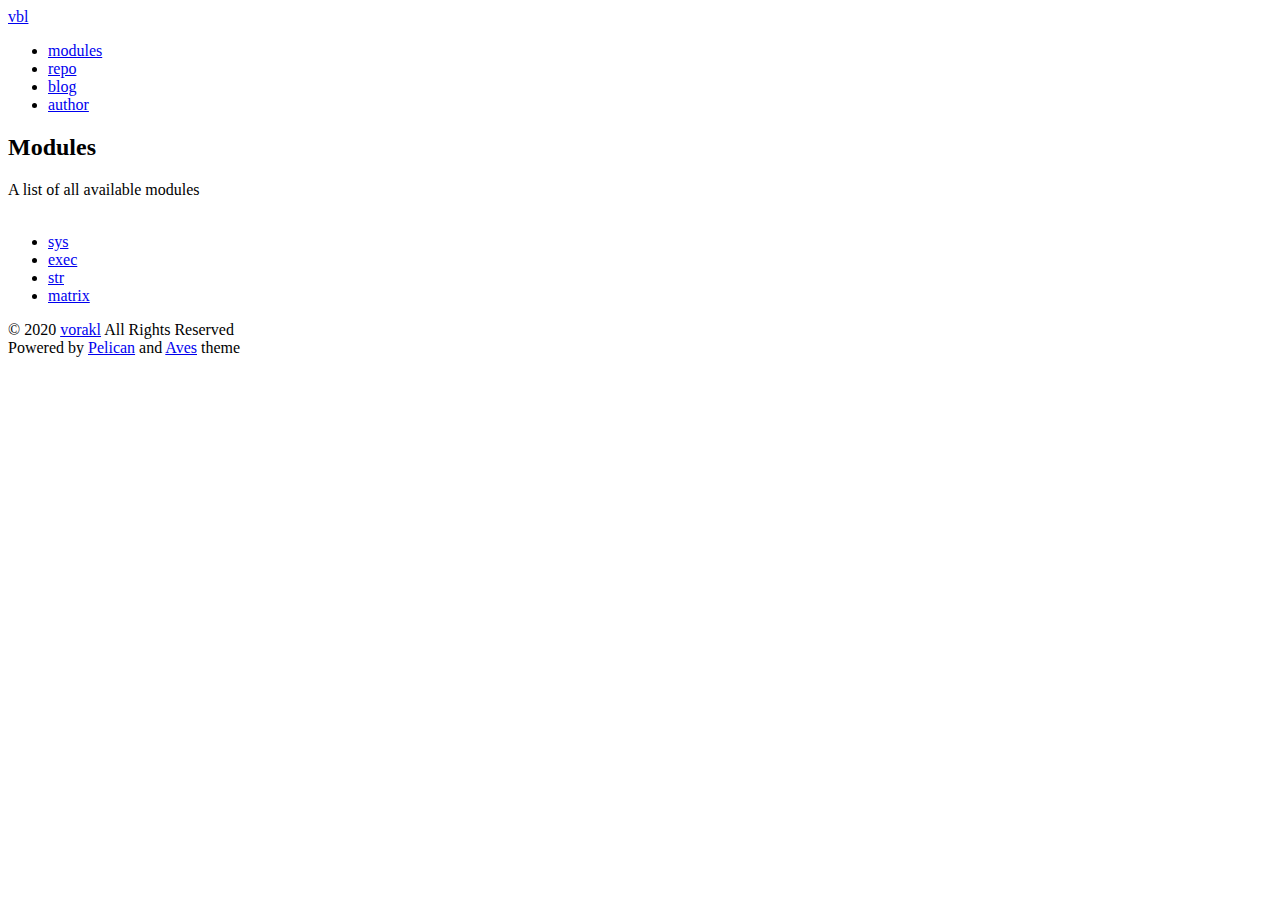
<file: docs/pages/modules/index.html>
<!DOCTYPE html><html lang=en> <head><meta charset=utf-8><title>Modules :: vbl</title><meta name=viewport content="width=device-width, initial-scale=1.0"><meta name=robots content=all><link href=https://vbl.vorakl.com/pages/modules/ rel=canonical><meta name=description content="A list of all available modules"><!--[if lt IE 9]>
    <script src="https://vbl.vorakl.com/theme/html5.js?v=1575459632"></script>
    <![endif]--><link rel=stylesheet href="https://vbl.vorakl.com/theme/bootstrap-pygments.bundle.min.css?v=1575459632"><link rel="shortcut icon" href="/favicon.ico?v=1575459632"><meta name=apple-mobile-web-app-title content=vbl><meta name=application-name content=vbl></head> <body> <div class=navbar> <div class=navbar-inner> <div class=container> <a href=https://vbl.vorakl.com/ class=brand>vbl</a> <a class="btn btn-navbar" data-toggle=collapse data-target=.nav-collapse> <span class=icon-bar></span> <span class=icon-bar></span> <span class=icon-bar></span> </a> <div class=nav-collapse> <ul class="nav pull-right"> <!-- <li class="divider-vertical"></li> --> <li><a href=/pages/modules/ >modules</a></li> <li><a href=https://github.com/vorakl/vbl>repo</a></li> <li><a href=https://vorakl.com/ >blog</a></li> <li><a href=https://vorakl.com/about/ >author</a></li> <!-- <li class="divider-vertical"></li> --> </ul> </div> </div> </div> </div> <div class=container> <div class=content> <div class=row> <div class=span12> <div class=article> <div class=content-title> <h2>Modules</h2> <div class="well small">A list of all available modules</div> </div> <div><div class=line-block> <div class=line><br></div> </div> <ul class=simple> <li><a href=https://vbl.vorakl.com/pages/sys/ class="reference external">sys</a></li> <li><a href=https://vbl.vorakl.com/pages/exec/ class="reference external">exec</a></li> <li><a href=https://vbl.vorakl.com/pages/str/ class="reference external">str</a></li> <li><a href=https://vbl.vorakl.com/pages/matrix/ class="reference external">matrix</a></li> </ul> <!-- Links --> </div> </div> </div> </div> </div> <footer> <div class=container> <div class=row> <div class=span5> <span class=pull-left> &copy; 2020 <a href=https://vorakl.com/contacts/ >vorakl</a> All Rights Reserved </span> </div> <div class=span7> <div class=pull-right> Powered by <a href=https://github.com/getpelican/pelican>Pelican</a> and <a href=https://github.com/vorakl/aves>Aves</a> theme </div> </div> </div> </div> </footer> </div> <script src="https://vbl.vorakl.com/theme/jquery-bootstrap-collapse.bundle.min.js?v=1575459632"></script> </body> </html>
</file>
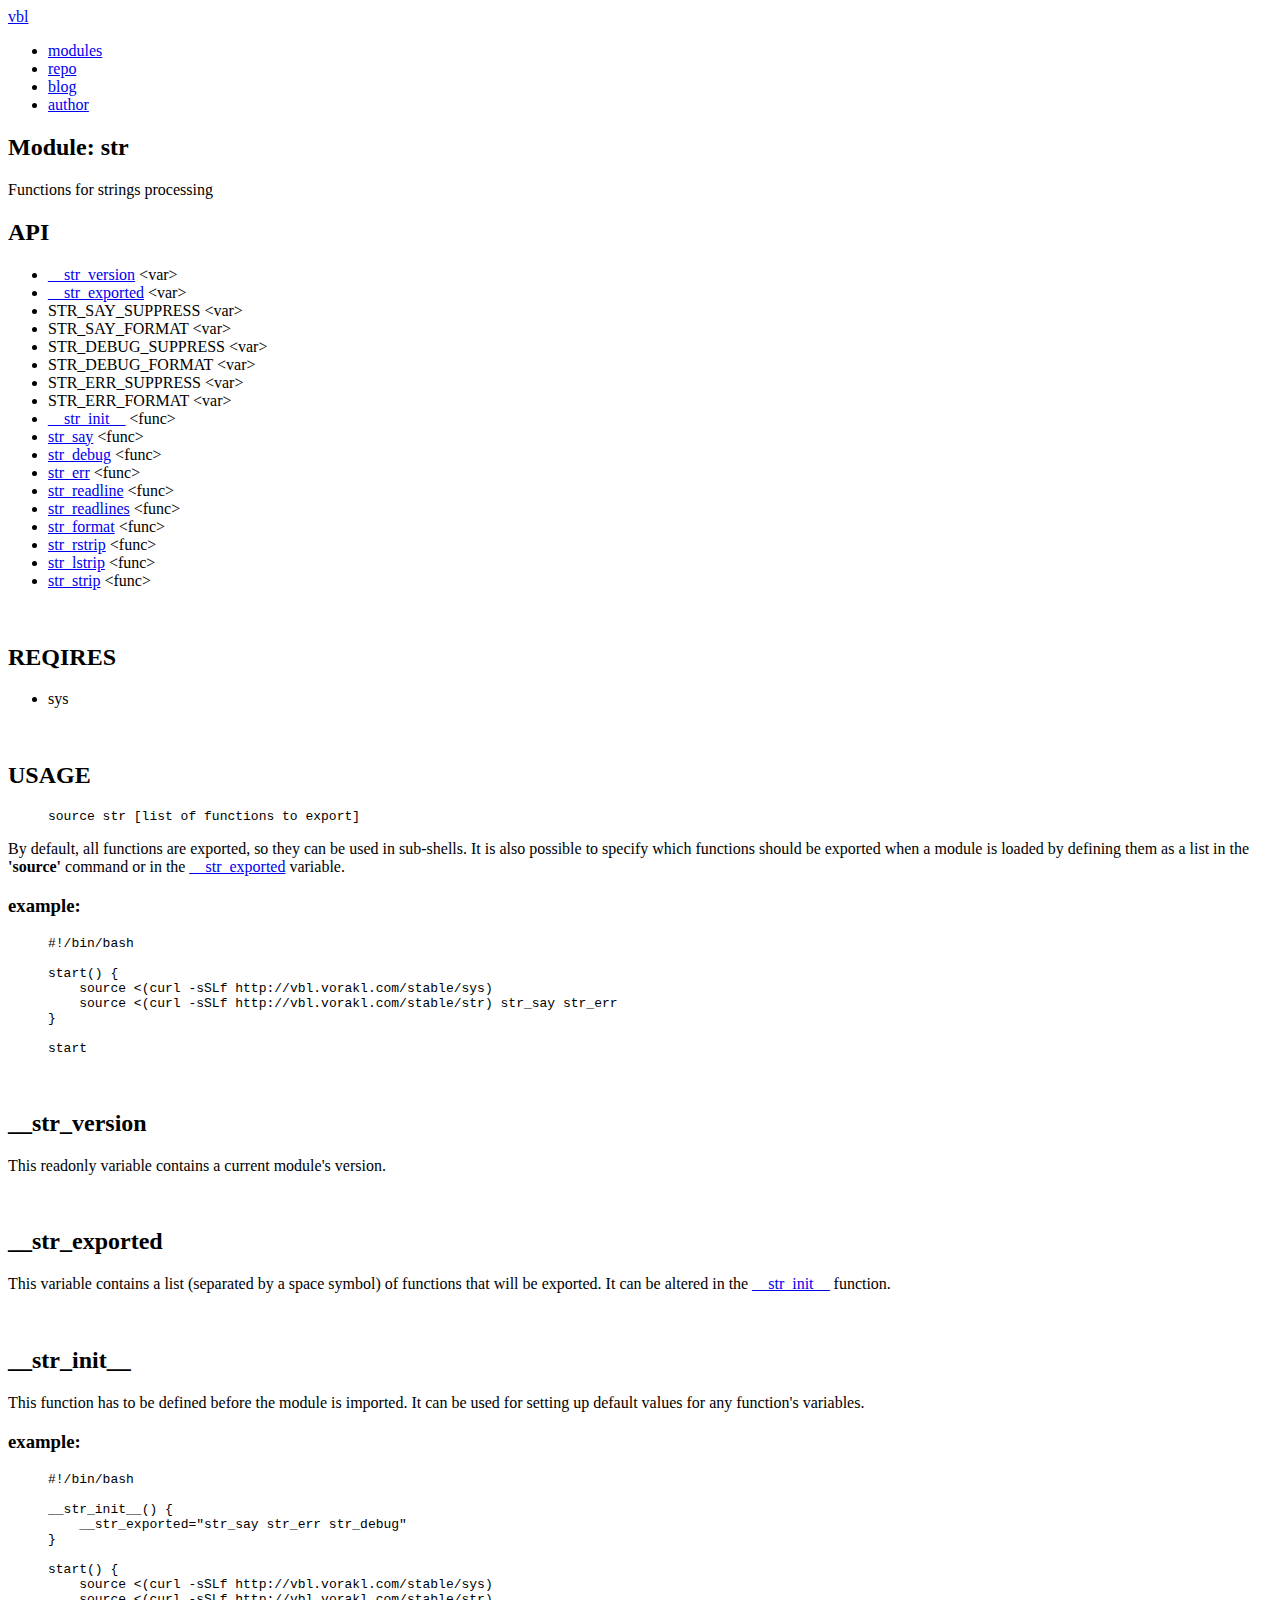
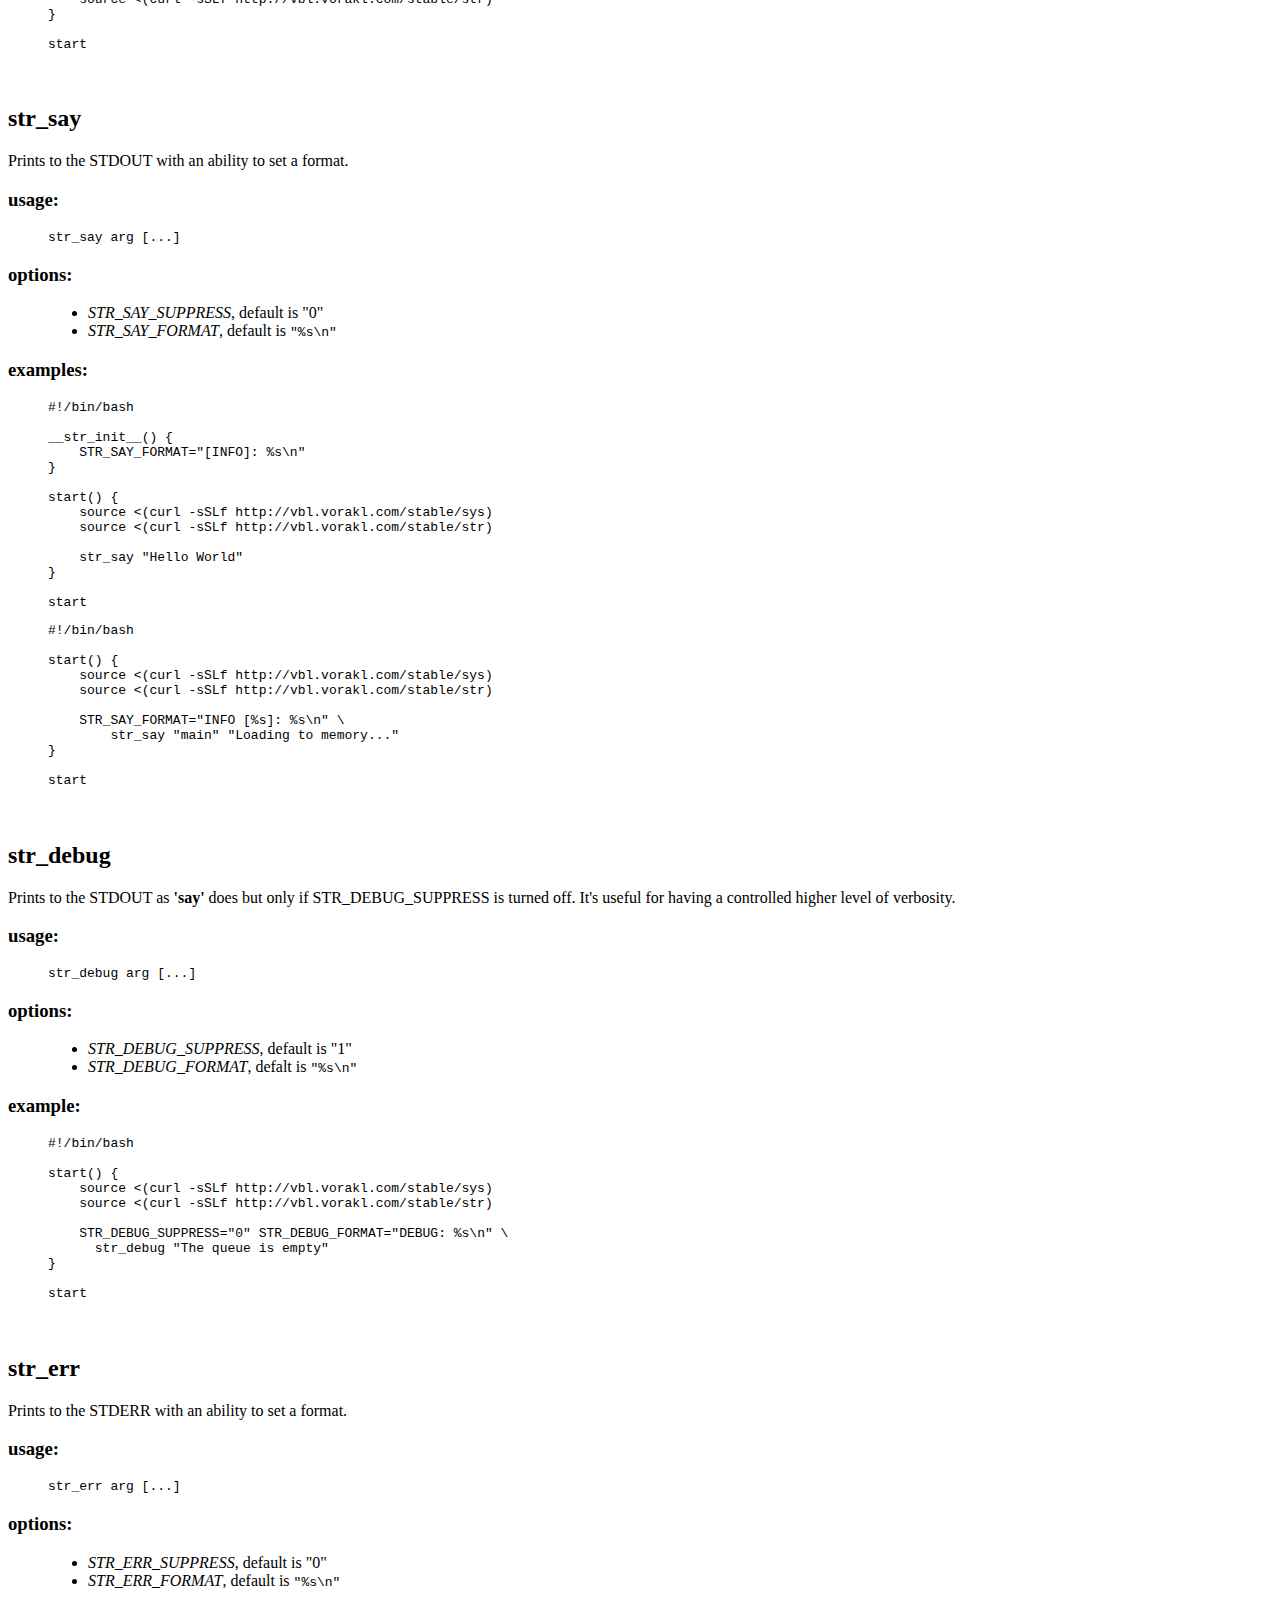
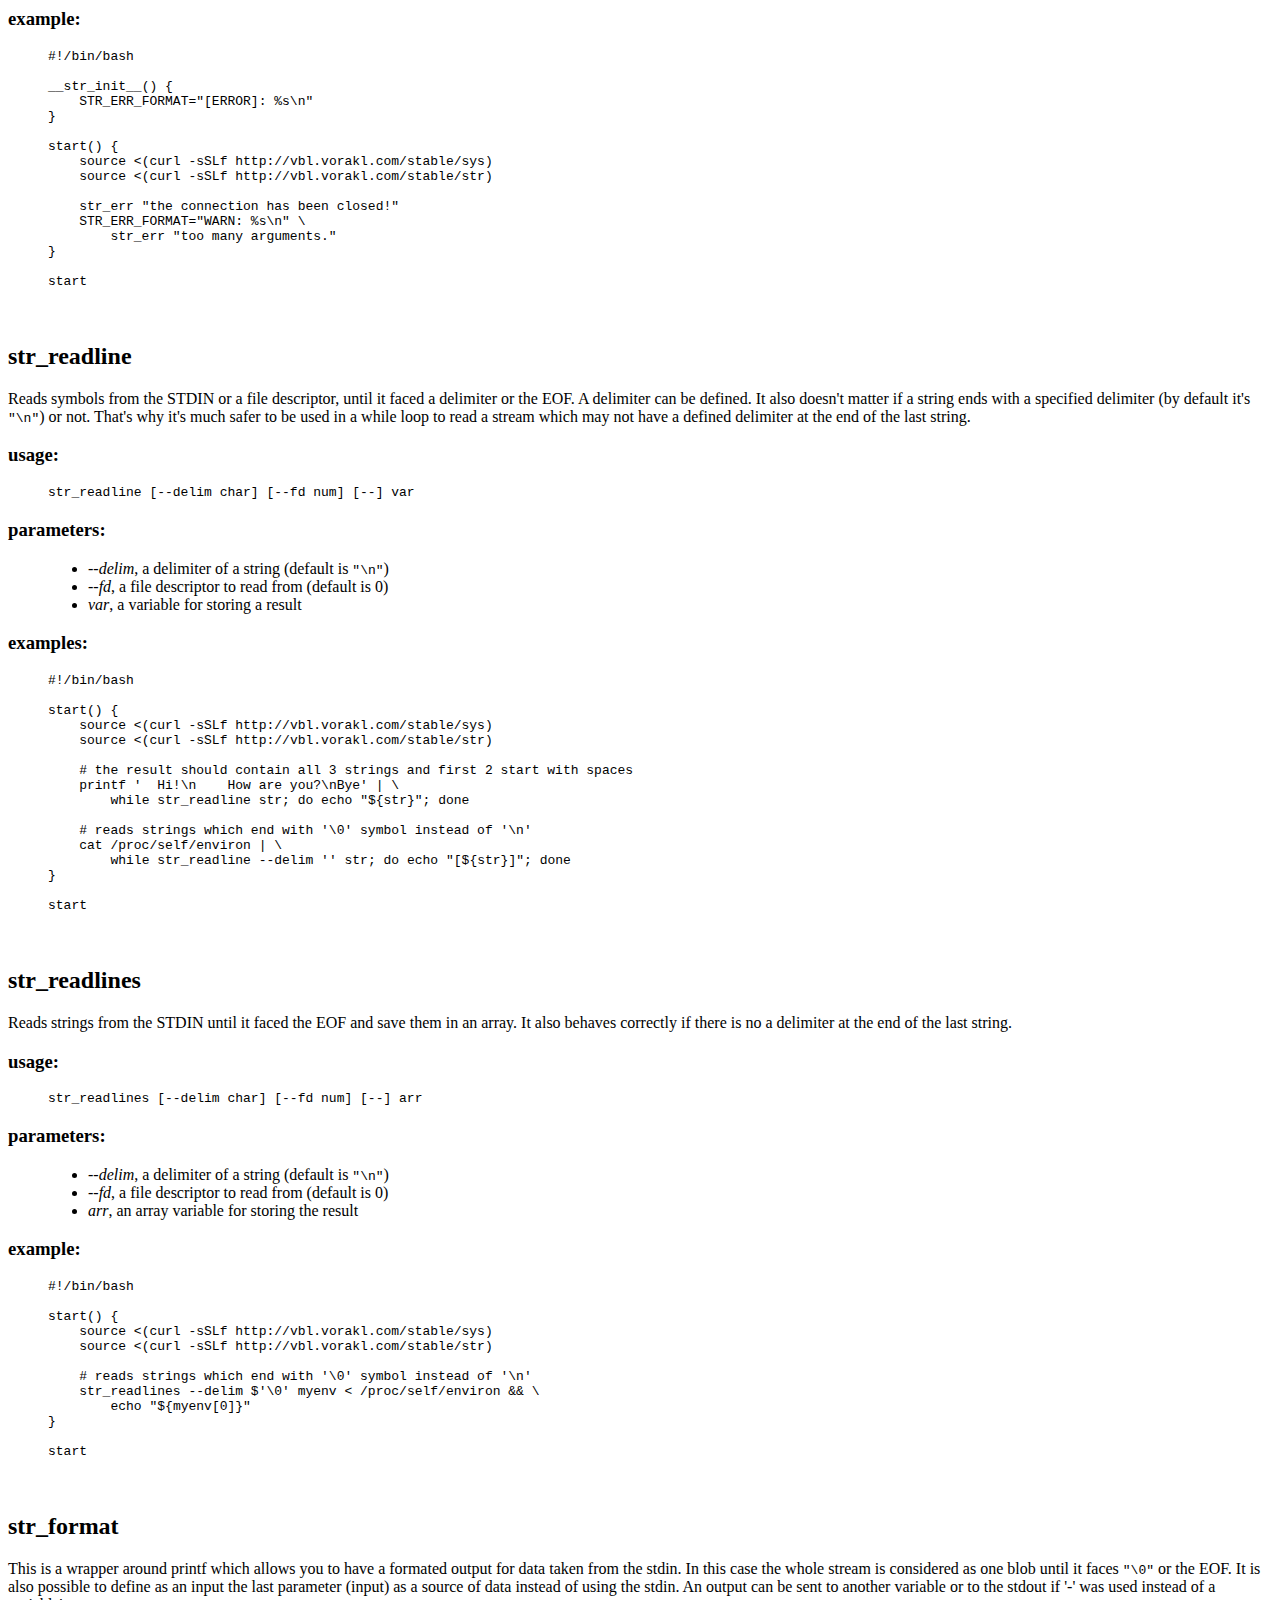
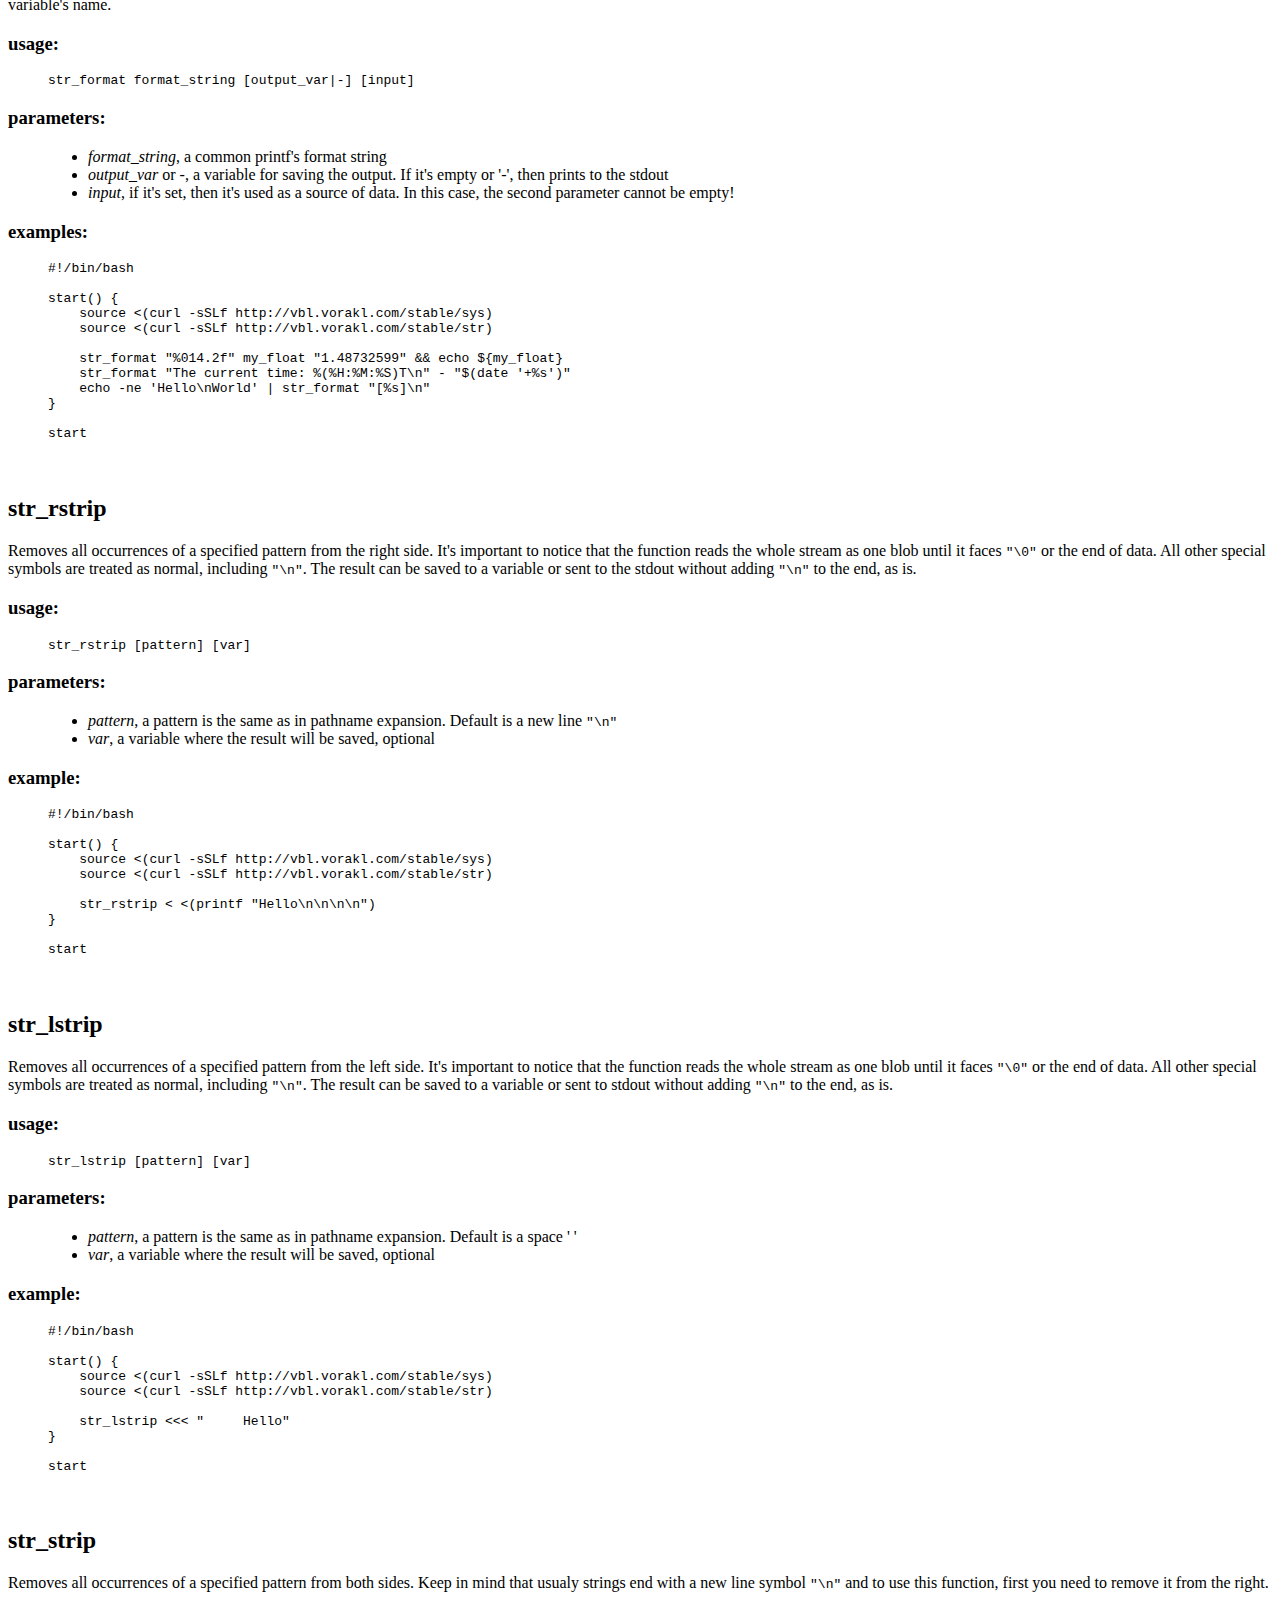
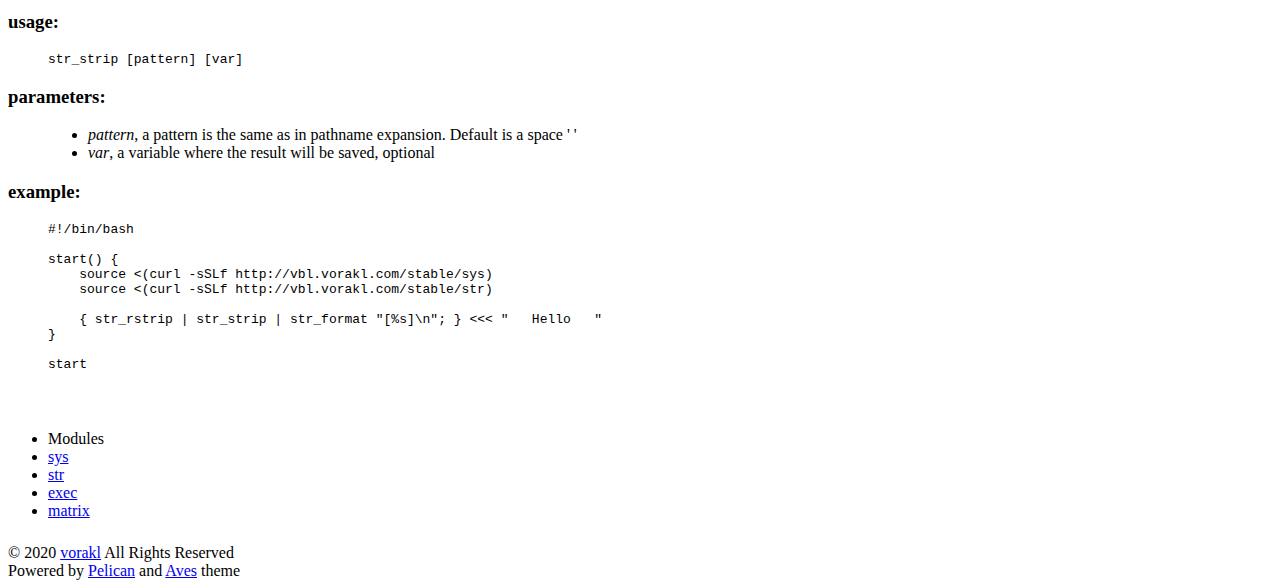
<file: docs/pages/str/index.html>
<!DOCTYPE html><html lang=en> <head><meta charset=utf-8><title>Module: str :: vbl</title><meta name=viewport content="width=device-width, initial-scale=1.0"><meta name=robots content=all><link href=https://vbl.vorakl.com/pages/str/ rel=canonical><meta name=description content="Functions for strings processing"><!--[if lt IE 9]>
    <script src="https://vbl.vorakl.com/theme/html5.js?v=1575459632"></script>
    <![endif]--><link rel=stylesheet href="https://vbl.vorakl.com/theme/bootstrap-pygments.bundle.min.css?v=1575459632"><link rel="shortcut icon" href="/favicon.ico?v=1575459632"><meta name=apple-mobile-web-app-title content=vbl><meta name=application-name content=vbl></head> <body> <div class=navbar> <div class=navbar-inner> <div class=container> <a href=https://vbl.vorakl.com/ class=brand>vbl</a> <a class="btn btn-navbar" data-toggle=collapse data-target=.nav-collapse> <span class=icon-bar></span> <span class=icon-bar></span> <span class=icon-bar></span> </a> <div class=nav-collapse> <ul class="nav pull-right"> <!-- <li class="divider-vertical"></li> --> <li><a href=/pages/modules/ >modules</a></li> <li><a href=https://github.com/vorakl/vbl>repo</a></li> <li><a href=https://vorakl.com/ >blog</a></li> <li><a href=https://vorakl.com/about/ >author</a></li> <!-- <li class="divider-vertical"></li> --> </ul> </div> </div> </div> </div> <div class=container> <div class=content> <div class=row> <div class=span9> <div class=article> <div class=content-title> <h2>Module: str</h2> <div class="well small">Functions for strings processing</div> </div> <div><div class=section id=api> <h2>API</h2> <ul class=simple> <li><a class="reference internal" href=#str-version>__str_version</a> &lt;var&gt;</li> <li><a class="reference internal" href=#str-exported>__str_exported</a> &lt;var&gt;</li> <li>STR_SAY_SUPPRESS &lt;var&gt;</li> <li>STR_SAY_FORMAT &lt;var&gt;</li> <li>STR_DEBUG_SUPPRESS &lt;var&gt;</li> <li>STR_DEBUG_FORMAT &lt;var&gt;</li> <li>STR_ERR_SUPPRESS &lt;var&gt;</li> <li>STR_ERR_FORMAT &lt;var&gt;</li> <li><a class="reference internal" href=#str-init>__str_init__</a> &lt;func&gt;</li> <li><a class="reference internal" href=#str-say>str_say</a> &lt;func&gt;</li> <li><a class="reference internal" href=#str-debug>str_debug</a> &lt;func&gt;</li> <li><a class="reference internal" href=#str-err>str_err</a> &lt;func&gt;</li> <li><a class="reference internal" href=#str-readline>str_readline</a> &lt;func&gt;</li> <li><a class="reference internal" href=#str-readlines>str_readlines</a> &lt;func&gt;</li> <li><a class="reference internal" href=#str-format>str_format</a> &lt;func&gt;</li> <li><a class="reference internal" href=#str-rstrip>str_rstrip</a> &lt;func&gt;</li> <li><a class="reference internal" href=#str-lstrip>str_lstrip</a> &lt;func&gt;</li> <li><a class="reference internal" href=#str-strip>str_strip</a> &lt;func&gt;</li> </ul> <div class=line-block> <div class=line><br></div> </div> </div> <div class=section id=reqires> <h2>REQIRES</h2> <ul class=simple> <li>sys</li> </ul> <div class=line-block> <div class=line><br></div> </div> </div> <div class=section id=usage> <h2>USAGE</h2> <blockquote> <pre class=literal-block>
source str [list of functions to export]
</pre> </blockquote> <p>By default, all functions are exported, so they can be used in sub-shells. It is also possible to specify which functions should be exported when a module is loaded by defining them as a list in the <strong>'source'</strong> command or in the <a class="reference internal" href=#str-exported>__str_exported</a> variable.</p> <div class=section id=example> <h3>example:</h3> <blockquote> <div class=highlight><pre><span></span><span class=ch>#!/bin/bash</span>

start<span class=o>()</span> <span class=o>{</span>
    <span class=nb>source</span> &lt;<span class=o>(</span>curl -sSLf http://vbl.vorakl.com/stable/sys<span class=o>)</span>
    <span class=nb>source</span> &lt;<span class=o>(</span>curl -sSLf http://vbl.vorakl.com/stable/str<span class=o>)</span> str_say str_err
<span class=o>}</span>

start
</pre></div> </blockquote> <div class=line-block> <div class=line><br></div> </div> </div> </div> <div class=section id=str-version> <h2>__str_version</h2> <p>This readonly variable contains a current module's version.</p> <div class=line-block> <div class=line><br></div> </div> </div> <div class=section id=str-exported> <h2>__str_exported</h2> <p>This variable contains a list (separated by a space symbol) of functions that will be exported. It can be altered in the <a class="reference internal" href=#str-init>__str_init__</a> function.</p> <div class=line-block> <div class=line><br></div> </div> </div> <div class=section id=str-init> <h2>__str_init__</h2> <p>This function has to be defined before the module is imported. It can be used for setting up default values for any function's variables.</p> <div class=section id=id1> <h3>example:</h3> <blockquote> <div class=highlight><pre><span></span><span class=ch>#!/bin/bash</span>

__str_init__<span class=o>()</span> <span class=o>{</span>
    <span class=nv>__str_exported</span><span class=o>=</span><span class=s2>&quot;str_say str_err str_debug&quot;</span>
<span class=o>}</span>

start<span class=o>()</span> <span class=o>{</span>
    <span class=nb>source</span> &lt;<span class=o>(</span>curl -sSLf http://vbl.vorakl.com/stable/sys<span class=o>)</span>
    <span class=nb>source</span> &lt;<span class=o>(</span>curl -sSLf http://vbl.vorakl.com/stable/str<span class=o>)</span>
<span class=o>}</span>

start
</pre></div> </blockquote> <div class=line-block> <div class=line><br></div> </div> </div> </div> <div class=section id=str-say> <h2>str_say</h2> <p>Prints to the STDOUT with an ability to set a format.</p> <div class=section id=id2> <h3>usage:</h3> <blockquote> <pre class=literal-block>
str_say arg [...]
</pre> </blockquote> </div> <div class=section id=options> <h3>options:</h3> <blockquote> <ul class=simple> <li><em>STR_SAY_SUPPRESS</em>, default is &quot;0&quot;</li> <li><em>STR_SAY_FORMAT</em>, default is <tt class="docutils literal">&quot;%s\n&quot;</tt></li> </ul> </blockquote> </div> <div class=section id=examples> <h3>examples:</h3> <blockquote> <div class=highlight><pre><span></span><span class=ch>#!/bin/bash</span>

__str_init__<span class=o>()</span> <span class=o>{</span>
    <span class=nv>STR_SAY_FORMAT</span><span class=o>=</span><span class=s2>&quot;[INFO]: %s\n&quot;</span>
<span class=o>}</span>

start<span class=o>()</span> <span class=o>{</span>
    <span class=nb>source</span> &lt;<span class=o>(</span>curl -sSLf http://vbl.vorakl.com/stable/sys<span class=o>)</span>
    <span class=nb>source</span> &lt;<span class=o>(</span>curl -sSLf http://vbl.vorakl.com/stable/str<span class=o>)</span>

    str_say <span class=s2>&quot;Hello World&quot;</span>
<span class=o>}</span>

start
</pre></div> <div class=highlight><pre><span></span><span class=ch>#!/bin/bash</span>

start<span class=o>()</span> <span class=o>{</span>
    <span class=nb>source</span> &lt;<span class=o>(</span>curl -sSLf http://vbl.vorakl.com/stable/sys<span class=o>)</span>
    <span class=nb>source</span> &lt;<span class=o>(</span>curl -sSLf http://vbl.vorakl.com/stable/str<span class=o>)</span>

    <span class=nv>STR_SAY_FORMAT</span><span class=o>=</span><span class=s2>&quot;INFO [%s]: %s\n&quot;</span> <span class=se>\</span>
        str_say <span class=s2>&quot;main&quot;</span> <span class=s2>&quot;Loading to memory...&quot;</span>
<span class=o>}</span>

start
</pre></div> </blockquote> <div class=line-block> <div class=line><br></div> </div> </div> </div> <div class=section id=str-debug> <h2>str_debug</h2> <p>Prints to the STDOUT as <strong>'say'</strong> does but only if STR_DEBUG_SUPPRESS is turned off. It's useful for having a controlled higher level of verbosity.</p> <div class=section id=id3> <h3>usage:</h3> <blockquote> <pre class=literal-block>
str_debug arg [...]
</pre> </blockquote> </div> <div class=section id=id4> <h3>options:</h3> <blockquote> <ul class=simple> <li><em>STR_DEBUG_SUPPRESS</em>, default is &quot;1&quot;</li> <li><em>STR_DEBUG_FORMAT</em>, defalt is <tt class="docutils literal">&quot;%s\n&quot;</tt></li> </ul> </blockquote> </div> <div class=section id=id5> <h3>example:</h3> <blockquote> <div class=highlight><pre><span></span><span class=ch>#!/bin/bash</span>

start<span class=o>()</span> <span class=o>{</span>
    <span class=nb>source</span> &lt;<span class=o>(</span>curl -sSLf http://vbl.vorakl.com/stable/sys<span class=o>)</span>
    <span class=nb>source</span> &lt;<span class=o>(</span>curl -sSLf http://vbl.vorakl.com/stable/str<span class=o>)</span>

    <span class=nv>STR_DEBUG_SUPPRESS</span><span class=o>=</span><span class=s2>&quot;0&quot;</span> <span class=nv>STR_DEBUG_FORMAT</span><span class=o>=</span><span class=s2>&quot;DEBUG: %s\n&quot;</span> <span class=se>\</span>
      str_debug <span class=s2>&quot;The queue is empty&quot;</span>
<span class=o>}</span>

start
</pre></div> </blockquote> <div class=line-block> <div class=line><br></div> </div> </div> </div> <div class=section id=str-err> <h2>str_err</h2> <p>Prints to the STDERR with an ability to set a format.</p> <div class=section id=id6> <h3>usage:</h3> <blockquote> <pre class=literal-block>
str_err arg [...]
</pre> </blockquote> </div> <div class=section id=id7> <h3>options:</h3> <blockquote> <ul class=simple> <li><em>STR_ERR_SUPPRESS</em>, default is &quot;0&quot;</li> <li><em>STR_ERR_FORMAT</em>, default is <tt class="docutils literal">&quot;%s\n&quot;</tt></li> </ul> </blockquote> </div> <div class=section id=id8> <h3>example:</h3> <blockquote> <div class=highlight><pre><span></span><span class=ch>#!/bin/bash</span>

__str_init__<span class=o>()</span> <span class=o>{</span>
    <span class=nv>STR_ERR_FORMAT</span><span class=o>=</span><span class=s2>&quot;[ERROR]: %s\n&quot;</span>
<span class=o>}</span>

start<span class=o>()</span> <span class=o>{</span>
    <span class=nb>source</span> &lt;<span class=o>(</span>curl -sSLf http://vbl.vorakl.com/stable/sys<span class=o>)</span>
    <span class=nb>source</span> &lt;<span class=o>(</span>curl -sSLf http://vbl.vorakl.com/stable/str<span class=o>)</span>

    str_err <span class=s2>&quot;the connection has been closed!&quot;</span>
    <span class=nv>STR_ERR_FORMAT</span><span class=o>=</span><span class=s2>&quot;WARN: %s\n&quot;</span> <span class=se>\</span>
        str_err <span class=s2>&quot;too many arguments.&quot;</span>
<span class=o>}</span>

start
</pre></div> </blockquote> <div class=line-block> <div class=line><br></div> </div> </div> </div> <div class=section id=str-readline> <h2>str_readline</h2> <p>Reads symbols from the STDIN or a file descriptor, until it faced a delimiter or the EOF. A delimiter can be defined. It also doesn't matter if a string ends with a specified delimiter (by default it's <tt class="docutils literal">&quot;\n&quot;</tt>) or not. That's why it's much safer to be used in a while loop to read a stream which may not have a defined delimiter at the end of the last string.</p> <div class=section id=id9> <h3>usage:</h3> <blockquote> <pre class=literal-block>
str_readline [--delim char] [--fd num] [--] var
</pre> </blockquote> </div> <div class=section id=parameters> <h3>parameters:</h3> <blockquote> <ul class=simple> <li><em>--delim</em>, a delimiter of a string (default is <tt class="docutils literal">&quot;\n&quot;</tt>)</li> <li><em>--fd</em>, a file descriptor to read from (default is 0)</li> <li><em>var</em>, a variable for storing a result</li> </ul> </blockquote> </div> <div class=section id=id10> <h3>examples:</h3> <blockquote> <div class=highlight><pre><span></span><span class=ch>#!/bin/bash</span>

start<span class=o>()</span> <span class=o>{</span>
    <span class=nb>source</span> &lt;<span class=o>(</span>curl -sSLf http://vbl.vorakl.com/stable/sys<span class=o>)</span>
    <span class=nb>source</span> &lt;<span class=o>(</span>curl -sSLf http://vbl.vorakl.com/stable/str<span class=o>)</span>

    <span class=c1># the result should contain all 3 strings and first 2 start with spaces</span>
    <span class=nb>printf</span> <span class=s1>&#39;  Hi!\n    How are you?\nBye&#39;</span> <span class=p>|</span> <span class=se>\</span>
        <span class=k>while</span> str_readline str<span class=p>;</span> <span class=k>do</span> <span class=nb>echo</span> <span class=s2>&quot;</span><span class=si>${</span><span class=nv>str</span><span class=si>}</span><span class=s2>&quot;</span><span class=p>;</span> <span class=k>done</span>

    <span class=c1># reads strings which end with &#39;\0&#39; symbol instead of &#39;\n&#39;</span>
    cat /proc/self/environ <span class=p>|</span> <span class=se>\</span>
        <span class=k>while</span> str_readline --delim <span class=s1>&#39;&#39;</span> str<span class=p>;</span> <span class=k>do</span> <span class=nb>echo</span> <span class=s2>&quot;[</span><span class=si>${</span><span class=nv>str</span><span class=si>}</span><span class=s2>]&quot;</span><span class=p>;</span> <span class=k>done</span>
<span class=o>}</span>

start
</pre></div> </blockquote> <div class=line-block> <div class=line><br></div> </div> </div> </div> <div class=section id=str-readlines> <h2>str_readlines</h2> <p>Reads strings from the STDIN until it faced the EOF and save them in an array. It also behaves correctly if there is no a delimiter at the end of the last string.</p> <div class=section id=id11> <h3>usage:</h3> <blockquote> <pre class=literal-block>
str_readlines [--delim char] [--fd num] [--] arr
</pre> </blockquote> </div> <div class=section id=id12> <h3>parameters:</h3> <blockquote> <ul class=simple> <li><em>--delim</em>, a delimiter of a string (default is <tt class="docutils literal">&quot;\n&quot;</tt>)</li> <li><em>--fd</em>, a file descriptor to read from (default is 0)</li> <li><em>arr</em>, an array variable for storing the result</li> </ul> </blockquote> </div> <div class=section id=id13> <h3>example:</h3> <blockquote> <div class=highlight><pre><span></span><span class=ch>#!/bin/bash</span>

start<span class=o>()</span> <span class=o>{</span>
    <span class=nb>source</span> &lt;<span class=o>(</span>curl -sSLf http://vbl.vorakl.com/stable/sys<span class=o>)</span>
    <span class=nb>source</span> &lt;<span class=o>(</span>curl -sSLf http://vbl.vorakl.com/stable/str<span class=o>)</span>

    <span class=c1># reads strings which end with &#39;\0&#39; symbol instead of &#39;\n&#39;</span>
    str_readlines --delim <span class=s1>$&#39;\0&#39;</span> myenv &lt; /proc/self/environ <span class=o>&amp;&amp;</span> <span class=se>\</span>
        <span class=nb>echo</span> <span class=s2>&quot;</span><span class=si>${</span><span class=nv>myenv</span><span class=p>[0]</span><span class=si>}</span><span class=s2>&quot;</span>
<span class=o>}</span>

start
</pre></div> </blockquote> <div class=line-block> <div class=line><br></div> </div> </div> </div> <div class=section id=str-format> <h2>str_format</h2> <p>This is a wrapper around printf which allows you to have a formated output for data taken from the stdin. In this case the whole stream is considered as one blob until it faces <tt class="docutils literal">&quot;\0&quot;</tt> or the EOF. It is also possible to define as an input the last parameter (input) as a source of data instead of using the stdin. An output can be sent to another variable or to the stdout if '-' was used instead of a variable's name.</p> <div class=section id=id14> <h3>usage:</h3> <blockquote> <pre class=literal-block>
str_format format_string [output_var|-] [input]
</pre> </blockquote> </div> <div class=section id=id15> <h3>parameters:</h3> <blockquote> <ul class=simple> <li><em>format_string</em>, a common printf's format string</li> <li><em>output_var</em> or <em>-</em>, a variable for saving the output. If it's empty or '-', then prints to the stdout</li> <li><em>input</em>, if it's set, then it's used as a source of data. In this case, the second parameter cannot be empty!</li> </ul> </blockquote> </div> <div class=section id=id16> <h3>examples:</h3> <blockquote> <div class=highlight><pre><span></span><span class=ch>#!/bin/bash</span>

start<span class=o>()</span> <span class=o>{</span>
    <span class=nb>source</span> &lt;<span class=o>(</span>curl -sSLf http://vbl.vorakl.com/stable/sys<span class=o>)</span>
    <span class=nb>source</span> &lt;<span class=o>(</span>curl -sSLf http://vbl.vorakl.com/stable/str<span class=o>)</span>

    str_format <span class=s2>&quot;%014.2f&quot;</span> my_float <span class=s2>&quot;1.48732599&quot;</span> <span class=o>&amp;&amp;</span> <span class=nb>echo</span> <span class=si>${</span><span class=nv>my_float</span><span class=si>}</span>
    str_format <span class=s2>&quot;The current time: %(%H:%M:%S)T\n&quot;</span> - <span class=s2>&quot;</span><span class=k>$(</span>date <span class=s1>&#39;+%s&#39;</span><span class=k>)</span><span class=s2>&quot;</span>
    <span class=nb>echo</span> -ne <span class=s1>&#39;Hello\nWorld&#39;</span> <span class=p>|</span> str_format <span class=s2>&quot;[%s]\n&quot;</span>
<span class=o>}</span>

start
</pre></div> </blockquote> <div class=line-block> <div class=line><br></div> </div> </div> </div> <div class=section id=str-rstrip> <h2>str_rstrip</h2> <p>Removes all occurrences of a specified pattern from the right side. It's important to notice that the function reads the whole stream as one blob until it faces <tt class="docutils literal">&quot;\0&quot;</tt> or the end of data. All other special symbols are treated as normal, including <tt class="docutils literal">&quot;\n&quot;</tt>. The result can be saved to a variable or sent to the stdout without adding <tt class="docutils literal">&quot;\n&quot;</tt> to the end, as is.</p> <div class=section id=id17> <h3>usage:</h3> <blockquote> <pre class=literal-block>
str_rstrip [pattern] [var]
</pre> </blockquote> </div> <div class=section id=id18> <h3>parameters:</h3> <blockquote> <ul class=simple> <li><em>pattern</em>, a pattern is the same as in pathname expansion. Default is a new line <tt class="docutils literal">&quot;\n&quot;</tt></li> <li><em>var</em>, a variable where the result will be saved, optional</li> </ul> </blockquote> </div> <div class=section id=id19> <h3>example:</h3> <blockquote> <div class=highlight><pre><span></span><span class=ch>#!/bin/bash</span>

start<span class=o>()</span> <span class=o>{</span>
    <span class=nb>source</span> &lt;<span class=o>(</span>curl -sSLf http://vbl.vorakl.com/stable/sys<span class=o>)</span>
    <span class=nb>source</span> &lt;<span class=o>(</span>curl -sSLf http://vbl.vorakl.com/stable/str<span class=o>)</span>

    str_rstrip &lt; &lt;<span class=o>(</span><span class=nb>printf</span> <span class=s2>&quot;Hello\n\n\n\n&quot;</span><span class=o>)</span>
<span class=o>}</span>

start
</pre></div> </blockquote> <div class=line-block> <div class=line><br></div> </div> </div> </div> <div class=section id=str-lstrip> <h2>str_lstrip</h2> <p>Removes all occurrences of a specified pattern from the left side. It's important to notice that the function reads the whole stream as one blob until it faces <tt class="docutils literal">&quot;\0&quot;</tt> or the end of data. All other special symbols are treated as normal, including <tt class="docutils literal">&quot;\n&quot;</tt>. The result can be saved to a variable or sent to stdout without adding <tt class="docutils literal">&quot;\n&quot;</tt> to the end, as is.</p> <div class=section id=id20> <h3>usage:</h3> <blockquote> <pre class=literal-block>
str_lstrip [pattern] [var]
</pre> </blockquote> </div> <div class=section id=id21> <h3>parameters:</h3> <blockquote> <ul class=simple> <li><em>pattern</em>, a pattern is the same as in pathname expansion. Default is a space ' '</li> <li><em>var</em>, a variable where the result will be saved, optional</li> </ul> </blockquote> </div> <div class=section id=id22> <h3>example:</h3> <blockquote> <div class=highlight><pre><span></span><span class=ch>#!/bin/bash</span>

start<span class=o>()</span> <span class=o>{</span>
    <span class=nb>source</span> &lt;<span class=o>(</span>curl -sSLf http://vbl.vorakl.com/stable/sys<span class=o>)</span>
    <span class=nb>source</span> &lt;<span class=o>(</span>curl -sSLf http://vbl.vorakl.com/stable/str<span class=o>)</span>

    str_lstrip <span class=o>&lt;&lt;&lt;</span> <span class=s2>&quot;     Hello&quot;</span>
<span class=o>}</span>

start
</pre></div> </blockquote> <div class=line-block> <div class=line><br></div> </div> </div> </div> <div class=section id=str-strip> <h2>str_strip</h2> <p>Removes all occurrences of a specified pattern from both sides. Keep in mind that usualy strings end with a new line symbol <tt class="docutils literal">&quot;\n&quot;</tt> and to use this function, first you need to remove it from the right.</p> <div class=section id=id23> <h3>usage:</h3> <blockquote> <pre class=literal-block>
str_strip [pattern] [var]
</pre> </blockquote> </div> <div class=section id=id24> <h3>parameters:</h3> <blockquote> <ul class=simple> <li><em>pattern</em>, a pattern is the same as in pathname expansion. Default is a space ' '</li> <li><em>var</em>, a variable where the result will be saved, optional</li> </ul> </blockquote> </div> <div class=section id=id25> <h3>example:</h3> <blockquote> <div class=highlight><pre><span></span><span class=ch>#!/bin/bash</span>

start<span class=o>()</span> <span class=o>{</span>
    <span class=nb>source</span> &lt;<span class=o>(</span>curl -sSLf http://vbl.vorakl.com/stable/sys<span class=o>)</span>
    <span class=nb>source</span> &lt;<span class=o>(</span>curl -sSLf http://vbl.vorakl.com/stable/str<span class=o>)</span>

    <span class=o>{</span> str_rstrip <span class=p>|</span> str_strip <span class=p>|</span> str_format <span class=s2>&quot;[%s]\n&quot;</span><span class=p>;</span> <span class=o>}</span> <span class=o>&lt;&lt;&lt;</span> <span class=s2>&quot;   Hello   &quot;</span>
<span class=o>}</span>

start
</pre></div> </blockquote> <div class=line-block> <div class=line><br></div> </div> </div> </div> </div> </div> </div> <div class=span3> <div class=well style="padding: 8px 0"> <ul class="nav nav-list"> <li class=nav-header> Modules </li> <li><a href=/pages/sys/ >sys</a></li> <li><a href=/pages/str/ >str</a></li> <li><a href=/pages/exec/ >exec</a></li> <li><a href=/pages/matrix/ >matrix</a></li> </ul> </div> </div> </div> </div> <footer> <div class=container> <div class=row> <div class=span5> <span class=pull-left> &copy; 2020 <a href=https://vorakl.com/contacts/ >vorakl</a> All Rights Reserved </span> </div> <div class=span7> <div class=pull-right> Powered by <a href=https://github.com/getpelican/pelican>Pelican</a> and <a href=https://github.com/vorakl/aves>Aves</a> theme </div> </div> </div> </div> </footer> </div> <script src="https://vbl.vorakl.com/theme/jquery-bootstrap-collapse.bundle.min.js?v=1575459632"></script> </body> </html>
</file>
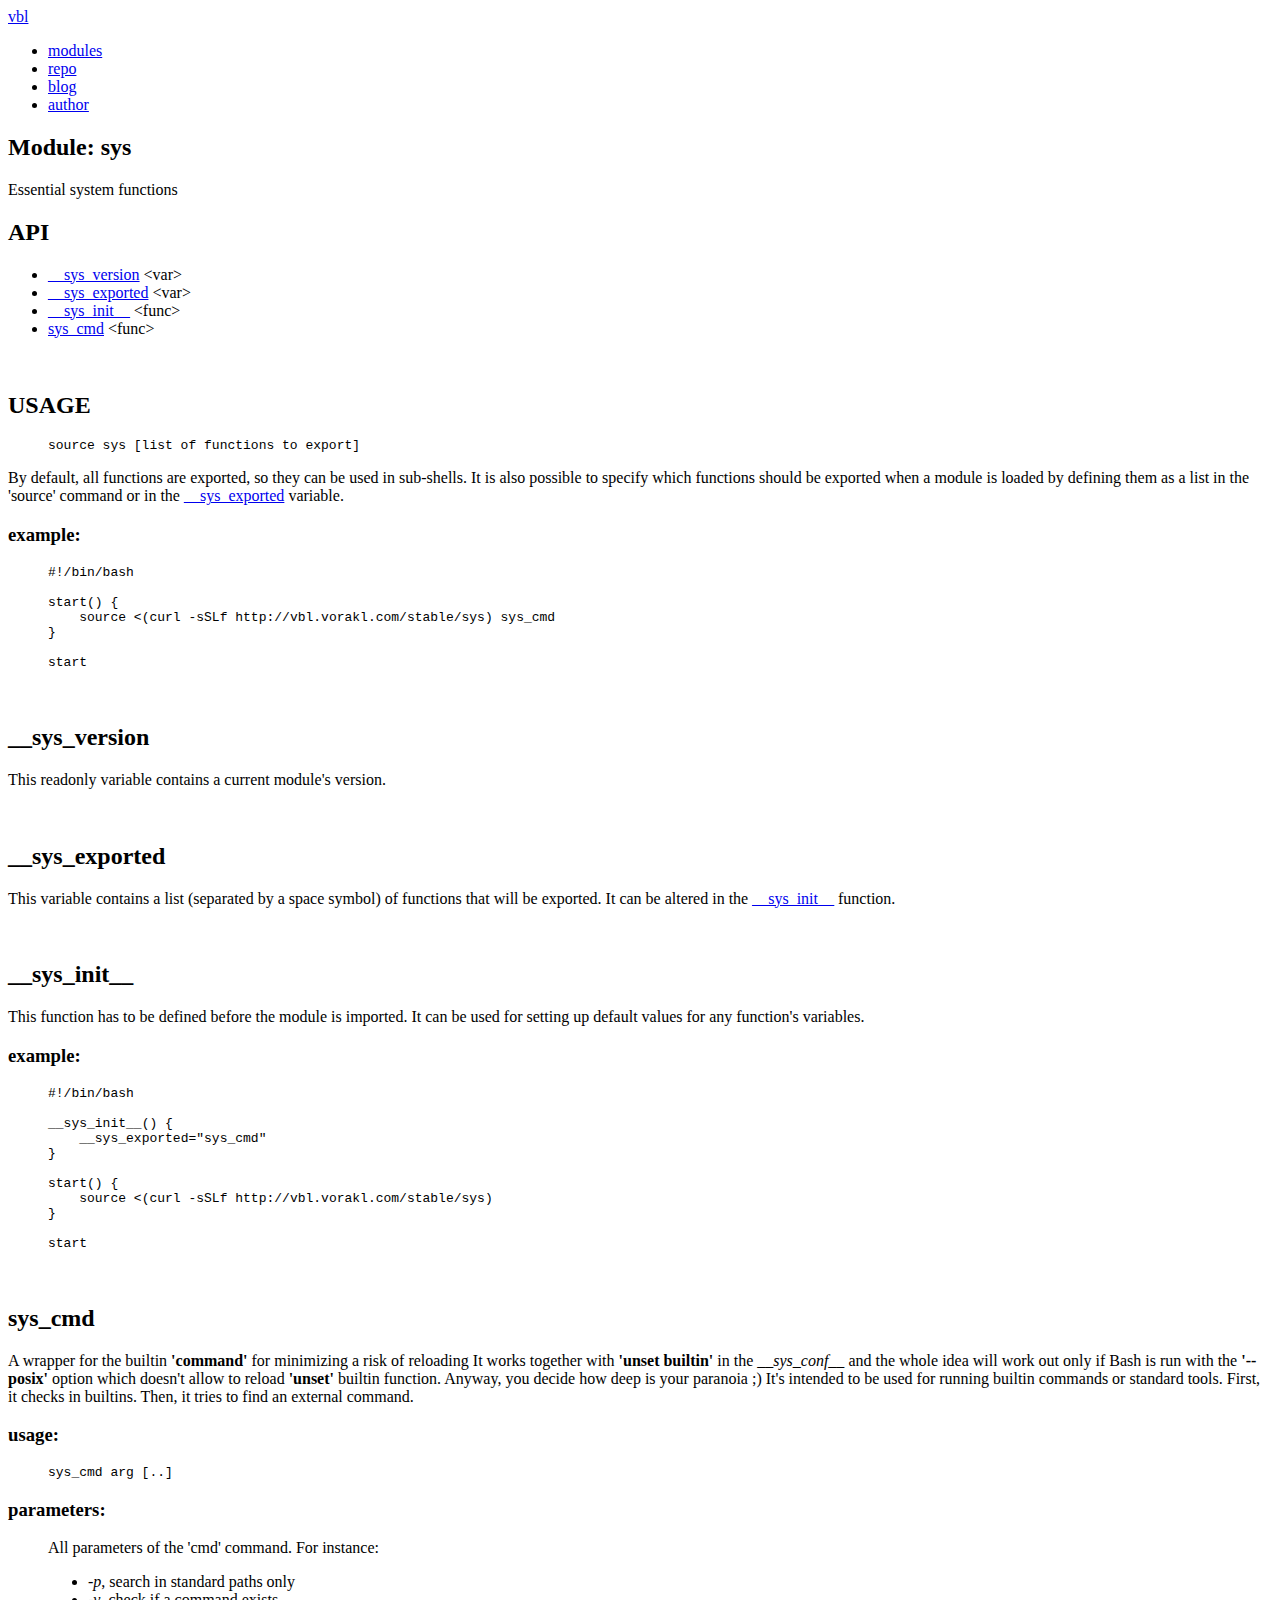
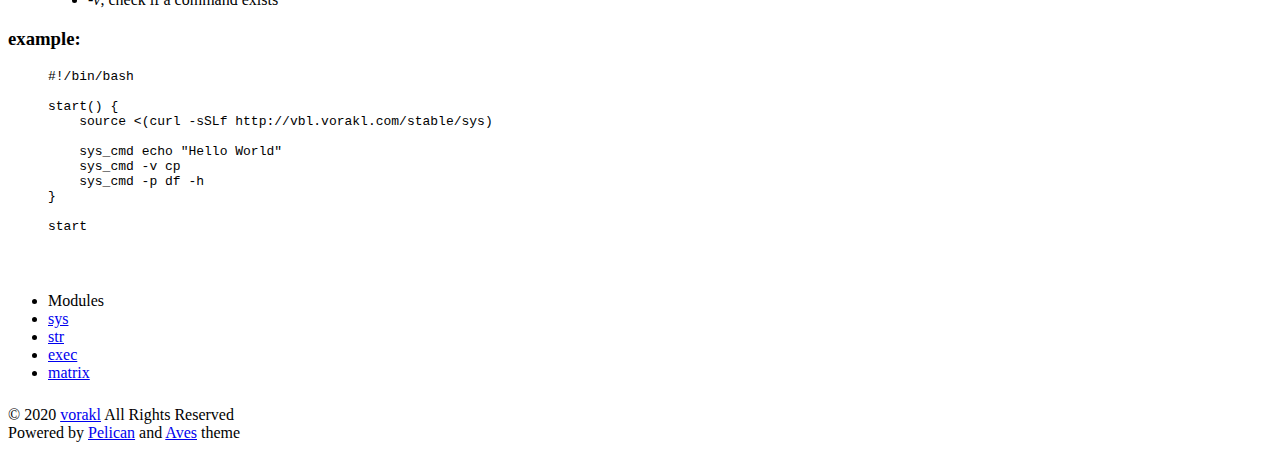
<file: docs/pages/sys/index.html>
<!DOCTYPE html><html lang=en> <head><meta charset=utf-8><title>Module: sys :: vbl</title><meta name=viewport content="width=device-width, initial-scale=1.0"><meta name=robots content=all><link href=https://vbl.vorakl.com/pages/sys/ rel=canonical><meta name=description content="Essential system functions"><!--[if lt IE 9]>
    <script src="https://vbl.vorakl.com/theme/html5.js?v=1575459632"></script>
    <![endif]--><link rel=stylesheet href="https://vbl.vorakl.com/theme/bootstrap-pygments.bundle.min.css?v=1575459632"><link rel="shortcut icon" href="/favicon.ico?v=1575459632"><meta name=apple-mobile-web-app-title content=vbl><meta name=application-name content=vbl></head> <body> <div class=navbar> <div class=navbar-inner> <div class=container> <a href=https://vbl.vorakl.com/ class=brand>vbl</a> <a class="btn btn-navbar" data-toggle=collapse data-target=.nav-collapse> <span class=icon-bar></span> <span class=icon-bar></span> <span class=icon-bar></span> </a> <div class=nav-collapse> <ul class="nav pull-right"> <!-- <li class="divider-vertical"></li> --> <li><a href=/pages/modules/ >modules</a></li> <li><a href=https://github.com/vorakl/vbl>repo</a></li> <li><a href=https://vorakl.com/ >blog</a></li> <li><a href=https://vorakl.com/about/ >author</a></li> <!-- <li class="divider-vertical"></li> --> </ul> </div> </div> </div> </div> <div class=container> <div class=content> <div class=row> <div class=span9> <div class=article> <div class=content-title> <h2>Module: sys</h2> <div class="well small">Essential system functions</div> </div> <div><div class=section id=api> <h2>API</h2> <ul class=simple> <li><a class="reference internal" href=#sys-version>__sys_version</a> &lt;var&gt;</li> <li><a class="reference internal" href=#sys-exported>__sys_exported</a> &lt;var&gt;</li> <li><a class="reference internal" href=#sys-init>__sys_init__</a> &lt;func&gt;</li> <li><a class="reference internal" href=#sys-cmd>sys_cmd</a> &lt;func&gt;</li> </ul> <div class=line-block> <div class=line><br></div> </div> </div> <div class=section id=usage> <h2>USAGE</h2> <blockquote> <pre class=literal-block>
source sys [list of functions to export]
</pre> </blockquote> <p>By default, all functions are exported, so they can be used in sub-shells. It is also possible to specify which functions should be exported when a module is loaded by defining them as a list in the 'source' command or in the <a class="reference internal" href=#sys-exported>__sys_exported</a> variable.</p> <div class=section id=example> <h3>example:</h3> <blockquote> <div class=highlight><pre><span></span><span class=ch>#!/bin/bash</span>

start<span class=o>()</span> <span class=o>{</span>
    <span class=nb>source</span> &lt;<span class=o>(</span>curl -sSLf http://vbl.vorakl.com/stable/sys<span class=o>)</span> sys_cmd
<span class=o>}</span>

start
</pre></div> </blockquote> <div class=line-block> <div class=line><br></div> </div> </div> </div> <div class=section id=sys-version> <h2>__sys_version</h2> <p>This readonly variable contains a current module's version.</p> <div class=line-block> <div class=line><br></div> </div> </div> <div class=section id=sys-exported> <h2>__sys_exported</h2> <p>This variable contains a list (separated by a space symbol) of functions that will be exported. It can be altered in the <a class="reference internal" href=#sys-init>__sys_init__</a> function.</p> <div class=line-block> <div class=line><br></div> </div> </div> <div class=section id=sys-init> <h2>__sys_init__</h2> <p>This function has to be defined before the module is imported. It can be used for setting up default values for any function's variables.</p> <div class=section id=id1> <h3>example:</h3> <blockquote> <div class=highlight><pre><span></span><span class=ch>#!/bin/bash</span>

__sys_init__<span class=o>()</span> <span class=o>{</span>
    <span class=nv>__sys_exported</span><span class=o>=</span><span class=s2>&quot;sys_cmd&quot;</span>
<span class=o>}</span>

start<span class=o>()</span> <span class=o>{</span>
    <span class=nb>source</span> &lt;<span class=o>(</span>curl -sSLf http://vbl.vorakl.com/stable/sys<span class=o>)</span>
<span class=o>}</span>

start
</pre></div> </blockquote> <div class=line-block> <div class=line><br></div> </div> </div> </div> <div class=section id=sys-cmd> <h2>sys_cmd</h2> <p>A wrapper for the builtin <strong>'command'</strong> for minimizing a risk of reloading It works together with <strong>'unset builtin'</strong> in the <em>__sys_conf__</em> and the whole idea will work out only if Bash is run with the <strong>'--posix'</strong> option which doesn't allow to reload <strong>'unset'</strong> builtin function. Anyway, you decide how deep is your paranoia ;) It's intended to be used for running builtin commands or standard tools. First, it checks in builtins. Then, it tries to find an external command.</p> <div class=section id=id2> <h3>usage:</h3> <blockquote> <pre class=literal-block>
sys_cmd arg [..]
</pre> </blockquote> </div> <div class=section id=parameters> <h3>parameters:</h3> <blockquote> <p>All parameters of the 'cmd' command. For instance:</p> <ul class=simple> <li><em>-p</em>, search in standard paths only</li> <li><em>-v</em>, check if a command exists</li> </ul> </blockquote> </div> <div class=section id=id3> <h3>example:</h3> <blockquote> <div class=highlight><pre><span></span><span class=ch>#!/bin/bash</span>

start<span class=o>()</span> <span class=o>{</span>
    <span class=nb>source</span> &lt;<span class=o>(</span>curl -sSLf http://vbl.vorakl.com/stable/sys<span class=o>)</span>

    sys_cmd <span class=nb>echo</span> <span class=s2>&quot;Hello World&quot;</span>
    sys_cmd -v cp
    sys_cmd -p df -h
<span class=o>}</span>

start
</pre></div> </blockquote> <div class=line-block> <div class=line><br></div> </div> </div> </div> </div> </div> </div> <div class=span3> <div class=well style="padding: 8px 0"> <ul class="nav nav-list"> <li class=nav-header> Modules </li> <li><a href=/pages/sys/ >sys</a></li> <li><a href=/pages/str/ >str</a></li> <li><a href=/pages/exec/ >exec</a></li> <li><a href=/pages/matrix/ >matrix</a></li> </ul> </div> </div> </div> </div> <footer> <div class=container> <div class=row> <div class=span5> <span class=pull-left> &copy; 2020 <a href=https://vorakl.com/contacts/ >vorakl</a> All Rights Reserved </span> </div> <div class=span7> <div class=pull-right> Powered by <a href=https://github.com/getpelican/pelican>Pelican</a> and <a href=https://github.com/vorakl/aves>Aves</a> theme </div> </div> </div> </div> </footer> </div> <script src="https://vbl.vorakl.com/theme/jquery-bootstrap-collapse.bundle.min.js?v=1575459632"></script> </body> </html>
</file>
